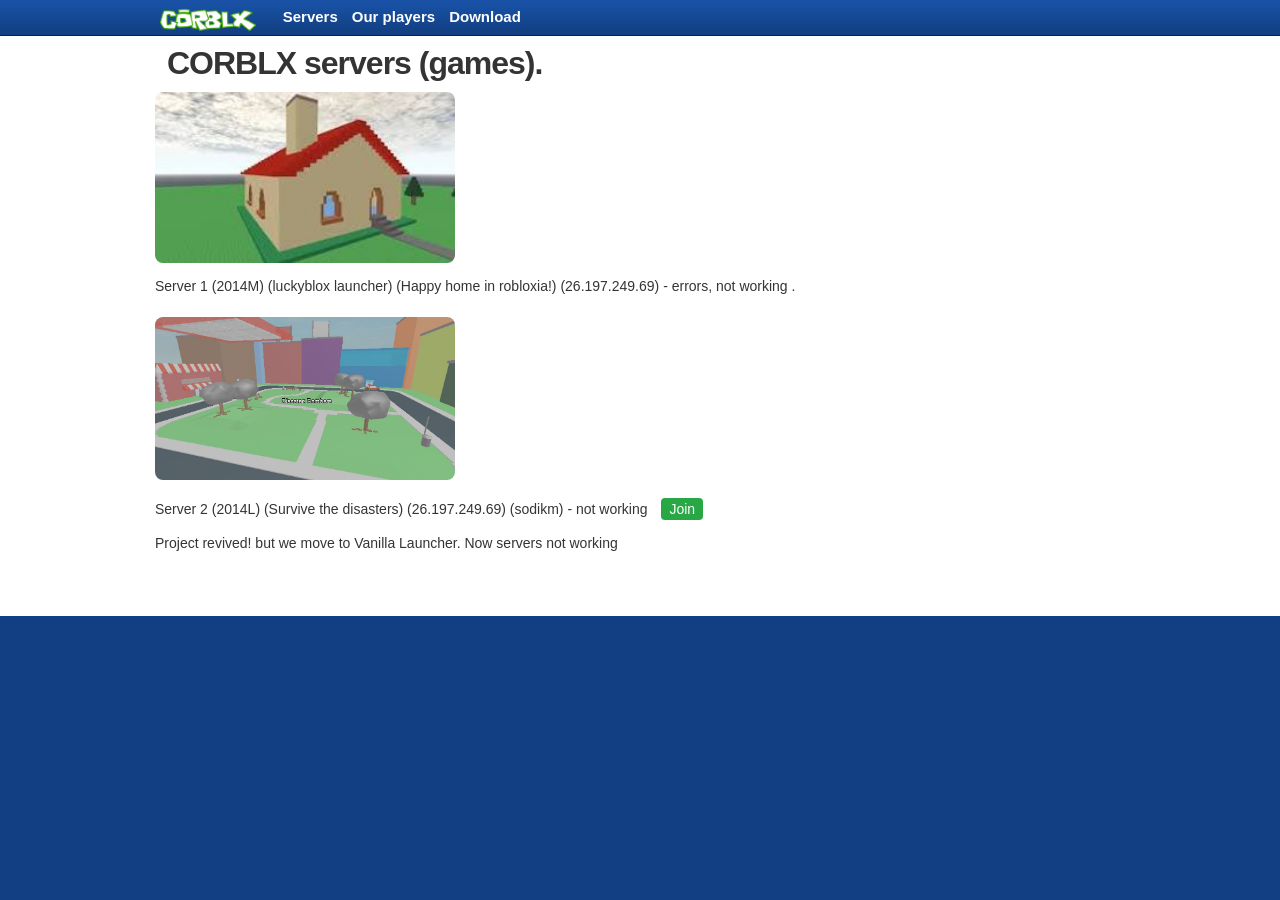
<file: index.html>
<!DOCTYPE html>
<html lang="en">
    <head>
        <title>test</title>
        <script type="text/javascript" src="js/jquery/jquery-1.7.2.min.js"></script> 
        <link rel="stylesheet" href="CSS/StyleGuide.css"> 
        <script type="text/javascript" src="js/roblox.js"></script>
        <link rel="stylesheet" href="CSS/Fetch.CSS">
    </head>
<body>
    <div>
        <div class="site-header">
           <div id="navigation-container">
              <a href="Default.aspx" style="float: left; margin-top: 4px; margin-right: 15px;">
    <img src="images/RevisedHeader/btn-rbx_logo.png" style="height: 32px; width: auto;">
</a>
              <div id="navigation-menu">
                 <ul>
                    <li><a href="/" ref="nav-corblx" data-se="nav-myhome">Servers</a></li>
                     <li><a href="ourplayers.html" ref="nav-ourplayers" data-se="nav-ourplayers">Our players</a></li>
                     <li><a href="https://github.com/antoeogijdaersw2-coder/CORBLX/releases/tag/sodikmforcorblx" class="nav-link">Download</a><li>
                 </ul>
              </div>
              <!-- <div id="header-login-container">
                 <div id="header-login-wrapper" class="iframe-login-signup" data-display-opened="">
                    <a id="header-signup" href="imagesLogin/NewAge.aspx">Sign Up</a>
                    <span id="header-or">or</span>
                    <span id="login-span">
                    <a id="header-login" class="btn-control btn-control-large">Login <span class="grey-arrow">▼</span></a>
                    </span>
                    <div id="iFrameLogin" style="display: none; height: 128px;">
                       <iframe class="login-frame" src="https://web.archive.org/web/20140228121042if_/https://www.roblox.com/Login/iFrameLogin.aspx?loginRedirect=False&amp;parentUrl=https%3a%2f%2fwww.roblox.com%2fNewLogin%3fReturnUrl%3d%2fdevelop" scrolling="no" frameborder="0"></iframe>
                    </div>
                 </div>
              </div> -->
           </div>
        </div>
        <style>
           html {
           background: #123f83;
           }
        </style>
        <div class="forceSpace">&nbsp;</div>
        <noscript>
           <div class="SystemAlert">
              <div class="SystemAlertText">Please enable Javascript to use all the features on this site.</div>
           </div>
        </noscript>
        <div id="BodyWrapper">
           <div id="RepositionBody">
              <div id="Body" style="width:970px">
                 <h1>CORBLX servers (games).</h1>
                  <img src="game-cover2.png" alt="Server 2 Preview" style="width: 300px; height: auto; border-radius: 8px; display: block; margin-top: 5px;">
                 <p>Server 1 (2014M) (luckyblox launcher) (Happy home in robloxia!) (26.197.249.69) - errors, not working
.</p>
                  <div style="text-align: center; margin: 20px 0;">
<img src="game-cover4.jpg" alt="Server 2 Preview" style="width: 300px; height: auto; border-radius: 8px; display: block; margin-top: 5px;">
</div>
                  <p>Server 2 (2014L) (Survive the disasters) (26.197.249.69) (sodikm) - not working 
  <a href="corblx://test" style="background-color: #28a745; color: white; padding: 3px 8px; text-decoration: none; border-radius: 4px; margin-left: 10px;">Join</a>
</p>
                  </p>Project revived! but we move to Vanilla Launcher. Now servers not working 
              </div>
           </div>
        </div>
        <div id="Footer" class="footer-container">
        </div>
     </div>
</body>
</html>
</file>
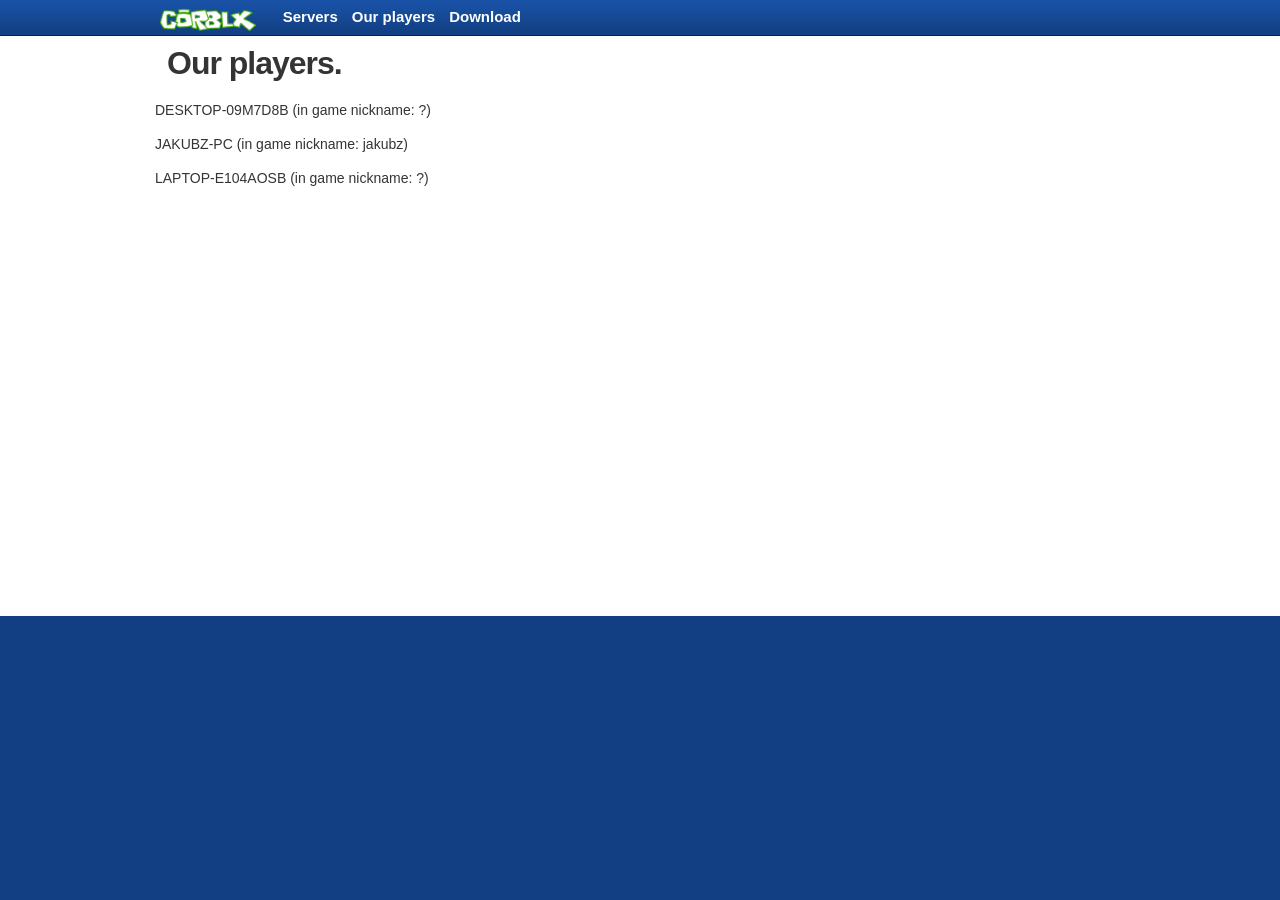
<file: download.html>
<!DOCTYPE html>
<html lang="en">
    <head>
        <title>test</title>
        <script type="text/javascript" src="js/jquery/jquery-1.7.2.min.js"></script> 
        <link rel="stylesheet" href="CSS/StyleGuide.css"> 
        <script type="text/javascript" src="js/roblox.js"></script>
        <link rel="stylesheet" href="CSS/Fetch.CSS">
    </head>
<body>
    <div>
        <div class="site-header">
           <div id="navigation-container">
              <a href="index.html" style="float: left; margin-top: 4px; margin-right: 15px;">
    <img src="images/RevisedHeader/btn-rbx_logo.png" style="height: 32px; width: auto;">
</a>

              <div id="navigation-menu">
                 <ul>
                    <li><a href="index.html" ref="nav-corblx" data-se="nav-myhome">Servers</a></li>
                     <li><a href="ourplayers.html" ref="nav-ourplayers" data-se="nav-ourplayers">Our players</a></li>
                      <li><a href="setup.exe" class="nav-link">Download</a><li>
                 </ul>
              </div>
              <!-- <div id="header-login-container">
                 <div id="header-login-wrapper" class="iframe-login-signup" data-display-opened="">
                    <a id="header-signup" href="imagesLogin/NewAge.aspx">Sign Up</a>
                    <span id="header-or">or</span>
                    <span id="login-span">
                    <a id="header-login" class="btn-control btn-control-large">Login <span class="grey-arrow">▼</span></a>
                    </span>
                    <div id="iFrameLogin" style="display: none; height: 128px;">
                       <iframe class="login-frame" src="https://web.archive.org/web/20140228121042if_/https://www.roblox.com/Login/iFrameLogin.aspx?loginRedirect=False&amp;parentUrl=https%3a%2f%2fwww.roblox.com%2fNewLogin%3fReturnUrl%3d%2fdevelop" scrolling="no" frameborder="0"></iframe>
                    </div>
                 </div>
              </div> -->
           </div>
        </div>
        <style>
           html {
           background: #123f83;
           }
        </style>
        <div class="forceSpace">&nbsp;</div>
        <noscript>
           <div class="SystemAlert">
              <div class="SystemAlertText">Please enable Javascript to use all the features on this site.</div>
           </div>
        </noscript>
        <div id="BodyWrapper">
           <div id="RepositionBody">
              <div id="Body" style="width:970px">
                 <h1>Our players.</h1>
                 <p>DESKTOP-09M7D8B (in game nickname: ?)</p>
                  <p>JAKUBZ-PC (in game nickname: jakubz)</p>
<p>LAPTOP-E104AOSB (in game nickname: ?)<p>
              </div>
           </div>
        </div>
        <div id="Footer" class="footer-container">
        </div>
     </div>
</body>
</html>
</file>
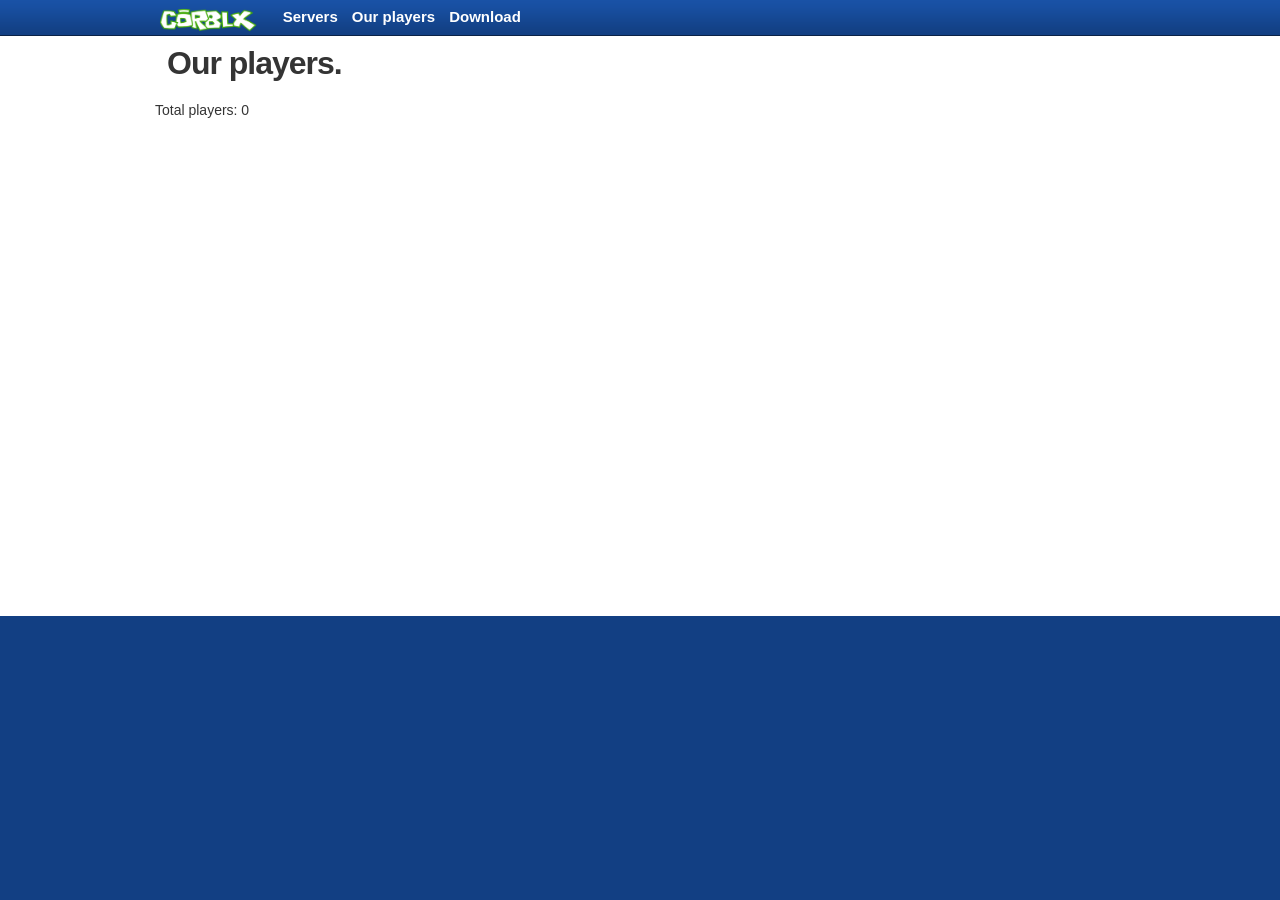
<file: ourplayers.html>
<!DOCTYPE html>
<html lang="en">
    <head>
        <title>test</title>
        <script type="text/javascript" src="js/jquery/jquery-1.7.2.min.js"></script> 
        <link rel="stylesheet" href="CSS/StyleGuide.css"> 
        <script type="text/javascript" src="js/roblox.js"></script>
        <link rel="stylesheet" href="CSS/Fetch.CSS">
    </head>
<body>
    <div>
        <div class="site-header">
           <div id="navigation-container">
              <a href="index.html" style="float: left; margin-top: 4px; margin-right: 15px;">
    <img src="images/RevisedHeader/btn-rbx_logo.png" style="height: 32px; width: auto;">
</a>

              <div id="navigation-menu">
                 <ul>
                    <li><a href="index.html" ref="nav-corblx" data-se="nav-myhome">Servers</a></li>
                     <li><a href="ourplayers.html" ref="nav-ourplayers" data-se="nav-ourplayers">Our players</a></li>
                     <li><a href="https://github.com/antoeogijdaersw2-coder/CORBLX/releases/tag/sodikmforcorblx">Download</a><li>
                 </ul>
              </div>
              <!-- <div id="header-login-container">
                 <div id="header-login-wrapper" class="iframe-login-signup" data-display-opened="">
                    <a id="header-signup" href="imagesLogin/NewAge.aspx">Sign Up</a>
                    <span id="header-or">or</span>
                    <span id="login-span">
                    <a id="header-login" class="btn-control btn-control-large">Login <span class="grey-arrow">▼</span></a>
                    </span>
                    <div id="iFrameLogin" style="display: none; height: 128px;">
                       <iframe class="login-frame" src="https://web.archive.org/web/20140228121042if_/https://www.roblox.com/Login/iFrameLogin.aspx?loginRedirect=False&amp;parentUrl=https%3a%2f%2fwww.roblox.com%2fNewLogin%3fReturnUrl%3d%2fdevelop" scrolling="no" frameborder="0"></iframe>
                    </div>
                 </div>
              </div> -->
           </div>
        </div>
        <style>
           html {
           background: #123f83;
           }
        </style>
        <div class="forceSpace">&nbsp;</div>
        <noscript>
           <div class="SystemAlert">
              <div class="SystemAlertText">Please enable Javascript to use all the features on this site.</div>
           </div>
        </noscript>
        <div id="BodyWrapper">
           <div id="RepositionBody">
              <div id="Body" style="width:970px">
                 <h1>Our players.</h1>
                  <p>Total players: 0</p>
              </div>
           </div>
        </div>
        <div id="Footer" class="footer-container">
        </div>
     </div>
</body>
</html>
</file>
<file: CSS/StyleGuide.css>
﻿body {
    background-color: #fff;
    margin:0;
}
body,
.text,
pre {
    font-family: 'Source Sans Pro', Arial, Helvetica, sans-serif;
    color: #343434;
    font-size: 14px;
    line-height: 1.428;
}

::-webkit-input-placeholder { /* WebKit browsers */
    font-family: 'Source Sans Pro', Arial, Helvetica, sans-serif;
}
:-moz-placeholder { /* Mozilla Firefox 4 to 18 */
    font-family: 'Source Sans Pro', Arial, Helvetica, sans-serif;
}
::-moz-placeholder { /* Mozilla Firefox 19+ */
    font-family: 'Source Sans Pro', Arial, Helvetica, sans-serif;
}
:-ms-input-placeholder { /* Internet Explorer 10+ */
    font-family: 'Source Sans Pro', Arial, Helvetica, sans-serif;
}

body ::selection,
body ::-moz-selection {
    background-color: #00A1DA;
    color: #fff;
}

.text  {
    font-weight: normal;
}
strong {
    font-weight: bold;
}
em {
    font-style: italic;
}
del {
    text-decoration: line-through;
}
textarea
{
    resize:none;
}
h1, h2, h3, h4, h5, h6
{
	display: inline-block;
    margin: 0;
    padding: 0;
    zoom: 1;
}
h1,
h1 a,
h1 a:visited,
h1 a:active,
h1 a:link 
{
    font-size: 32px;
    font-weight: bold;
    margin: 12px;
    color: #343434;
    letter-spacing: -1px;
}
h1 a,
h1 a:visited,
h1 a:active,
h1 a:link 
{
    margin: 0px;
}
h1 a:hover {
    text-decoration: none;
}
h2,
h2 a:link,
h2 a:visited,
h2 a:active,
h2 .text {
    font-size: 30px;
    font-weight: normal;
    color: #343434;
    letter-spacing: -1px;
    text-decoration: none;
}
h2.title {
    margin-top: 20px;
    margin-bottom: 20px;
}
h2.light {
    font-size: 16px;
    font-weight: normal;
    color: #000;
}
h3,
h3 a {
    font-size: 15px;
    font-weight: bold;
    color: #343434;
}
.divider-top {
    border-top: 1px solid #ccc;
}
.divider-bottom {
    border-bottom: 1px solid #ccc;
}
.divider-left {
    border-left: 1px solid #ccc;
}
.divider-right {
    border-right: 1px solid #ccc;
}
.blank-box {
    border: 1px solid #ccc;
}
.dark-box {
    border: 1px solid #bcbcbc;
    background: #e1e1e1;
    padding: 5px;
}
.sub-divider-bottom {
    border-bottom: 1px solid #ededed;
}
a.text-link {
    font-weight: normal;
    text-decoration: none;
    color: #0055B3;
}
a.text-link:hover 
{
    text-decoration: underline;
}

/* TABLE STYLES*/
.table td,.table th {
    padding:5px;
    border-top:1px solid #ccc;
    margin:0;
    text-align: left;
}
table.table {
    border-top:1px solid #9e9e9e;
}
.table-header th {
    border-left: 1px solid #ccc;
    font-weight: 600;
    background-color:#f1f1f1;
    border-top: none;
}
.table-header .first {
    border-left: 1px solid #f1f1f1;
}
/* END TABLE STYLES */

.tip-text {
    padding-top: 2px;
    color: #666;
    display: block;
    font-size: 11px;
}
.tool-tip {
    border:1px solid #ccc;
    font-weight:normal;
    font-size: 12px;
    margin-left:20px;
    position:relative;
    width:120px;
    padding:5px;
}
.tool-tip span {
    color:#a00
}
.tool-tip .right {
    position:absolute;
    left:-10px;
    top:50%;
    margin-top:-5px;
}
.tool-tip .bottom {
    position:absolute;
    top:-10px;
    left:5px;
}
.validator-checkmark {
    width: 15px;
    height: 13px;
    background: url(/images/UI/img-check.png) no-repeat;
    margin-left: 5px;
    display: none;
}
.text-box {
    border:1px solid #a7a7a7;
    padding:0px 3px;
    font-weight:normal
}
.text-box.text-box-small {
    height:18px;
    font-size:11px;
    line-height:18px;   
    border: 1px solid #a7a7a7;
}
.text-box.text-box-medium {
    height:21px;
    font-size: 12px;
    line-height:19px;    
}
.text-box.text-box-large {
    height:25px;
    line-height:24px;
    font-size: 13px;    
}
.text-box.text-area-medium {
    line-height: 19px;
}

/*Button Styles */
.btn-control, .btn-control:active, .btn-control:link, .btn-control:visited, .btn-control:hover {
	border:1px solid #777;
    padding:0px 6px;
	color:#000; 
	text-decoration: none;
	background-color: #ccc;
	text-align:center;
	font-weight:normal;
    cursor: pointer;
    background-position: top;
    display:inline-block;
}
.btn-control:hover {
    background-position: bottom;
    border-color:#888;
    text-decoration: none; 
}
.btn-control.disabled {
	border:1px solid #ccc;
    cursor: default;  
    color: #a7a7a7;
    background-position: center; 
}
.btn-control.btn-control-small {
    height:18px;
    line-height:18px;
    font-size: 11px;
    background-image: url(/images/StyleGuide/btn-control-small-tile.png);           
}
.btn-control.btn-control-medium {
	height:21px;
    line-height:21px;
    font-size: 12px;
    background-image: url(/images/StyleGuide/btn-control-medium-tile.png);        
}
.btn-control.btn-control-large {
	height:25px;
    line-height:24px;
    font-size: 13px;
    padding:0px 7px;
    background-image: url(/images/StyleGuide/btn-control-large-tile.png);   
}
a.btn-control.top-level {
    font-weight: bold;
}
.btn-large,
.btn-medium,
.btn-small {
	margin:0px;
	display:inline-block;
   	zoom:1;
	text-align:center;
	font-weight:normal;
	text-decoration:none;
	border-width:1px;
	border-style:solid;
    cursor: pointer;	
}
.PurchaseModal .btn-large,
.PurchaseModal .btn-medium,
.PurchaseModal .btn-small {
    margin-right: 5px;
    vertical-align: top;
} 
.btn-large {
	padding:9px 13px 0px 13px;
	height:39px;
	min-width:70px;
	font-size:23px;
	line-height:27px;
	background-position:left 0px;
}
input.btn-large {
    padding: 9px 13px;
    height: 50px;
}
.btn-large:hover,
.btn-medium:hover,
.btn-small:hover{
    text-decoration: none;
}
.btn-large:hover {
	background-position:left -48px;
}
.btn-medium {
	padding:1px 13px 3px 13px;
	height:28px;
	min-width:62px;
	font-size:20px;
	background-position:left -96px;
}
.btn-medium:hover {
	background-position:left -128px;
}
.btn-small {
	padding:1px 7px 0px 7px;
	height:20px;
	min-width:40px;
	font-size:14px;
	line-height:18px;	
	background-position:left -160px
}
.btn-small:hover {
	background-position:left -181px
}
.btn-primary,
.btn-primary:link,
.btn-primary:active,
.btn-primary:visited  {
	border-color:#007001;
	background-color:#007001;
	background-image:url(/images/Buttons/StyleGuide/bg-btn-green.png);
	color: white;
}
.btn-neutral,
.btn-neutral:link,
.btn-neutral:active,
.btn-neutral:visited {
	border-color:#0852b7;
	background-color:#0852b7;
	background-image:url(/images/Buttons/StyleGuide/bg-btn-blue.png);
	color: white;
}
.btn-negative,
.btn-negative:link,
.btn-negative:active,
.btn-negative:visited   {
	border-color:#565656;
	background-color:#565656;
	background-image:url(/images/Buttons/StyleGuide/bg-btn-gray.png);
	color: white;
}
.btn-disabled-primary,
.btn-disabled-primary:hover,
.btn-disabled-neutral,
.btn-disabled-neutral:hover,
.btn-disabled-negative,
.btn-disabled-negative:hover {
	cursor:default;
	background-position:left -202px;
}
.btn-disabled-primary,
.btn-disabled-primary:link,
.btn-disabled-primary:active,
.btn-disabled-primary:visited {
    background-color: #99c699;
	background-image:url(/images/Buttons/StyleGuide/bg-btn-green.png);
	border-color:#99c699;
	color: white;
}
.btn-disabled-neutral,
.btn-disabled-neutral:link,
.btn-disabled-neutral:active,
.btn-disabled-neutral:visited 
{
    background-color: #9cbae2;
	background-image:url(/images/Buttons/StyleGuide/bg-btn-blue.png);
	border-color:#9cbae2;
	color: white;
}
.btn-none {
    display: none;
}
.btn-disabled-negative,
.btn-disabled-negative:link,
.btn-disabled-negative:active,
.btn-disabled-negative:visited {
    background-color: #bbbcbb;
	background-image:url(/images/Buttons/StyleGuide/bg-btn-gray.png);
	border-color:#bbbcbb;
	color: white;
}
/* this class should be removed once btn-text has been eliminated from the website */
/* this creates the drop shadow */
.btn-text {
	display:none;
	margin:0px;
	position:relative;
	color:#fff;
}
.btn-text:hover {
	text-decoration: none;
}
.btn-large .btn-text {
	bottom:26px;
}
.btn-medium .btn-text {
	bottom:22px;
}
.btn-small .btn-text {
	bottom:17px;
}
.btn-large-green-play,
.btn-play,
.btn-play:active,
.btn-play:visited,
.btn-play:link {
	padding-left:60px;
	border-color:#007001;
	background:url(/images/Buttons/StyleGuide/bg-lg-green-play.png) no-repeat left top;
	color: white;
    min-width: 26px;
}
.blue-arrow 
{
    background:url(/images/Buttons/StyleGuide/bg-btn-blue-arrow-md.png) right top;
	border-color:#0852b7;
	color: white;
	padding-right:36px;
	min-width:41px;
}
.gray-arrow {
	background:url(/images/Buttons/StyleGuide/bg-btn-gray-arrow-md.png) right top;
	border-color:#565656;
	color:#222;
	padding-right:36px;
	min-width:41px;
}
.gray-arrow:hover, .blue-arrow:hover {
	background-position:right -64px;
}
.disabled-blue-arrow, .disabled-blue-arrow:hover {
	background:url(/images/Buttons/StyleGuide/bg-btn-blue-arrow-md.png) right -32px;
	border-color:#9cbae2;
	color:#99a7b1;
	padding-right:36px;
	cursor:default;
	min-width:41px;	
}
.disabled-gray-arrow, .disabled-gray-arrow:hover {
	background:url(/images/Buttons/StyleGuide/bg-btn-gray-arrow-md.png) right -32px;
	border-color:#bbbcbb;
	color:#a5a5a5;
	padding-right:36px;
	cursor:default;
	min-width:41px;	
}
/* End Standard Button Styles */
/* Paging buttons */
.pager.first,
.pager.last {
    display: none;
}
.pager.previous {
    display: inline-block;
    background: url('/images/Buttons/Arrows/btn-silver-left-27.png') no-repeat top left;
    width: 27px;
    height: 27px;
}
.pager.next {
    display: inline-block;
    background: url('/images/Buttons/Arrows/btn-silver-right-27.png') no-repeat top left;
    width: 27px;
    height: 27px;
}
.page.text {
    position: relative;
    top: -8px;
    padding: 5px;
}
.pager.previous:hover,
.pager.next:hover {
    background-position: bottom left;
    cursor: pointer;
}
.pager.disabled,
.pager.disabled:hover
{
    background-position: 0px -27px;
    cursor: default;
}

/* DropdownMenu */
.dropdown {
	position:relative;
	text-align:left;
	display:block;
	float:left;
}
.dropdown .button {
    background: url(/images/buttons/bg-drop_down_btn.png) no-repeat right top;
	font-size:13px;
	color:#000;
	text-align:center;
	display:block;
	position:relative;
	z-index:2;
	height: 21px;
    padding: 4px 17px 0 8px;
    border: 1px solid #777;
    bottom: -1px;
}
.dropdown .button:hover {
	background-position:right center;
	border-color:#888;
	text-decoration:none;
}
.dropdown .button.active {
	background-position:right bottom;
	border-bottom:none;
}
.dropdown .button.gear {
    background-image:url(/images/BuildPage/btn-gear_sprite_27px.png);
    height: 27px;
    border: none;
    bottom: 0px;
    width: 40px;
    padding: 0px;
}
.dropdown .dropdown-list {
	background-color:#efefef;
	border:1px solid #777;
	position:absolute;
	top:26px;
	z-index:1;
	font-size:12px;
    font-weight: normal;
	display:none;
    margin-top: 0px;
    margin-bottom: 0px;
    margin-left: 0px;
    padding-left: 0px;
    white-space: nowrap;
}
.dropdown .dropdown-list li {
	display:block;
	text-decoration:none;
	color:#000;
	padding:4px 8px;
	margin:0;
	cursor:pointer;
}
.dropdown .dropdown-list li:hover {
	background-color:#0055B3;
	color:#fff;
}
.dropdown .dropdown-list li a {
    display: block;
    color: inherit;
    text-decoration: none;
}
span.robux,
div.robux {
    background: url('/images/Icons/img-robux.png') no-repeat 0px 1px;
    color: #060;    
    font-weight: bold;
    padding: 0px 0px 2px 20px;
    font-size: 12px;
}
span.tickets,
div.tickets {
    background: url('/images/Tickets.png') no-repeat 0px 1px;
    color: #A61;
    padding: 0px 0px 2px 20px;
    font-weight: bold;
    font-size: 12px;
}
.robux-text {
    color: #060;    
    font-weight: bold;
}
.form-outer {
    overflow: hidden;
    width: 100%;
    clear: both;
}
.form-inner.label-column {
    float: left;
    margin-right: 5px;
}
.form-label {
    font-size: 14px;
    color: #343434;
    font-weight: 600;
}
.form-inner.input-column {
    overflow: hidden;
	text-align:left;
}
.form-select {
    margin: 0 5px 0;
    height: 21px;
}

.error-message {
    color: black;
    background-color: #FAE5E5;
    border: solid 1px #c00;
    margin-bottom: 10px;
    text-align: left;
    padding: 3px 10px;
}
.footnote {
    color: #666;
}
.urgent-text {
    color: #c00;
    font-weight: bold;
}
.warning-text {
    color: #c00;
}
.search-match {
    background-color: #ffa;
}
a[disabled=disabled],a[disabled=disabled]:hover,
a[disabled],a[disabled]:hover {
    text-decoration: none;
    cursor: default;
}
.stat-label {
    font-size: 12px;
    color: #999;
    line-height: 1.5em;
}
.stat {
    font-size: 12px;
    color: #000;
    line-height: 1.5em;
}
.hint-text {
    font-style: italic;
    color: #ccc;
}
.invisible
{
    display:none;
}
.selected-text
{
    font-weight:bold;
}
.status-confirm {
	background-color:#e5effa;
	border: 1px solid #06C;
    padding: 5px 10px;
}
.status-error 
{
    background-color: #FAE5E5;
    border: 1px solid #C00;
    padding: 5px 10px;
}
.info-tool-tip {
    background: url(/images/Buttons/questionmark-12x12.png) no-repeat;
    padding-left: 13px;
}

.tab-container 
{
    overflow: hidden;
    padding-left: 5px;
}
.redesign .tab_white_31h_container .ajax__tab_inner,
.tab, .tab-container>div
{
    float: left;
    background-color: #D6D6D6;
    padding: 7px;
    border: 1px solid #9e9e9e;
    font-weight: bold;
    font-size: 15px;
    margin: 4px 2px 0 1px;
    border-bottom-width: 0;
    position: relative;
    top: -1px;
}
.redesign .tab_white_31h_container .ajax__tab_hover .ajax__tab_inner,
.tab:hover, .tab-container>div:hover
{
    background-color: #e9e9e9;
    cursor: pointer;
}
.redesign .tab_white_31h_container .ajax__tab_inner h3,
.tab a
{
    color: #343434;
    font-size: 15px;
    font-weight: bold;
}

.redesign .tab_white_31h_container .ajax__tab_active .ajax__tab_inner,
.tab.active, .tab-container>.tab-active, .tab-container>.tab-active:hover
{
    background-color: #fff;
    margin-top: 0;
    padding: 9px 7px 9px 7px;
    border-bottom: 0;
    position: relative;
    border-color: #ccc;
    z-index: 1;
    margin: 0px 1px 0px 0px;
    top: 1px;
    user-select: none;
    -moz-user-select: none;
    -ms-user-select: none;
}

.redesign .tab_white_31h_container .ajax__tab_panel /*Only affects places page*/
{
    top: -1px; 
    position: relative;    
    background-color: #fff;
    border-top: 1px solid #CCC;   
}

.tab-content, .tab-container+div>div
{
    top: -1px; 
    position: relative;    
    background-color: #fff;
    border-top: 1px solid #CCC;
    display: none;
}

.tab-container+div>div {
    padding: 21px 15px;
}

.tab-container+div>.tab-active
{
    display: block;
}



.arrow
{
    cursor:pointer;
    background-repeat:no-repeat;
    width:17px;
    height:50px;
    display: inline-block;
}
.arrow:hover 
{
    background-position:0 -51px;
}
.arrow.disabled 
{
    cursor: default;
    background-position:0 -102px;
    width:17px;
    height:50px;
}
.arrow.left 
{
    background-image: url(/images/GamesPage/arrow_left.png);
}
.arrow.right 
{
    background-image: url(/images/GamesPage/arrow_right.png);
}
.online-player
{
    font-size: 12px;
    color: #339933;
}
.verticaltab {
    text-decoration: none;
}
.verticaltab:hover {
    background: #EFEFEF;
}
.verticaltab.disabled:hover {
    background: none;
    border: none;
    text-decoration: none;
    cursor: default;
}
.verticaltab.selected {
    background: #EFEFEF;
    border: 1px solid #CCC;
    font-weight: bold;
    border-right: none;
    text-align: left;
}
.verticaltab a 
{
    top: 0;
    left: 0;
    right: 0;
    bottom: 0;
    font-size: 14px;
    color: #363636;
    position: relative;
    display: block;
    z-index: 2;
    height: 35px;
    line-height: 35px;
    text-decoration: none;
    padding-left: 15px;
}
.verticaltab a:hover, .verticaltab a:active
{
    text-decoration: none;
}
.verticaltab.disabled a:hover
{
    cursor: default;
}
.validation-summary-errors 
{
    background-color:#FAE5E5;
    border:1px solid #C00;
    padding:5px 0 5px 5px;
    font-size:12px;
    font-weight:normal;
    text-align:left;
    margin-bottom:10px;
}
.validation-summary-errors ul 
{
    padding: 0;
    margin: 0;
    list-style-type: none;
}
.nav {
  margin-bottom: 20px;
  margin-left: 0;
  list-style: none;
}

.nav li {
    display: inline;
}

.nav > li > a:hover,
.nav > li > a:focus {
  text-decoration: none;
  background-color: #eeeeee;
}

.nav-pills > li > a 
{
    padding: 4px 12px;
    margin: 2px 2px 2px 0;
   -webkit-border-radius: 5px;   
   -moz-border-radius: 5px;
    border-radius: 5px;
    line-height: 14px;
    text-decoration: none;
    color: #095FB5;
    font-size: 13px;
}

.nav-pills > .active > a,
.nav-pills > .active > a:hover,
.nav-pills > .active > a:focus {
  color: #ffffff;
  background-color: #3366cc;
}

@font-face {
  font-family: 'Source Sans Pro';
  font-style: normal;
  font-weight: 300;
  src: local('Source Sans Pro Light'), local('SourceSansPro-Light'), url(https://web.archive.org/web/20140516222354im_/http://themes.googleusercontent.com/static/fonts/sourcesanspro/v7/toadOcfmlt9b38dHJxOBGNbE_oMaV8t2eFeISPpzbdE.woff) format('woff');
}
@font-face {
  font-family: 'Source Sans Pro';
  font-style: normal;
  font-weight: 400;
  src: local('Source Sans Pro'), local('SourceSansPro-Regular'), url(//web.archive.org/web/20140516222354im_/http://themes.googleusercontent.com/static/fonts/sourcesanspro/v5/ODelI1aHBYDBqgeIAH2zlBM0YzuT7MdOe03otPbuUS0.woff) format('woff');
}
@font-face {
  font-family: 'Source Sans Pro';
  font-style: normal;
  font-weight: 600;
  src: local('Source Sans Pro Semibold'), local('SourceSansPro-Semibold'), url(//web.archive.org/web/20140516222354im_/http://themes.googleusercontent.com/static/fonts/sourcesanspro/v5/toadOcfmlt9b38dHJxOBGJ6-ys_j0H4QL65VLqzI3wI.woff) format('woff');
}
@font-face {
  font-family: 'Source Sans Pro';
  font-style: normal;
  font-weight: 700;
  src: local('Source Sans Pro Bold'), local('SourceSansPro-Bold'), url(//web.archive.org/web/20140516222354im_/http://themes.googleusercontent.com/static/fonts/sourcesanspro/v5/toadOcfmlt9b38dHJxOBGFkQc6VGVFSmCnC_l7QZG60.woff) format('woff');
}
</file>
<file: CSS/Fetch.CSS>
/* ~/CSS/Base/CSS/Roblox.css */
html {
	background-color: #123f83;
}

a {
	text-decoration: none;
}

a:hover {
	text-decoration: underline;
}

a:link,
a:visited,
a:active {
	color: #0055B3;
}

a img {
	border: none;
}

abbr,
acronym {
	cursor: help;
	border-bottom: 1px dotted #000;
}

input:focus {
	outline: none;
}

#Body.simple-body {
	margin-top: 35px;
}

#ErrorPage {
	text-align: center;
}

#ErrorPage h1 {
	display: block;
}

.PrivacyPolicy h2 {
	font-size: 1.5em;
	font-weight: bold;
}

.PrivacyPolicy h3 {
	font-size: 1.17em;
	font-weight: bold;
}

pre {
	white-space: pre-wrap;
	white-space: -moz-pre-wrap !important;
	white-space: -pre-wrap;
	white-space: -o-pre-wrap;
	word-wrap: break-word;
}

input.Text {
	border-color: #777;
	border-style: dashed;
}

.ImageButton {
	cursor: pointer;
	padding: 0;
	border: 0;
	text-decoration: none;
	margin: 0;
	display: inline-block;
}

.Button {
	cursor: pointer;
	background-color: #fff;
	border: solid 1px #333;
	color: #333;
	font-size: .9em;
	padding: 3px 10px;
	text-decoration: none;
}

.Button:link,
.Button:visited {
	border: solid 1px #777;
	color: #777;
}

.Button:hover,
.Button:active {
	background-color: #6e99c9;
	border: solid 1px #000;
	color: #fff;
}

#Body {
	min-height: 550px;
	padding: 5px 0 25px 0;
	margin: 0 auto;
	width: 900px;
	background-color: White;
}

#MasterContainer {
	overflow: visible;
	width: 100%;
}

.login-span {
	top: 17px;
	position: relative;
	float: left;
}

.login-span a {
	color: white;
}

#Banner #Options {
	float: left;
	height: 72px;
	position: relative;
	overflow: hidden;
	width: 200px;
}

#Banner #Authentication {
	top: 0;
	left: 0;
	padding: 4px;
	position: absolute;
	background: #6E99C9;
}

#Banner #Options #Settings {
	bottom: 0;
	left: 0;
	padding: 4px;
	position: absolute;
}

#Banner #Logo {
	height: 34px;
	left: 0;
	position: absolute;
	top: 5px;
	width: 140px;
	margin: 0;
	float: none;
	background: url("/images/cssthemes/base/img-robloxlogo.png") no-repeat;
}

.Panel {
	border: solid 1px #000;
}

.Panel h4 {
	background-color: #ccc;
	border-bottom: solid 1px #000;
	color: #333;
	margin: 0;
	text-align: center;
}

.TextBox {
	border: 1px solid #ccc;
	padding: 5px;
}

.Label {
	font-weight: bold;
}

.ErrorReporting,
.ErrorReportingThanks {
	width: 500px;
	margin: 16px auto;
	padding: 10px;
}

.YesNoButtons {
	text-align: right;
}

.modalBackground {
	background-color: Gray;
	filter: alpha(opacity=30);
	opacity: .3;
}

.modalPopup {
	background-color: #ffd;
	border-width: 3px;
	border-style: solid;
	border-color: Gray;
	padding: 3px;
}

.Attention {
	color: Red;
}

.OKCancelButton {
	width: 80px;
}

.Toolbox {
	background-color: ButtonFace;
	padding: 2px;
}

.ToolboxItem {
	border-color: Window;
	border-style: solid;
	border-width: 2px;
	width: 52px;
	height: 52px;
}

.Title {
	font-size: 18px;
}

a.Title:link,
a.Title:visited,
a.Title:active {
	text-decoration: none;
}

a.Title:hover {
	text-decoration: underline;
}

.Header {
	font-size: 14px;
}

.Banner {
	padding: 8px;
}

div.SystemAlert {
	width: 906px;
	margin: 0 auto 5px;
	border: 1px solid gray;
	text-align: center;
	color: #FFF;
	padding: 1px;
}

.SystemAlertText {
	font-size: 16px;
	font-weight: bold;
	padding: 2px;
}

.SystemAlert a {
	color: White;
}

#LeftGutterAdContainer,
#GamesTakeoverGutterAdLeft {
	position: fixed;
	top: 0;
	left: 50%;
	margin-left: -900px;
}

#RightGutterAdContainer,
#GamesTakeoverGutterAdRight {
	position: fixed;
	top: 0;
	left: 50%;
	margin-left: 500px;
}

#RightGutterAdContainer.topMargin,
#LeftGutterAdContainer.topMargin,
#GamesTakeoverGutterAdLeft.topMargin,
#GamesTakeoverGutterAdRight.topMargin {
	top: 25px;
}

#GamesTakeoverGutterAdLeft,
#GamesTakeoverGutterAdRight {
	z-index: 1000;
}

.facepile {
	min-height: 0;
}

.JSPager_Container a {
	margin: 0 2px;
}

.JSPager_Container a:hover {
	cursor: pointer;
}

.JSPager_Container a.disabled:hover {
	cursor: default;
}

.JSPager_Container a.disabled {
	color: #000;
	text-decoration: none;
}

#FreeGames .SEOLinksContainer {
	margin: 0 60px 0 0;
	float: left;
	color: #666;
	font-size: 11px;
}

#FreeGames ul {
	list-style: none;
}

.SquareTabGray {
	list-style: none;
	float: left;
	background-color: #D6D6D6;
	padding: 7px;
	border: 1px solid #9e9e9e;
	font-weight: bold;
	font-size: 15px;
	color: #363636;
	margin: 4px 2px 0 1px;
	border-bottom-width: 0;
	position: relative;
	top: 2px;
}

.SquareTabGray a {
	text-decoration: none;
	color: #363636;
	cursor: pointer;
}

.SquareTabGray a:hover {
	text-decoration: none;
	background-color: #e9e9e9;
}

.SquareTabGray.selected a:hover,
.SquareTabGray.ui-tabs-selected a:hover {
	text-decoration: none;
	background-color: #fff;
}

.SquareTabGray:hover {
	background-color: #e9e9e9;
	cursor: pointer;
}

.SquareTabGray.selected,
.SquareTabGray.selected:hover,
.SquareTabGray.ui-tabs-selected,
.SquareTabGray.ui-tabs-selected:hover {
	background-color: #fff;
	margin-top: 0;
	padding: 9px 7px 12px 7px;
	border-bottom: 1px solid #fff;
	position: relative;
	top: 1px;
	border-color: #ccc;
}

.TabContent {
	display: none;
}

.TabContent.selected {
	display: block;
}

.StandardPanelContainer {
	position: relative;
	clear: both;
	padding-left: 5px;
}

.StandardPanelContainer .StandardPanelWhite {
	background-color: #fff;
	position: relative;
	left: -5px;
	top: -1px;
	width: 100%;
	padding: 6px;
	margin-bottom: -6px;
}

.WhiteSquareTabsContainer {
	background: url('/images/Icons/MyMoney_fakeborderbg2.png') bottom repeat-x;
	width: 100%;
	position: relative;
	padding: 0 0 0 5px;
	display: inline-block;
	margin: 0;
}

.SuperSafePanel {
	position: relative;
	display: block;
	height: 0;
	z-index: 1001;
}

img.SuperSafePrivacyModeImg:hover {
	cursor: pointer;
}

#CreateSetPopupContainerDiv .SuperSafePanel {
	left: 324px;
}

#Container.unfixed,
#MasterContainer.unfixed {
	width: 970px;
}

.mySubmenuFixed.unfixed {
	position: relative !important;
	top: 0 !important;
}

.mySubmenuFixed.Redesign {
	position: fixed;
	top: 35px;
}

.forceSpaceUnderSubmenu {
	height: 25px;
	display: block;
}

.forceSpaceUnderSubmenu.unfixed {
	display: none;
}

#Container #Banner.unfixed,
#Container .site-header.unfixed {
	position: relative;
}

#Container {
	margin: 0 auto;
	width: 100%;
	padding: 0;
	border: 0;
}

.forceSpace {
	display: block;
	width: 100%;
	height: 36px;
	padding-top: 0;
}

.forceSpace.unfixed {
	height: 3px;
}

.Centered {
	margin-left: auto;
	margin-right: auto;
}

.errorStatusBar {
	color: black;
	background-color: #FAE5E5;
	border: solid 1px #c00;
	margin-bottom: 10px;
	text-align: left;
	padding-left: 10px;
	height: inherit;
	min-height: 26px;
}

#birthdayError {
	float: left;
	height: inherit;
	left: 10px;
	position: relative;
}

#UpdateCCButton {
	width: 166px;
	height: 50px;
	cursor: pointer;
	margin-left: auto;
	margin-right: auto;
	background-image: url(/images/Buttons/btn-updatenow.png);
}

#UpdateCCButton:hover {
	background-position: 0 50px;
}

.ReportAbuse {
	text-align: left;
	font-size: 11px;
}

.ReportAbuse .AbuseButton a {
	color: #F99;
	background: none;
	padding-left: 16px;
	padding-bottom: 2px;
}

.ReportAbuse .AbuseButton a:hover {
	background: url("/images/cssspecific/rbx2/abuse.png") no-repeat scroll 0 2px transparent;
	color: #F00;
}

.ReportAbuse img {
	display: none;
}

#FrontPageRectangleAd {
	margin: 5px 0 5px 5px;
	width: 300px;
	height: 250px;
	background-color: Transparent;
}

textarea {
	resize: none;
}

.IncompleteFormField {
	color: red;
}

input.default {
	font-style: italic;
	color: #888;
}

.previous {
	top: 18px;
}

/* ~/CSS/RBXCommon.css */
.blueAndWhite {
	border: 2px solid #6e99c9;
	background-color: #fff;
	color: #000;
}

.blueAndWhite .titleBar {
	background-color: #000;
	color: #FFF;
	font-weight: bold;
	padding: 2px 2px 2px 2px;
	margin-bottom: 5px;
	font-size: 13px;
}

#Authentication span a {
	color: #FFF;
}

.CreateSetButton {
	cursor: pointer;
	text-decoration: none;
}

.CreateSetButton:hover {
	background-color: Gray;
}

.SetAddButtonAlreadyContainsItem {
	background: url(/images/accept.png) no-repeat right 2px;
}

.SetDescription {
	float: left;
	overflow-y: auto scroll;
	overflow-x: hidden;
}

.SetList {
	height: 30px;
	width: 0;
	display: block;
	position: relative;
}

.friendBarDropDown {
	position: absolute;
	margin-top: 0;
	margin-left: 28px;
	z-index: 10;
}

.SetList>img {
	position: relative;
	float: left;
	z-index: 10;
	width: 20px;
	cursor: pointer;
	top: 5px;
	left: 5px;
}

.SetList .NewVersionAvailableBanner {
	background: url(/images/Sets/img-update_available-left.png) no-repeat;
	height: 14px;
	width: 87px;
	position: absolute;
	left: 105px;
	z-index: 2;
	top: 7px;
}

.SetList a.btn-dropdown,
a.btn-dropdown-active {
	background: url(/images/Sets/bg-drop_down_btn.png) no-repeat right top;
	border: 1px solid #777;
	padding: 6px 17px 0 8px;
	height: 19px;
	font: bold 11px Arial, Helvetica, sans-serif;
	color: #000;
	text-decoration: none;
	display: block;
	float: left;
	position: relative;
	z-index: 10;
	width: 70px;
}

.SetList a.btn-dropdown:hover {
	background-position: right center;
	border-color: #888;
	text-decoration: none;
}

.SetList a.btn-dropdown-active:hover,
.SetList a.btn-dropdown-active:link {
	text-decoration: none;
}

.SetList a.btn-dropdown-active {
	background-position: right bottom;
	border-bottom: none;
	height: 20px;
}

.SetListDropDownList {
	position: absolute;
}

.SetListDropDownList .menu {
	width: 140px;
	background-color: #e1e1e1;
	border: 1px solid #777;
	position: relative;
	bottom: 1px;
	z-index: 1;
	clear: both;
	font: 12px normal Arial, Helvetica, sans-serif;
}

.SetListDropDownList .menu a {
	display: block;
	text-decoration: none;
	color: #000;
	padding: 2px 8px;
	margin: 4px 0;
	width: 124px;
}

.SetListDropDownList .menu a:hover,
.ui-autocomplete .ui-menu-item a:hover {
	background-color: #095fb5;
	color: #fff;
	cursor: pointer;
}

.SetListDropDownList .menu p {
	font: 11px normal Arial, Helvetica, sans-serif;
	color: #666;
	padding: 0 8px;
	margin: 5px 0 0 0;
}

.SetListDropDownList .menu p.hr {
	height: 1px;
	background-color: #a7a7a7;
	margin: 5px;
}

.SetListDropDown {
	position: relative;
	z-index: 9;
	left: 0;
	top: 0;
	top: -14px;
}

.ItemOptions .SetListDropDown {
	top: 0;
}

.SetList.SetOptions {
	z-index: 1;
}

.ItemOptions .SetListDropDown {
	left: -102px;
}

.SetListDropDownList.invisible,
.NewVersionAvailableBanner.invisible,
.SetList.ItemOptions.invisible {
	display: none;
}

.ui-autocomplete {
	padding: 0;
	background-color: #e1e1e1;
	border: 1px solid #777;
	font: 12px normal Arial, Helvetica, sans-serif;
	width: 201px;
}

.ui-autocomplete .ui-menu-item {
	list-style: none;
	display: block;
}

.ui-autocomplete .ui-menu-item a {
	display: block;
	text-decoration: none;
	color: #000;
	padding: 2px 8px;
	margin: 4px 0;
}

#PlaceProductPromotionInput {
	width: 200px;
}

.friendBarDropDownList {
	display: none;
	float: left;
	z-index: 10;
	height: 0;
}

.friendBarDropDownList {
	position: relative;
	height: 100%;
	width: 120px;
	border: 1px solid black;
}

.friendBarDropDownList>ul {
	list-style: none outside none;
	margin: 0;
	padding-left: 0;
}

.friendBarDropDownList li {
	background-color: White;
	color: Black;
	cursor: default;
	float: left;
	position: relative;
	list-style: none;
	display: block;
	z-index: 11;
	height: 18px;
}

.friendBarDropDownList li>div {
	margin: 2px;
	width: 116px;
}

.friendBarDropDownList li:hover {
	background-color: Black;
	color: White;
}

.friend_dropdownbutton20 {
	background: url(/images/friendsbar/friend_dropdownBtn20h.jpg);
	float: left;
	cursor: pointer;
	height: 20px;
	width: 20px;
	background-position: top left;
}

.friend_dropdownbutton20:hover {
	background-position: bottom left;
}

ul.ContestPrizes {
	list-style: none;
	margin: 0;
	padding: 0;
}

a.slider_next {
	color: #444;
	font-size: 20px;
	font-weight: bold;
}

a.slider_prev {
	color: #444;
	font-size: 20px;
	font-weight: bold;
}

a.invertedcontesttab {
	float: left;
	background: #bebebe;
	padding: 3px 6px;
	margin-right: 4px;
	text-decoration: none;
	display: block;
	border: 1px solid #9e9e9e;
	border-top: none;
}

a.invertedcontesttab:hover {
	background: #d6d6d6;
	border: 1px solid #9e9e9e;
	border-top: none;
}

a.contesttab:hover {
	background: #d6d6d6;
	color: black;
}

div.ContestBox {
	border: 1px solid #9e9e9e;
	background: white;
	width: 868px;
	float: left;
	margin: 0 5px 5px 5px;
	padding: 10px;
}

.Contests {
	float: left;
	width: 900px;
	margin: 10px auto 0;
	min-height: 760px;
	background-color: #F2F2F2;
}

.ContestTitle {
	color: #363636;
	float: left;
	font-weight: bold;
	font-size: 27px;
}

.Contests h1 {
	margin: 0;
	color: #363636;
	float: left;
	width: 100%;
}

.FullSubmissions {
	width: 300px;
	padding: 5px;
	float: left;
	margin-left: 3px;
	margin-bottom: 1px;
	border-bottom: 1px solid #FFF;
	color: #000;
}

.ContestShowcase {
	width: 90%;
	padding: 2px;
	border: 2px solid transparent;
	cursor: pointer;
	margin: 2px auto;
	background: #d5dec2;
}

.ContestShowcase:hover {
	border: 2px solid #AAA;
}

.VibModalBack {
	z-index: 665;
	position: fixed;
	width: 100%;
	height: 100%;
	background: gray;
	opacity: .5;
	filter: alpha(opacity=50);
	background-repeat: repeat;
	top: 0;
	left: 0;
}

.VibModal {
	z-index: 666;
	position: fixed;
	width: 100%;
	height: 100%;
	top: 0;
	left: 0;
}

.VibModalBox {
	z-index: 667;
	width: 500px;
	margin: 7% auto;
	background: #FFF;
	border: 5px solid #6E99C9;
}

.VibModalContents {
	padding: 10px;
}

.VibModalHeader {
	width: 96%;
	padding: 1% 2%;
	font-size: 20px;
	font-weight: bold;
	background: #6E99C9;
	text-align: center;
	color: #FFF;
}

.VibModalClose {
	font-size: 25px;
	color: #F00;
	font-weight: bold;
	float: right;
	line-height: 17px;
	cursor: pointer;
}

div.cannot_vote {
	height: 30px;
	width: 30px;
	background: url(/images/Contests/not_checked_box.png);
	vertical-align: text-top;
	margin-right: 7px;
	float: left;
}

div.can_vote {
	height: 30px;
	width: 30px;
	background: url(/images/Contests/checked_box.png);
	vertical-align: text-top;
	margin-right: 7px;
	float: left;
}

div.vote_text {
	font-size: 18px;
	float: left;
	color: #0F0;
}

div.no_vote_text {
	font-size: 18px;
	float: left;
	color: #F00;
}

.Contests .StatCounters {
	position: absolute;
	font-size: 30px;
	font-weight: bold;
	color: #444;
	text-align: left;
	margin-left: 10px;
	z-index: 4000;
}

.Contests .StatType {
	font-size: 14px;
	margin-left: 4px;
	margin-top: -7px;
	display: block;
}

.Contests .PlaceOpaqueName {
	width: 148px;
	font-weight: bold;
	text-align: center;
	padding: 3px 6px;
	font-size: 10px;
	color: #444;
	background: #FFF;
	opacity: .6;
	filter: alpha(opacity=60);
	margin: 1px auto 7px auto;
	height: 24px;
	overflow: hidden;
	word-wrap: none;
}

.Contests .FifthPlaceHolder {
	float: left;
	width: 20%;
	margin-top: 5px;
	margin: 0 auto;
	text-align: center;
}

div.friend_dock_chatbox {
	float: left;
	background-color: #E5E3E4;
	width: 200px;
	margin-right: 10px;
	border: solid 1px #7F7F7F;
	padding-bottom: 10px;
}

div.friend_dock_chatsettings {
	color: Black;
	background-color: #E5E5E5;
	border: solid 1px black;
	width: 150px;
	margin-right: 10px;
	font-size: 11px;
	z-index: 1200;
	position: fixed;
	bottom: 110px;
	right: 0;
}

div.chat_settings_group_header {
	font-weight: bold;
	margin-bottom: 5px;
}

div#friend_dock_chatholder {
	position: absolute;
	bottom: 5px;
	z-index: 1022;
}

div#friend_dock_container {
	width: 100%;
	z-index: 1022;
}

div#friend_dock_titlebar ul {
	padding: 0;
	margin: 0;
	list-style-type: none;
}

div#friend_dock_thumb_container {
	border: solid 1px #7F7F7F;
	background-color: White;
	height: 74px;
	padding: 5px;
	width: 100%;
	overflow: hidden;
}

div#friend_dock_thumbnails {
	float: left;
}

div#friend_dock_titlebar {
	height: 18px;
	position: relative;
}

div#friend_dock_titlebar a {
	color: Black;
}

div#friend_dock_minimized_container {
	width: 100%;
	z-index: 1022;
}

div#friend_dock_friendzone,
div#friend_dock_chatzone {
	float: left;
	height: 65px;
	margin-top: 5px;
	margin-right: 10px;
	margin-left: 10px;
}

div.friend_dock_chatbox_closebutton {
	float: right;
	padding-right: 5px;
	font-weight: bold;
	font-size: 14px;
}

div.friend_dock_chatbox_closebutton a.hover {
	color: #fff;
	text-decoration: none;
}

div.blinkoffheader,
div.blinkonheader {
	background-repeat: repeat-x;
	border: none;
	height: 16px;
	padding: 2px;
}

div.blinkoffheader {
	background-image: url('/images/chat/HeaderBarRepeat1x1.jpg');
}

div.blinkonheader {
	background-image: url('/images/chat/HeaderBarRepeat1x1_orange.jpg');
}

div.friend_dock_chatbox_username {
	width: 150px;
	float: left;
	font-size: 14px;
	color: White;
}

div.friend_dock_chatbox_chat {
	background-color: White;
	border: solid 1px black;
	margin-left: 10px;
	margin-top: 5px;
	margin-bottom: 10px;
	width: 176px;
	padding: 2px;
	height: 196px;
	overflow: auto;
}

textarea.friend_dock_chatbox_entry {
	margin-left: 10px;
	width: 176px;
	padding: 2px;
	overflow: auto;
	overflow-x: hidden;
}

span.friend_dock_onlinestatus,
span.friend_dock_offlinestatus,
div.friend_dock_onlinestatus,
div.friend_dock_offlinestatus {
	position: absolute;
	margin-left: 16px;
	width: 16px;
	height: 16px;
	background-repeat: no-repeat;
	background-image: url(/images/online.png);
}

div.friend_dock_onlinestatus,
div.friend_dock_offlinestatus {
	margin-top: 5px;
	margin-left: 5px;
}

span.friend_dock_offlinestatus,
div.friend_dock_offlinestatus {
	background-image: url(/images/offline.png);
}

div.friend_dock_friend {
	width: 50px;
	height: 70px;
	overflow: hidden;
	margin-right: 10px;
	margin-bottom: 10px;
	float: left;
}

div.friend_dock_pager {
	width: 16px;
	height: 16px;
	margin: 25px 10px 10px 0;
}

.Navigation {
	height: 35px;
	z-index: 1022;
}

.Navigation ul {
	list-style: none;
	margin: 0;
	padding: 0;
	width: 930px;
	margin: 0 auto;
}

.Navigation ul li {
	float: left;
	position: relative;
}

.Navigation ul li a,
.Navigation ul li a:visited {
	display: inline-block;
	color: #FFF;
	padding: 0 9px;
	border-left: 1px solid #FFF;
	font-size: 18px;
}

.Navigation ul li a h1,
.Navigation ul li a h2 {
	cursor: pointer;
}

.Navigation ul li:first-child a {
	border-left: none;
}

.friend_dock_username {
	height: 15px;
	overflow: hidden;
	float: left;
	width: 55px;
}

#chat {
	float: left;
}

#partycontainer {
	position: absolute;
	bottom: 5px;
	right: 0;
	z-index: 1022;
}

.ActiveChatThumb {
	z-index: 10;
	cursor: pointer;
}

.RemoveActiveChat {
	position: absolute;
	z-index: 10;
	cursor: pointer;
	margin-left: 40px;
}

.clear {
	overflow: hidden;
	width: 100%;
	font-size: 0;
}

.clear {
	clear: both;
}

.alignCenter {
	text-align: center;
}

.hidden {
	display: none;
}

.followme_green19h {
	background-image: url('/images/Buttons/followme_19h.png');
	background-repeat: no-repeat;
	background-position: left top;
	height: 19px;
	cursor: pointer;
	width: 65px;
	float: left;
	text-align: center;
}

.followme_green19h:hover {
	background-position: left bottom;
}

.followme_gray19h {
	background-image: url('/images/Buttons/followme_19h-gray.png');
	background-repeat: no-repeat;
	background-position: left top;
	height: 19px;
	cursor: pointer;
	width: 65px;
	float: left;
	text-align: center;
}

.followme_gray19h:hover {
	background-position: left bottom;
}

.tab_white19h,
.tab_white19hselected {
	background: transparent url('/images/friendsbar/tab_white19h_l2.gif') no-repeat left top;
	color: #444;
	display: block;
	float: left;
	text-decoration: none;
	padding-left: 2px;
	height: 19px;
	outline: none;
	cursor: pointer;
}

.tab_white19h span,
.tab_white19hselected span {
	background: transparent url('/images/friendsbar/tab_white19h_r2.gif') no-repeat right top;
	display: block;
	height: 15px;
	padding: 2px 15px 2px 7px;
	text-decoration: none;
}

.tab_white19h:hover,
.tab_white19hselected {
	background-position: left bottom;
	color: #000;
	outline: none;
	text-decoration: none;
}

.tab_white19h a,
.tab_white19hselected a {
	text-decoration: none;
	outline: none;
}

.tab_white19h:hover span,
.tab_white19hselected span {
	background-position: right bottom;
	text-decoration: none;
}

.tab_white19h_flash {
	background: transparent url('/images/friendsbar/tab_blue19h_l.gif') no-repeat left top;
}

.tab_white19h_flash span {
	background: transparent url('/images/friendsbar/tab_blue19h_r.gif') no-repeat right top;
	color: White;
}

.videoURL {
	width: 380px;
	height: 250px;
}

.HomeSide {
	font-weight: bold;
	font-size: 14px;
	color: #363636;
}

div.FrontPageLoginBox {
	float: left;
	padding: 0 48px;
	background: #e1e1e1;
	border: 1px solid #bcbcbc;
	height: 248px;
	width: 160px;
	margin-right: 5px;
	text-align: center;
}

a.ControlLoginButton {
	padding: 6px 0 !important;
	margin: 0 auto;
	background: url("/images/UI/btn-big_silver_tile.png") top left;
	display: block;
	width: 88px;
	font-family: Arial;
	font-size: 16px;
	font-weight: bold;
	color: #000;
	height: 18px;
	border: 1px solid #bcbcbc;
}

a.ControlLoginButton:hover,
a.ControlLoginButton:active {
	background-position: bottom left;
	text-decoration: none;
}

.SidePanel #RobloxNews {
	font-size: 12px;
}

.FeaturedGameButton {
	background: url(/images/buttons/btn-playnow_big2.png) no-repeat;
	height: 214px;
	width: 214px;
	height: 214px;
	overflow: hidden;
}

.FeaturedGameButton:hover {
	background-position: 0 -214px;
}

.GiftCards #GiftForm span#remainingCharacters {
	color: Black;
	font-size: 10px;
}

.separateSignUpFromLoginWithBorder {
	margin-top: 10px;
	border-top: 1px solid #bdbdbd;
}

div.testingSitePanel {
	margin: 5px auto 8px;
	width: 870px;
	text-align: center;
	border: 3px #FFE066 solid;
	padding: 10px 5px;
	background: white;
}

div.mySubmenuFixed {
	position: fixed;
	top: 68px;
	width: 100%;
	z-index: 10000;
}

div#Body div#GamesContainer,
div#Body #BrowseContainer {
	padding-top: 5px;
}

div.ProfileAlertPanel .SmallHeaderAlertSpaceLeft {
	background: none !important;
	float: none !important;
	height: 50px !important;
}

div.ProfileAlertPanel .SmallHeaderAlertSpaceLeft .AlertSpace {
	height: 50px !important;
	background: none !important;
}

.BannerCenterContainer {
	width: 970px;
	margin-left: auto;
	margin-right: auto;
	text-align: center;
}

div#Nav {
	position: fixed;
	display: block;
	top: 38px;
	z-index: 1000;
}

img#over13icon {
	float: left;
	padding-left: 7px;
	padding-top: 1px;
	position: relative;
	top: 18px;
	height: 11px;
	width: 20px;
}

a.logoutButton {
	margin-left: -2px;
	padding-top: 2px;
	position: static;
	top: auto;
}

a.btn-playnow,
a.btn-playnow:visited {
	background-position: top left;
	display: block;
	width: 117px;
	height: 34px;
	float: right;
	position: relative;
	top: 2px;
}

a.btn-playnow:hover {
	background-position: bottom left;
}

div#ErrorPage {
	text-align: center;
	margin-bottom: 20px;
}

div#ErrorPage pre {
	text-align: left;
	font: normal 12pt Courier;
}

div#ErrorPage h1 {
	font-size: 40px;
	font-weight: bold;
	color: #363636;
	letter-spacing: -2px;
	margin-bottom: 10px;
	display: block;
}

img.ErrorAlert {
	display: block;
	margin: 25px auto 10px;
}

div#ErrorPage h3 {
	color: #363636;
	font-weight: bold;
	font-size: 16px;
}

div#ErrorPage .divideTitleAndBackButtons {
	margin: 20px auto;
	height: 1px;
	width: 55%;
	border-top: 1px solid #ccc;
}

div#ErrorPage div.CenterNavigationButtonsForFloat {
	width: 253px;
	margin: 0 auto;
}

div.FrontPageLoginBox {
	padding: 0 5px 0 5px;
	width: 250px;
}

div.FrontPageLoginBox .LoginViewContainer {
	padding-left: 10px;
}

span#ForgetPasswordPrompt {
	font-size: 11px;
	padding-left: 5px;
	display: none;
}

div.FrontPageLoginBox span#ForgetPasswordPrompt {
	display: block;
	text-align: left;
	padding: 3px 0 0 0;
}

div.FrontPageLoginBox .fbSplashPageConnect {
	padding-top: 6px;
}

div.FrontPageLoginBox a.SignupButtonImage {
	float: left;
	margin: inherit;
}

div.FrontPageLoginBox div.CenterSignupText {
	margin: 0 auto;
	padding-top: 0;
	margin-top: 12px;
}

.fbSplashPageConnect {
	margin: 5px 0;
}

/* ~/CSS/Base/CSS/Ads.css */
body.banner {
	background-color: transparent;
}

.ad-annotations {
	width: 100%;
	height: 11px;
	position: relative;
	margin: 0 auto;
	font-size: 11px;
	z-index: 100;
}

.ad-identification {
	position: absolute;
	left: 0;
}

.dark-theme-ad-annotation,
.dark-theme-ad-annotation .BadAdButton:link {
	color: #fff;
}

.BadAdButton {
	position: absolute;
	right: 0;
}

.BadAdButton:link {
	color: #80ace6;
}

.Ads_WideSkyscraper {
	float: right;
	text-align: right;
	width: 160px;
}

#AdvertisingLeaderboard {
	margin: 0 auto;
	text-align: center;
	padding-top: 5px;
	margin-bottom: 10px;
	width: 728px;
}

.GPTAd.banner {
	width: 745px;
	height: 90px;
}

.GPTAd.skyscraper {
	width: 160px;
	height: 600px;
	display: block;
}

.GPTAd.rectangle {
	width: 300px;
	height: 250px;
}

.GPTAd.narrowskyscraper {
	width: 120px;
	width: 600px;
}

.GPTAd.gutter {
	width: 400px;
	height: 1180px;
}

.GPTAd.opapushdown {
	width: 970px;
	height: 96px;
}

.GPTAd {
	overflow: hidden;
	margin: 0 auto;
}

#FloorAd {
	height: 1px;
}

/* ~/CSS/Base/CSS/carouselpager.css */
.CarouselPager {
	text-align: center;
}

.CarouselPager .arrow-prev,
.CarouselPager .arrow-next {
	height: 13px;
	width: 36px;
	background: url('/images/Groups/btn-arrowsprite-up_down.png');
	margin: 5px 0;
	display: inline-block;
}

.CarouselPager .arrow-prev {
	background-position: left top;
}

.CarouselPager .arrow-next {
	background-position: right top;
}

.CarouselPager .arrow-prev:hover {
	background-position: left -13px;
}

.CarouselPager .arrow-next:hover {
	background-position: right -13px;
}

.CarouselPager .arrow-prev.disabled {
	background-position: left bottom;
}

.CarouselPager .arrow-next.disabled {
	background-position: right bottom;
}

/* ~/CSS/Base/CSS/ContentBuilder.css */
#ContentBuilderContainer {
	margin-top: 10px;
}

#ContentBuilderContainer h2 {
	margin: 0;
	padding: 0;
}

#ContentBuilderContainer h3 {
	padding: 5px;
	text-align: center;
}

#ContentBuilderContainer blockquote {
	margin: 0 auto;
}

#ContentBuilderContainer .GamePass .Label {
	width: 100px;
	display: block;
	float: left;
}

#ContentBuilderContainer .GamePass .Robux {
	background: url('/images/Icons/img-robux.png') no-repeat 0 1px;
	padding: 0 0 2px 20px;
	color: #060;
	margin-bottom: 2px;
	font-weight: bold;
	font-size: 14px;
}

#ContentBuilderContainer .GamePass .PurchaseModalFooter {
	text-align: left;
}

#ContentBuilderContainer .GamePass .FormElement {
	margin-bottom: 20px;
}

#ContentBuilderContainer .GamePass .PreviewImage {
	float: left;
	margin-right: 20px;
}

#ContentBuilderContainer .GamePass .InstructionsGraphic {
	background: url('/images/BuildPage/img-instructions.png') no-repeat;
	width: 966px;
	height: 323px;
	position: relative;
}

#ContentBuilderContainer .GamePass .BlueDownloadBtn {
	display: block;
	height: 34px;
	width: 122px;
	background: url('/images/Buttons/btn-blue-download_m.png') no-repeat top left;
	position: absolute;
	bottom: 27px;
	left: 33px;
}

#ContentBuilderContainer .GamePass .BlueDownloadBtn:hover {
	background-position: bottom left;
}

#ContentBuilderContainer .GamePass .GreenUploadBtn {
	display: block;
	height: 51px;
	width: 130px;
	background: url('/images/Buttons/btn-green-upload.png') no-repeat top left;
}

#ContentBuilderContainer .GamePass .GreenUploadBtn:hover {
	background-position: bottom left;
}

#ContentBuilderContainer .UploaderPanel,
#ContentBuilderContainer .UpsellPanel {
	text-align: center;
}

#ContentBuilderContainer .SelectorArea {
	margin: 0 auto;
	margin-bottom: 20px;
	margin-top: 20px;
	text-align: center;
}

#ContentBuilderContainer .DisclaimerLink {
	z-index: 9;
	display: inline;
	font-size: 1.2em;
}

#ContentBuilderContainer .DisclaimerLink a span {
	display: none;
}

#ContentBuilderContainer .DisclaimerLink a:hover {
	text-decoration: none;
	border: none;
}

#ContentBuilderContainer .DisclaimerLink a:hover span {
	display: block;
	position: absolute;
	top: 50%;
	left: 12%;
	width: 75%;
	padding: 5px;
	margin: 5px;
	z-index: 10;
	color: white;
	background-color: #6e99c9;
	border-width: 1px;
	border-color: Gray;
	border-style: ridge;
	text-decoration: none;
	line-height: 1.4em;
}

/* ~/CSS/Base/CSS/Footer.css */
#Footer .legal {
	text-align: left;
	width: 900px;
	margin: 0 auto;
}

#Footer .legal .left {
	float: left;
	margin: 0 5px;
}

#Footer .legal .right {
	float: left;
	width: 755px;
}

#Footer .legal #TrusteLogo {
	vertical-align: top;
}

#Footer.footer-container {
	background: #123f83;
	text-align: center;
	font-size: 13px;
	color: #aaa;
	margin: 0;
	width: 100%;
	padding: 2em 0 0 0;
}

#Footer.footer-container a,
#Footer.footer-container a,
#Footer.footer-container a,
#Footer.footer-container .FooterNav {
	color: white;
}

#Footer.footer-container .FooterNav {
	width: 970px;
	margin: 0 auto;
}

#Footer.footer-container .Legalese {
	color: #899fc1;
	font-size: 10px;
	line-height: 17px;
	margin: 0 0 10px 5px;
}

#Footer.footer-container .legal {
	border-top: 1px solid #355C95;
	padding-top: 20px;
}

#Footer .LanguageOptionElement,
#Footer.footer-container .dropuplanguagecontainer,
#Footer .dropuplanguagecontainer {
	display: none;
	white-space: nowrap;
}

#Footer.footer-container .LanguageOptionElement {
	display: inline;
	cursor: pointer;
	height: 12px;
}

#Footer.footer-container #Language {
	color: white;
	cursor: pointer;
}

#Footer.footer-container .dropuplanguagecontainer {
	display: block;
	position: absolute;
	bottom: 15px;
	background-color: #E6E6E6;
	color: black;
	padding: 5px 0;
	left: -9px;
	border: 1px solid black;
	white-space: nowrap;
}

#Footer.footer-container .active .LanguageOption {
	color: black;
	padding: 0 5px;
	white-space: nowrap;
	display: block;
}

#Footer.footer-container .active .LanguageOption:hover {
	color: white;
	background-color: #d6d6d6;
}

#Footer.footer-container .LanguageTrigger {
	position: relative;
}

#Footer.footer-container .FooterArrow {
	font-size: 10px;
	position: relative;
	top: -1px;
}

#Footer .SEOGenreLinks {
	padding: 1em 0 2em 0;
	font-size: 11px;
}

.dropdownmainnav .dropdownoption span {
	margin-left: 1px;
	font-weight: normal;
	padding: 1px 10px 1px 5px;
}

/* ~/CSS/Base/CSS/Header.css */
div#testingSitePanelWrapper,
#BodyWrapper {
	margin: 0 auto;
	width: 970px;
	background: white;
}

/* ~/CSS/Base/CSS/iFrameLogin.css */
.fbSplashPageConnect {
	margin: 5px 0;
}

#facebookSignIn {
	text-align: center;
	margin-top: 8px;
	margin-bottom: 10px;
}

a.facebook-login,
a.facebook-login:visited {
	display: inline-block;
	text-decoration: none;
	font-weight: normal !important;
	font-size: 12px !important;
}

a.facebook-login:hover span.left,
a.facebook-login:hover span.middle {
	background-position: left bottom;
}

a.facebook-login:hover span.right {
	background-position: right bottom;
}

a.facebook-login span.left,
a.facebook-login span.right,
a.facebook-login span.middle {
	float: left;
	height: 25px;
	line-height: 14px;
}

a.facebook-login span.left {
	width: 27px;
	background: url(/images/facebook/bg-fblogin_sides.png) left top no-repeat;
}

a.facebook-login span.middle {
	height: 18px;
	width: auto;
	background: url(/images/facebook/bg-fblogin_middle.png) left top repeat-x;
	color: #394f7d;
	padding: 7px 2px 0 6px;
}

a.facebook-login span.middle span {
	display: block;
	color: #fff;
	position: relative;
	bottom: 16px;
}

a.facebook-login span.right {
	width: 5px;
	background: url(/images/facebook/bg-fblogin_sides.png) right top no-repeat;
}

.LoginFormFieldSet {
	position: relative;
	height: 39px;
	margin-top: -10px;
}

.UserNameDiv {
	float: left;
	width: 156px;
}

.PasswordDiv {
	float: right;
	width: 158px;
	position: relative;
}

.LoginFormInput {
	margin-left: -10px;
}

.newLogin {
	margin: 10px;
}

#SocialNetworkSignIn {
	border-top: 1px solid #ACACAC;
}

.iFrameBlueLogin {
	background: url("/images/btn-login.png") no-repeat;
	background-position: 0 0;
	height: 23px;
	width: 54px;
	position: absolute;
	right: 0;
	top: 50%;
	margin-top: -12px;
}

.iFrameBlueLogin:hover {
	background-position: 0 -23px;
}

.iframe-login-signup {
	margin-top: 6px;
	float: right;
	position: relative;
}

#header-login .grey-arrow {
	color: #666;
	font-size: 12px;
}

#header-login.btn-control.btn-control-large.active {
	background-image: none;
	background-color: #e1e1e1;
	border-color: #000;
}

#header-login {
	font-weight: 600;
	display: inline-block;
	width: 62px;
	position: relative;
	cursor: pointer;
	letter-spacing: -1px;
	font-size: 15px;
}

#header-signup {
	font-weight: 600;
	color: #fff;
	font-size: 15px;
	position: relative;
	top: -2px;
}

#header-or {
	font-weight: normal;
	color: #9Ec3E7;
	font-size: 13px;
	position: relative;
	margin: 0 6px;
	top: -2px;
}

.login-frame {
	height: 100%;
	width: 100%;
}

#iFrameLogin {
	border: 1px solid #0C3060;
	border-top: none;
	height: 128px;
	position: absolute;
	right: 0;
	top: 26px;
	width: 340px;
}

#facebookSignIn {
	margin-top: 8px;
	margin-bottom: 10px;
	text-align: center;
}

/* ~/CSS/Base/CSS/Item.css */
div.PromoteModalBtn {
	background: url('/images/Buttons/btn-add_to_game-sm.png') no-repeat top left;
	display: block;
	width: 100px;
	height: 23px;
	position: relative;
	top: 15px;
	left: 30px;
	margin-right: 5px;
}

div.PromoteModalBtn:hover {
	cursor: pointer;
	background-position: bottom left;
}

.PromoteModalErrorMessage.errorStatusBar {
	height: auto;
	display: none;
	min-height: 0;
	padding: 5px;
}

#PlaceProductPromotionSelectionPanel .thumbs-up-green {
	width: 110px;
	height: 110px;
	background: url('/images/Icons/thumbs_up.png') no-repeat;
	display: block;
}

.PromoteItemTooltip {
	display: inline-block;
	position: relative;
	left: 55px;
	top: -3px;
}

#ItemContainer {
	margin-top: 10px;
}

#ItemContainer #Item {
	float: left;
	width: 800px;
}

#ItemContainer #Thumbnail {
	height: 320px;
	width: 320px;
	padding: 0;
	text-align: left;
	min-width: 0;
	position: relative;
	margin: 20px 0;
}

#assetContainer {
	float: left;
	width: 320px;
	overflow: hidden;
}

#ItemContainer h1 {
	margin: 0;
	padding: 0;
}

#ItemContainer h3 {
	display: block;
}

#ItemContainer .item-type {
	margin: 2px 0 20px 0;
	padding: 0;
}

.fblike {
	margin-left: 20px;
}

#Summary .SummaryDetails {
	margin: 0 20px 5px 20px;
	padding-bottom: 40px;
	position: relative;
	min-height: 249px;
	z-index: 1;
	width: 268px;
	float: left;
}

.SummaryDetails .Avatar {
	padding: 0 0 8px 0;
}

#Summary .BuyPriceBoxContainer {
	text-align: center;
	float: left;
	width: 170px;
}

#Summary .BuyPriceBox {
	width: 158px;
	background-color: #e1e1e1;
	border: 1px solid #a7a7a7;
	padding: 5px;
}

#ItemContainer #Summary #Creator {
	float: left;
}

#Summary .DescriptionPanel {
	clear: both;
}

#ItemContainer #Summary .Description a:hover {
	cursor: pointer;
}

.Description.Full {
	white-space: pre;
}

.Description.body {
	white-space: pre-line;
	white-space: pre;
	max-height: 200px;
	overflow-x: hidden;
}

#ItemContainer #BuyWithTickets,
#ItemContainer #BuyWithRobux {
	margin: 5px 0;
}

.expires-div {
	margin: 0 0 5px 0;
}

#timer {
	margin: 0 0 5px 0;
}

#Summary .item-detail {
	float: left;
	padding-left: 5px;
}

.GenreInfo .GamesInfoIcon {
	display: inline-block;
	background-image: url(/images/GenreIcons/GenreIconsSprite.png);
	width: 16px;
	height: 16px;
}

.RobuxAndTicketsPurchasePanel {
	background: url('/images/UI/img-or_divider.png') no-repeat top left;
	display: block;
	height: 8px;
	width: 147px;
	margin: 0 0 5px 5px;
}

.LimitedEditionRemaining,
#RobuxPurchaseDisabledMsg,
#PricePublicDomain,
.PrivateSalesPurchasePanel,
.PrivateSalesPurchasePanel .Price,
#Summary .BuyPriceBox,
.PublicDomainPrice {
	margin-bottom: 5px;
}

.PrivateSalesPurchasePanel .Price {
	display: block;
}

.PrivateSalesPurchasePanel .invisible,
.ItemOptions .invisible,
pre.Description.Full,
.SetListDropDownList .menu a.invisible {
	display: none;
}

#ItemContainer #Summary {
	float: left;
	margin-bottom: 20px;
	padding: 0;
	width: 480px;
}

.BuyPriceBoxContainer .FavoriteStar {
	background: url('/images/star.png') no-repeat;
	padding: 2px 0 2px 20px;
	margin-top: 5px;
}

#ItemContainer #Summary .ContentRating {
	margin-left: 1px;
	margin-top: 3px;
}

#ItemContainer .UserOwns {
	display: none;
}

#Tabs {
	margin-bottom: 10px;
}

.ui-tabs-hide {
	display: none;
}

#ItemContainer .Ownership {
	float: right;
}

.PrivateSales {
	padding-top: 20px;
}

.PrivateSales h2 {
	margin: 0 0 15px 0;
	display: block;
}

.createSetPanelPopup {
	width: 400px;
	height: 100%;
	padding: 0;
	float: left;
	display: none;
}

.createSetPanelPopup div {
	float: left;
}

.closeBtnCircle_35h:hover {
	background-position: 0 35px;
}

.closeBtnCircle_35h {
	width: 35px;
	height: 35px;
	background: url(/images/Buttons/closeBtnCircle_35h.png);
}

.closeBtnCircle_20h:hover {
	background-position: 0 20px;
}

.closeBtnCircle_20h {
	width: 20px;
	height: 20px;
	cursor: pointer;
	margin-left: 395px;
	position: absolute;
	top: 5px;
	left: 5px;
	background: url(/images/Buttons/btn-x.png);
}

.PurchaseModal .simplemodal-close a {
	background: url('/images/Buttons/btn-x.png') no-repeat top left;
	display: block;
	height: 20px;
	width: 20px;
	position: absolute;
	right: 5px;
}

.PurchaseModal .simplemodal-close a:hover {
	background-position: bottom left;
	cursor: pointer;
}

#ProcessingView {
	width: 200px;
}

#ProcessingView p {
	font-size: 14px;
	color: #fff;
	font-weight: bold;
}

.AssetRecommenderContainer {
	text-align: center;
}

.AssetRecommenderContainer td {
	padding: 0 7px;
}

.AssetRecommenderContainer tr {
	display: block;
}

.SetList.ItemOptions {
	position: relative;
	top: 0;
	right: 210px;
	float: right;
}

.SetList.ItemOptions a.btn-dropdown,
.ItemOptions a.btn-dropdown-active {
	width: 13px;
}

#ItemContainer #Summary #ReportAbuse {
	margin: 0 auto;
	padding: 4px;
	text-align: center;
}

.CommentText .SuperSafePanel {
	left: 322px;
}

.CommentsItemTemplate {
	display: none;
}

#ItemContainer .AjaxCommentsContainer {
	margin: 10px;
	margin-top: 0;
	width: 570px;
}

#ItemContainer .AjaxCommentsContainer {
	padding-bottom: 5px;
}

.Comments .DeleteCommentButton:hover {
	cursor: pointer;
}

.Comments .more span:hover {
	cursor: pointer;
}

.Comments .empty,
.Comments .more {
	text-align: center;
}

.Comments .loading {
	background: #fff url('/images/ProgressIndicator4.gif') no-repeat center;
	width: 100%;
	height: 100px;
}

#ItemContainer .AjaxCommentsContainer .Comments {
	overflow: hidden;
	width: 663px;
	margin-top: 15px;
}

#ItemContainer .AjaxCommentsContainer .Comment {
	padding: 0;
	margin-bottom: 15px;
}

#ItemContainer .AjaxCommentsContainer .Commenter {
	float: left;
	width: 110px;
}

#ItemContainer .AjaxCommentsContainer .Avatar {
	height: 100px;
	width: 100px;
}

#ItemContainer .AjaxCommentsContainer .Post .Audit {
	margin-bottom: 5px;
}

#ItemContainer .AjaxCommentsContainer .Post .Audit .ByLine {
	float: left;
}

#ItemContainer .AjaxCommentsContainer .Post .Audit .AbuseButton {
	float: right;
}

#ItemContainer .AjaxCommentsContainer .PostContainer {
	float: left;
}

#ItemContainer .AjaxCommentsContainer .Post,
#ItemContainer .AjaxCommentsContainer .PostBottom {
	float: none;
	background: url('/images/UI/bg-comments-extra-long.png') no-repeat;
	padding: 15px 15px 15px 35px;
	width: 410px;
}

#ItemContainer .AjaxCommentsContainer .Post {
	min-height: 48px;
}

#ItemContainer .AjaxCommentsContainer .PostBottom {
	background-position: bottom left;
}

#ItemContainer .AjaxCommentsContainer .Content {
	overflow: hidden;
	margin: 10px 0;
}

.AjaxCommentsContainer .PostACommentContainer {
	margin: 15px 0 0 0;
	padding-bottom: 15px;
}

.AjaxCommentsContainer .PostAComment {
	margin: 0;
	float: left;
}

.AjaxCommentsContainer .PostAComment .Buttons {
	margin: 10px 0 0 0;
	padding: 0 10px 10px 10px;
	background: url('/images/UI/bg-comments-compose-v2.png') no-repeat -20px bottom;
	background-position: 0 bottom;
	padding-bottom: 0;
}

#ItemContainer .AjaxCommentsContainer .MultilineTextBox,
#ItemContainer .AjaxCommentsContainer textarea {
	min-height: 0;
	width: 420px;
	background: transparent;
	overflow: auto;
	border: none;
	height: 95px;
	padding: 5px;
}

#ItemContainer .AjaxCommentsContainer div.MultilineTextBox {
	cursor: pointer;
}

.AjaxCommentsContainer textarea:focus {
	outline: none;
}

#ItemContainer .AjaxCommentsContainer .CommentText {
	background: url('/images/UI/bg-comments-compose-v2.png') no-repeat;
	padding-left: 20px;
	width: 440px;
}

#ItemContainer .BlueCommentBtn {
	float: right;
}

#CharsRemaining {
	margin: 3px 8px;
}

.AjaxCommentsContainer #CharsRemaining {
	float: right;
}

#ItemContainer .AjaxCommentsContainer .PostAComment {
	margin: 10px 0 0 0;
}

#ItemContainer .AjaxCommentsContainer .PostAComment .Buttons {
	margin: 10px 0 0 0;
}

.btn-blue-ok-sharp {
	height: 50px;
	width: 102px;
	display: inline-block;
	background: url('/images/Buttons/btn_blue_ok_l.png') top left no-repeat;
}

.btn-blue-ok-sharp:hover {
	cursor: pointer;
	background-position: bottom left;
}

.centered-error-container {
	margin-left: auto;
	margin-right: auto;
	text-align: center;
}

.UserOwnsAsset {
	display: inline-block;
	height: 9px;
	width: 9px;
	vertical-align: middle;
	margin-right: 4px;
	top: 50%;
	margin-top: -4.5px;
	background: url('/images/Icons/comment-user-owns-asset.png');
}

#ItemContainer #Actions {
	min-width: 0;
	overflow: hidden;
	top: 420px;
	width: 408px;
	padding: 5px;
	text-align: left;
}

#ItemContainer #Actions {
	padding: 5px;
	text-align: left;
	width: 230px;
}

.AbuseReportTemplate {
	display: none;
}

.CustomizeCharacterLink {
	display: block;
	margin-top: 10px;
}

.PurchaseModalMessage.SuccessMsg {
	padding: 30px 20px 20px 20px;
	height: auto;
}

.PurchaseModal span.Robux,
.PurchaseModal span.Tickets,
.PurchaseModal span.Free {
	margin-bottom: 2px;
}

.PurchaseModalClose {
	cursor: pointer;
	position: absolute;
	right: -18px;
	top: -18px;
}

.PurchaseModal {
	width: 435px;
	display: none;
	position: absolute;
	border: 2px solid #272727;
	background-color: #E1E1E1;
	padding: 5px;
}

.PurchaseModal .titleBar {
	background-color: #E1E1E1;
	font-weight: bold;
	font-size: 27px;
	letter-spacing: -1px;
	color: #363636;
	height: 38px;
	text-align: center;
}

.PurchaseModalBody {
	background-color: #fff;
}

.PurchaseModalMessage {
	padding: 10px;
	height: 110px;
}

.PurchaseModalMessageImage {
	display: inline-block;
	display: inline;
	zoom: 1;
	width: 110px;
	height: 110px;
}

.PurchaseModalMessageText {
	display: inline-block;
	display: inline;
	zoom: 1;
	width: 275px;
	vertical-align: top;
	padding-top: 28px;
}

.PurchaseModalButtonContainer {
	clear: left;
	padding-top: 10px;
	text-align: center;
}

.PurchaseModalFooter {
	text-align: center;
	margin: 10px auto 0;
	padding-bottom: 5px;
}

.ProcessingModalBody {
	margin: 15px auto;
	text-align: center;
	vertical-align: middle;
	background: none;
}

.CurrencyColor1 {
	color: #080;
	padding-left: 20px;
	background: url(/images/cssspecific/rbx2/head_infobox_icons.png) no-repeat 0 -42px;
}

.CurrencyColor2 {
	color: #A61;
	padding-left: 20px;
	background: url(/images/cssspecific/rbx2/head_infobox_icons.png) no-repeat 0 -122px;
}

.CurrencyColorFree {
	color: #080;
}

.calloutParent {
	position: relative;
}

div.callout {
	width: 175px;
	height: 35px;
	min-height: 50px;
	position: absolute;
	top: -92px;
	left: 73px;
	color: #ccc;
	text-shadow: 0 0 1px #000;
	background-color: #444;
	background-image: -moz-linear-gradient(top, #444, #444);
	border: 1px solid #333;
	border-radius: 3px;
	box-shadow: 0 0 20px #999;
	margin: 10px;
	padding: 10px;
	z-index: 999;
}

.callout::before {
	content: "";
	width: 0;
	height: 0;
	border: .8em solid transparent;
	position: absolute;
}

.callout.top-left::before {
	left: 7px;
	bottom: -20px;
	border-top: 10px solid #444;
}

.fadeInAndOut {
	display: none;
}

.actions {
	position: relative;
	height: 22px;
	clear: both;
	padding-bottom: 15px;
}

.actions .voting {
	position: absolute;
	top: 0;
	left: 10px;
}

/* ~/CSS/Base/CSS/ManageAccount.css */
#BCCompareModal {
	background-color: White;
	border: solid 2px #6e99c9;
	margin: 5px;
	padding: 10px;
}

#BuyBCComparePanelTopInfo {
	text-align: center;
	padding: 10px 40px;
	width: 340px;
}

.BuyBCComparePanelTable {
	font-size: 12px;
	background: #fff;
	width: 340px;
	margin: 0 40px;
	border-collapse: collapse;
	margin-bottom: 15px;
}

.BBCCompareRow td,
.BCCompareHeaderRow {
	color: #2163A5;
	border-bottom: 1px solid #D3D3D3;
}

.BCCompareHeaderRow {
	padding: 10px 8px;
	text-align: left;
}

.BBCCompareRow td {
	padding: 10px;
	padding-right: inherit;
}

.BCCompareModalRow {
	width: 130px;
	border-left: 1px solid #000;
	border-right: 1px solid #000;
	background-color: #DFEFFF;
}

#BCCompareButtons {
	text-align: center;
	width: 340px;
	margin: 0 40px;
}

.daysConversion {
	color: Red;
}

/* ~/CSS/Base/CSS/MediaThumb.css */
div.MediaPlayerControls {
	position: relative;
	margin: 0;
	padding: 0;
	width: 0;
	height: 0;
	border: 0;
}

div.MediaPlayerIcon {
	background-image: url(/images/AssetIcons/MediaPlayerIcons.png);
	background-repeat: no-repeat;
	width: 25px;
	height: 25px;
	border: 0;
}

.MediaPlayerIcon.Play {
	background-position: left top;
	cursor: pointer;
}

.MediaPlayerIcon.Play:hover {
	background-position: right top;
}

.MediaPlayerIcon.Pause {
	background-position: left center;
	cursor: pointer;
}

.MediaPlayerIcon.Pause:hover {
	background-position: right center;
}

.MediaPlayerIcon.Error {
	background-position: left bottom;
}

/* ~/CSS/Base/CSS/Modals.css */
.BCModalImage {
	margin-left: 12px;
	margin-bottom: 12px;
	float: left;
}

#BCMessageDiv.BCMessage {
	margin-top: 35px;
	margin-left: 12px;
	font-weight: bold;
	font-size: 15px;
	float: left;
	width: 250px;
}

.GenericModal .Title,
.ConfirmationModal .Title {
	font-weight: bold;
	font-size: 27px;
	color: #363636;
	margin: 5px;
	letter-spacing: -1px;
}

.GenericModal {
	padding: 5px;
	top: -150px;
}

.GenericModalBody {
	background-color: #fff;
	padding: 10px;
}

.GenericModal .Message {
	display: inline-block;
	width: 275px;
	vertical-align: middle;
	font-weight: bold;
	font-size: 15px;
	letter-spacing: 0;
	font-size-adjust: none;
	font-stretch: normal;
	margin-bottom: 5px;
	float: none;
}

.GenericModal.noImage .Message {
	width: 100%;
	text-align: center;
}

.GenericModal div.ImageContainer {
	display: inline-block;
	height: 110px;
	width: 110px;
	overflow: hidden;
	vertical-align: middle;
	margin-left: -15px;
	float: left;
	margin-left: 0;
}

.GenericModal.noImage div.ImageContainer {
	display: none;
}

.GenericModal img.GenericModalImage {
	display: inline-block;
	max-height: 110px;
	max-width: 110px;
}

.GenericModal .GenericModalButtonContainer {
	text-align: center;
	margin: 5px auto;
}

.largeModal .GenericModalBody {
	position: relative;
}

.largeModal div.ImageContainer {
	position: absolute;
	left: 35px;
	top: 50%;
	margin-top: -55px;
}

div.GenericModalErrorMessage {
	font-size: 12px;
	font-weight: normal;
	text-align: left;
}

a.genericmodal-close {
	margin-left: 400px;
}

.ConfirmationModalButtonContainer {
	clear: both;
	text-align: center;
	padding-bottom: 20px;
	padding-top: 1px;
	height: 50px;
}

.ConfirmationModalButtonContainer a {
	margin-right: 6px;
	cursor: pointer;
}

.ConfirmationModalFooter {
	letter-spacing: normal;
	color: #666;
	font: normal 12px Arial, Helvetica, Sans-Serif;
	text-align: center;
	padding-bottom: 7px;
}

.ConfirmationModal.noImage .Message {
	max-width: 395px;
	width: 395px;
	text-align: center;
	position: relative;
	left: 0;
	top: 4px;
}

.ConfirmationModal .Message {
	margin-top: 0;
	float: none;
	width: 270px;
	position: relative;
	top: 30%;
	left: 127px;
	vertical-align: middle;
	font: bold 15px Arial, Helvetica, Sans-Serif;
	letter-spacing: 0;
	font-size-adjust: none;
	font-stretch: normal;
	text-align: left;
	left: 63px;
	top: 20%;
}

.ConfirmationModal div.ImageContainer {
	position: absolute;
	height: 110px;
	width: 110px;
	left: 20px;
}

.ConfirmationModal.noImage div.ImageContainer {
	display: none;
}

.ConfirmationModal img.GenericModalImage {
	display: inline-block;
	max-height: 110px;
	max-width: 110px;
}

div.ConfirmationModal div.GenericModalBody {
	padding: 0;
}

div.ConfirmationModal.noImage div.TopBody {
	overflow: hidden;
	padding: 15px 15px 20px 15px;
	height: auto;
}

div.ConfirmationModal div.TopBody {
	padding: 15px 15px 22px 15px;
	height: 110px;
}

div.ConfirmationModal {
	padding: 5px;
	top: -150px;
}

.LanguageInstructions {
	width: 415px;
	height: 157px;
	margin: 10px auto;
	background: url("/images/LanguageChangeInstructions.jpg");
}

.unifiedModal {
	background-color: #e1e1e1;
	font: bold 27px Arial;
	color: #363636;
	border: 2px solid #272727;
	text-align: center;
	position: relative;
}

.unifiedModalContent {
	text-align: left;
	background-color: White;
	color: #000;
	font: Bold 15px Arial;
	margin-left: 5px;
	margin-right: 5px;
	margin-bottom: 5px;
	letter-spacing: normal;
}

.unifiedModalSubtext {
	color: #666;
	font: bold 12px Arial;
	border: none;
	letter-spacing: normal;
	cursor: pointer;
	text-align: center;
	margin-top: 10px;
	padding-bottom: 5px;
}

.smallModal {
	width: 425px;
}

.closeBtnCircle_20h:hover {
	background-position: 0 20px;
}

.closeBtnCircle_20h {
	width: 20px;
	height: 20px;
	cursor: pointer;
	position: absolute;
	top: 5px;
	left: 5px;
	background: url(/images/Buttons/btn-x.png);
}

.unifiedModal .smallModal .closeBtnCircle_20h {
	margin-left: 395px;
}

/* ~/CSS/Base/CSS/Navigation2014.css */
.nav-content {
	margin-top: 40px;
	overflow: auto;
	-webkit-overflow-scrolling: touch;
	width: 100%;
	z-index: 10008;
}

.nav-content::after {
	position: fixed;
	top: 0;
	right: 0;
	width: 0;
	height: 0;
	content: '';
	opacity: 0;
	filter: alpha(opacity=0);
	background: #000;
	-moz-transition: opacity .5s, width .1s .5s, height .1s .5s;
	-webkit-transition: opacity .5s, width .1s .5s, height .1s .5s;
	transition: opacity .5s, width .1s .5s, height .1s .5s;
}

.nav-open .nav-content::after {
	width: 100%;
	height: 100%;
	opacity: .4;
	filter: alpha(opacity=40);
	-moz-transition: opacity .5s;
	-webkit-transition: opacity .5s;
	transition: opacity .5s;
	z-index: 10012;
}

@media screen and (min-width: 1280px) {
	.nav-open.no-gutter-ads .nav-content::after {
		display: none;
	}
}

.touch .nav-content {
	margin-top: 50px;
}

.header-2014 {
	height: 40px;
	position: fixed;
	width: 100%;
	min-width: 330px;
	top: 0;
	z-index: 10013;
	box-shadow: 0 0 15px #000;
	box-shadow: 0 0 15px rgba(0, 0, 0, 0.5);
}

.header-2014,
.header-2014 a,
.header-2014 a:visited {
	background-color: #343434;
	color: #fff;
	text-decoration: none;
}

.header-2014 .avatar-image,
.header-2014 .avatar-image img,
.header-2014 .avatar-container {
	height: inherit;
}

.header-2014 div {
	float: left;
	height: 100%;
}

.header-2014 .robux-amount,
.header-2014 .tickets-amount {
	line-height: 40px;
}

.header-2014 .robux-container,
.header-2014 .tickets-container {
	width: 100px;
	position: relative;
}

.header-2014 .notifications-container {
	width: 75px;
	position: relative;
}

.header-2014 .username {
	text-transform: uppercase;
	font-size: 12px;
	line-height: 40px;
	vertical-align: middle;
}

.header-2014 .avatar-container {
	margin-right: 10px;
	margin-left: 10px;
	display: block;
}

.header-2014 .under-13,
.navigation .under-13 {
	background: #989898;
	position: relative;
	border-radius: 8px;
	padding: 2px;
	font-size: 10px;
	margin-right: 3px;
	top: -1px;
}

.header-2014 .right {
	float: right;
}

.header-2014 .roblox-avatar-image {
	margin-right: 10px;
	width: 40px;
}

.touch .header-2014 .roblox-avatar-image {
	width: 50px;
}

@media screen and (max-width: 550px) {

	.header-2014 .username,
	.header-2014 .roblox-avatar-image {
		display: none;
	}

	.header-2014 .notifications-container.flyout-open-indicator:hover .flyout-container.large,
	.header-2014 .notifications-container.flyout-open-indicator.nav-open .flyout-container.large {
		left: -192px;
	}

	.header-2014 .notifications-container div.notch-top,
	.header-2014 .notifications-container div.notch-shadow {
		right: 40px;
		left: auto;
	}
}

.header-2014 .search {
	position: relative;
	overflow: hidden;
	min-width: 0;
	padding: 0;
	height: 100%;
	background: inherit;
	border-radius: 0 0 5px 5px;
	width: 300px;
	-moz-transition: width .15s;
	-webkit-transition: width .15s;
	transition: width .15s;
	transition-timing-function: ease-out;
}

.header-2014 .search-icon {
	background: url('https://web.archive.org/web/20140228121003im_/http://images.rbxcdn.com/c5eaa7168ee2d54d4663f91323dcd757') no-repeat 1px -987px;
	height: 60%;
	width: 30px;
	display: block;
	position: absolute;
	margin-top: 7px;
	right: 10px;
	top: 0;
	background-color: #939393;
	border-radius: 0 5px 5px 0;
}

.header-2014 .search-input-container {
	background: #fff;
	height: 60%;
	padding: 0 10px;
	float: none;
	margin: 7px 25px 7px 10px;
	border-radius: 5px;
}

.header-2014 .search input {
	background: none;
	font-size: 16px;
	border: none;
	border-radius: 5px;
	padding: 0;
	display: block;
	float: right;
	width: 100%;
	height: 100%;
	line-height: 100%;
}

@media screen and (min-width: 970px) {
	.header-2014 .search {
		width: 33%;
	}
}

@media screen and (max-width: 970px) {
	.header-2014 .search {
		width: 50px;
	}

	.header-2014 .search.nav-open,
	.header-2014 .search.closing {
		position: absolute;
		top: 100%;
	}

	.header-2014 .search-icon {
		background-color: #343434;
	}

	.header-2014 .nav-open .search-icon {
		border-radius: 0 5px 5px 0;
		background-color: #939393;
	}

	.header-2014 .search.nav-open {
		width: 100%;
	}

	.header-2014 .nav-open .search-input-container {
		left: 0;
	}
}

.nav-icon {
	position: fixed;
	height: 30px;
	width: 40px;
	margin: 5px 5px 5px 0;
	left: 0;
	top: 0;
	z-index: 10014;
	background: url('https://web.archive.org/web/20140228121003im_/http://images.rbxcdn.com/c5eaa7168ee2d54d4663f91323dcd757') no-repeat;
	background-position: 5px -728px;
	padding-left: 5px;
}

.nav-icon:hover,
.header-2014 .search-icon:hover,
.header-2014 .notifications-container:hover,
.header-2014 .robux-container:hover,
.header-2014 .tickets-container:hover {
	cursor: pointer;
}

.header-2014 .logo {
	height: 100%;
	width: 170px;
	padding: 0;
	background: url('https://web.archive.org/web/20140228121003im_/http://images.rbxcdn.com/e4392be0d0a4fd94a99d74ba7487eb47') no-repeat 55px center;
	display: block;
	float: left;
}

.header-2014 .notifications-icon,
.header-2014 .robux-icon,
.header-2014 .tickets-icon {
	width: 50px;
	height: 60%;
	margin-top: 11px;
	background: url('https://web.archive.org/web/20140228121003im_/http://images.rbxcdn.com/c5eaa7168ee2d54d4663f91323dcd757') no-repeat;
}

.header-2014 .notifications-icon {
	background-position: 13px -895px;
}

.header-2014 .robux-icon {
	background-position: 13px -764px;
}

.header-2014 .tickets-icon {
	background-position: 13px -829px;
}

.nav-container .nav-open .notifications-icon,
.header-2014 .unread .notifications-icon {
	background-position: 13px -958px;
}

.header-2014 .unread .notifications-icon:hover,
.header-2014 .notifications-icon:hover {
	background-position: 13px -928px;
}

.header-2014 .robux-container:hover>.robux-icon,
.nav-container .nav-open .robux-icon {
	background-position: 13px -797px;
}

.header-2014 .tickets-container:hover>.tickets-icon,
.nav-container .nav-open .tickets-icon {
	background-position: 13px -862px;
}

.header-2014 .flyout-container {
	top: 40px;
}

.header-2014 .flyout a {
	background: none;
	color: #000;
}

.header-2014 .flyout {
	padding: 0;
}

.header-2014 .flyout .empty {
	padding: 10px 0;
	width: 100%;
	text-align: center;
}

.header-2014 .robux-container .flyout,
.header-2014 .tickets-container .flyout {
	text-align: center;
}

.header-2014 .robux-container .flyout a,
.header-2014 .tickets-container .flyout a {
	padding: 2px 0 0 30px;
	display: block;
	text-align: left;
}

.header-2014 .robux-container .flyout .currency-balance,
.header-2014 .tickets-container .flyout .currency-balance {
	display: block;
	color: #888;
	padding: 10px;
	border-bottom: 1px solid #ccc;
}

.header-2014 .robux-container .flyout .currency-balance:hover,
.header-2014 .tickets-container .flyout .currency-balance:hover {
	cursor: default;
}

.header-2014 .robux-container .flyout .upsell,
.header-2014 .tickets-container .flyout .upsell {
	background: url('https://web.archive.org/web/20140228121003im_/http://images.rbxcdn.com/c5eaa7168ee2d54d4663f91323dcd757') no-repeat;
	display: block;
	height: 25px;
	margin: 10px;
}

.header-2014 .robux-container .flyout .upsell {
	background-position: -8px -370px;
}

.header-2014 .tickets-container .flyout .upsell {
	background-position: -8px -469px;
}

.header-2014 .notifications-container .messages,
.header-2014 .notifications-container .friend-requests,
.header-2014 .notifications-container .announcements {
	background: url('https://web.archive.org/web/20140228121003im_/http://images.rbxcdn.com/c5eaa7168ee2d54d4663f91323dcd757') no-repeat;
	display: block;
	height: 30px;
	margin: 5px 10px;
	padding: 0 0 0 35px;
	float: none;
}

.header-2014 .notifications-container .messages a,
.header-2014 .notifications-container .friend-requests a,
.header-2014 .notifications-container .announcements a {
	padding-top: 5px;
	display: block;
	height: inherit;
}

.header-2014 .notifications-container .messages .right,
.header-2014 .notifications-container .friend-requests .right,
.header-2014 .notifications-container .announcements .right {
	color: #a8a8a8;
	font-weight: bold;
}

.header-2014 .notifications-container .messages {
	background-position: -8px -564px;
}

.header-2014 .notifications-container .friend-requests {
	background-position: -8px -597px;
}

.header-2014 .notifications-container .announcements {
	background-position: -8px -630px;
}

.touch .header-2014 {
	height: 50px;
}

.touch .header-2014 .robux-amount,
.touch .header-2014 .tickets-amount {
	line-height: 50px;
}

.touch .header-2014 .username {
	line-height: 50px;
}

.touch .header-2014 .search-icon {
	background-position: 0 -663px;
	margin-top: 10px;
	width: 40px;
}

.touch .header-2014 .search-input-container {
	margin: 10px 35px 10px 10px;
}

.touch .nav-icon {
	height: 40px;
	background-position: 0 -723px;
}

.touch .header-2014 .notifications-icon,
.touch .header-2014 .robux-icon,
.touch .header-2014 .tickets-icon {
	margin-top: 11px;
}

.touch .header-2014 .notifications-icon {
	background-position: 10px -500px;
}

.touch .header-2014 .robux-icon {
	background-position: 10px -302px;
}

.touch .header-2014 .tickets-icon {
	background-position: 10px -400px;
}

.touch .nav-container .nav-open .notifications-icon,
.touch .header-2014 .unread .notifications-icon {
	background-position: 10px -533px;
}

.touch .header-2014 .unread .notifications-icon:hover,
.touch .header-2014 .notifications-icon:hover {
	background-position: 10px -698px;
}

.touch .header-2014 .robux-container:hover>.robux-icon,
.touch .nav-container .nav-open .robux-icon {
	background-position: 10px -335px;
}

.touch .header-2014 .tickets-container:hover>.tickets-icon,
.touch .nav-container .nav-open .tickets-icon {
	background-position: 10px -433px;
}

.touch .header-2014 .flyout-container {
	top: 50px;
}

@media screen and (max-width: 700px) {
	.header-2014 .logo {
		background: url('https://web.archive.org/web/20140228121003im_/http://images.rbxcdn.com/59d1745ee25b2975213c8afbe746ee31') no-repeat 55px center;
		width: 85px;
	}

	.header-2014 .robux-container,
	.header-2014 .tickets-container {
		width: 50px;
	}

	.header-2014 .robux-amount,
	.header-2014 .tickets-amount {
		display: none;
	}
}

.navigation {
	position: fixed;
	top: 0;
	left: 0;
	min-width: 195px;
	height: 100%;
	-moz-transition: all .25s;
	-webkit-transition: all .25s;
	transition: all .25s;
	transition-timing-function: ease-out;
	-ms-transform: translate(-100%, 0);
	-moz-transform: translate(-100%, 0);
	-webkit-transform: translate(-100%, 0);
	transform: translate(-100%, 0);
	overflow: hidden;
	z-index: 10009;
	display: none;
}

@media only screen and (width) {
	.navigation {
		display: block;
	}
}

.navigation ul {
	margin: 0;
	padding: 0;
	list-style: none;
	top: 40px;
	position: relative;
	box-shadow: none;
	margin-right: 15px;
	background: #202020;
	height: 100%;
}

.navigation li {
	border-top: 1px solid #000;
}

.navigation ul li .menu-item {
	text-decoration: none;
	display: block;
	padding: 14px 5px;
	text-transform: uppercase;
	text-shadow: 0 0 1px rgba(255, 255, 255, 0.1);
	font-weight: 300;
	color: #fff;
	position: relative;
	letter-spacing: 1px;
}

.navigation ul li .menu-item a {
	color: #fff;
	text-decoration: none;
}

.navigation li.expand .menu-item {
	background: url('https://web.archive.org/web/20140228121003im_/http://images.rbxcdn.com/c5eaa7168ee2d54d4663f91323dcd757') no-repeat right -1014px;
	padding-right: 30px;
}

.navigation ul ul li .menu-item:hover,
.navigation ul .expand ul li .menu-item:hover,
.navigation li .menu-item:hover {
	cursor: pointer;
	background-color: #343434;
}

.nav-open .navigation {
	left: 0;
	-ms-transform: translate(0, 0);
	-moz-transform: translate(0, 0);
	-webkit-transform: translate(0, 0);
	transform: translate(0, 0);
	display: block;
	z-index: 10013;
}

.nav-open .navigation ul {
	box-shadow: 0 0 10px #000;
	margin-right: 15px;
}

.navigation li.user {
	display: none;
}

.navigation .user .menu-item {
	padding: 0;
	height: 50px;
	line-height: 50px;
}

.navigation .user a,
.navigation .under-13 {
	display: block;
	float: left;
}

.navigation .under-13 {
	line-height: initial;
	margin-top: 17px;
}

@media screen and (max-width: 550px) {
	.navigation li.user {
		display: block;
	}
}

@media screen and (min-width: 1280px) {
	.no-gutter-ads .navigation {
		left: 0;
		-ms-transform: translate(0, 0);
		-moz-transform: translate(0, 0);
		-webkit-transform: translate(0, 0);
		transform: translate(0, 0);
		display: block;
	}

	.no-gutter-ads .navigation ul {
		box-shadow: 0 0 10px;
		margin-right: 15px;
	}

	.layout-2014 .no-gutter-ads #Container #Body,
	.layout-2014 .no-gutter-ads #BodyWrapper,
	.layout-2014 .no-gutter-ads #Footer.footer-container,
	.layout-2014 .no-gutter-ads #AdvertisingLeaderboard {
		padding-left: 210px;
	}

	.layout-2014 .no-gutter-ads #Footer.footer-container {
		width: auto;
	}
}

.navigation ul ul,
.no-gutter-ads .navigation ul ul {
	margin: 0;
	padding: 0;
	list-style: none;
	height: 0;
	top: 0;
	overflow: hidden;
	-moz-transition: all .25s;
	-webkit-transition: all .25s;
	transition: all .25s;
	transition-timing-function: ease-out;
	box-shadow: none;
}

.navigation li li {
	border: none;
}

.navigation ul ul li .menu-item,
.navigation ul .expand ul li .menu-item {
	padding: 12px 5px 12px 70px;
	background: url('/images/Icons/Navigation2014/white_.png') 45px 16px no-repeat;
}

.navigation ul .sponsor ul li .menu-item {
	background: none;
	padding: 12px 5px 12px 60px;
}

.nav-open .navigation ul ul {
	box-shadow: none;
	margin-right: 0;
}

.navigation .my-roblox ul.nav-open {
	height: 215px;
}

.navigation .community ul.nav-open {
	height: 128px;
}

.navigation .account ul.nav-open,
.navigation .purchase ul.nav-open {
	height: 84px;
}

.navigation .sponsor ul.nav-open.count1 {
	height: 49px;
}

.navigation .sponsor ul.nav-open.count2 {
	height: 92px;
}

.navigation .sponsor ul.nav-open.count3 {
	height: 134px;
}

.navigation .sponsor ul.nav-open.count4 {
	height: 183px;
}

.navigation .icon {
	background: url('https://web.archive.org/web/20140228121003im_/http://images.rbxcdn.com/c5eaa7168ee2d54d4663f91323dcd757') no-repeat;
	padding: 5px 14px;
	margin-right: 10px;
	display: block;
	float: left;
	position: relative;
	top: -5px;
}

.navigation .my-roblox .icon {
	background-position: -5px -5px;
}

.navigation .games .icon {
	background-position: -5px -38px;
}

.navigation .catalog .icon {
	background-position: -5px -71px;
}

.navigation .develop .icon {
	background-position: -5px -105px;
}

.navigation .purchase .icon {
	background-position: -5px -137px;
}

.navigation .community .icon {
	background-position: -5px -169px;
}

.navigation .forum .icon {
	background-position: -5px -236px;
}

.navigation .sponsor .icon {
	background-position: -5px -203px;
}

.navigation .account .icon {
	background-position: -5px -269px;
}

.navigation .logout .icon {
	background-position: -5px 219px;
}

.touch .navigation ul {
	top: 50px;
}

.touch .navigation ul ul {
	top: 0;
}

.layout-2014 #Footer.footer-container {
	padding-bottom: 60px;
	background: #343434;
	left: 0;
}

.layout-2014 #Footer.footer-container .legal {
	border-top: 1px solid #aaa;
}

.layout-2014 #Footer.footer-container .Legalese {
	color: #aaa;
}

.layout-2014 #MasterContainer,
.layout-2014 #Container {
	background: #fff;
}

.layout-2014 #Body.simple-body {
	margin-top: 0;
}

.layout-2014 #header-login {
	color: #000;
	background: #ccc;
}

.layout-2014 #header-login-container {
	margin-right: 6px;
}

html {
	height: 100%;
	background: #343434;
}

#RightGutterAdContainer.topMargin,
#LeftGutterAdContainer.topMargin {
	z-index: 11;
	margin-top: 0;
	top: 50px;
}

.layout-2014 .ad-annotations {
	z-index: 10;
}

/* ~/CSS/Base/CSS/Party.css */
.partyWindow {
	color: #666;
	font-size: 11px;
	width: 250px;
}

.partyWindow .title {
	background: transparent url('/images/friendsbar/tab_blue19h_l.gif') no-repeat left top;
	display: block;
	text-decoration: none;
	padding-left: 2px;
	height: 19px;
	width: 248px;
	cursor: pointer;
}

.partyWindow .title span {
	background: transparent url('/images/friendsbar/tab_blue19h_r.gif') no-repeat right top;
	display: block;
	height: 15px;
	padding: 2px 15px 2px 7px;
	text-decoration: none;
	color: #fff;
}

.partyWindow .title_flash {
	background: transparent url('/images/friendsbar/tab_white19h_l2.gif') no-repeat left top;
}

.partyWindow .title_flash span {
	background: transparent url('/images/friendsbar/tab_white19h_r2.gif') no-repeat right top;
	color: #444;
}

.partyWindow .title strong {
	display: block;
	padding: 2px 15px 4px 6px;
	background: url("/images/chat/tab_blue21h_r.png") no-repeat right top;
	color: #fff;
	width: 227px;
	font-weight: bold;
}

.partyWindow .closeparty {
	width: 10px;
	height: 9px;
	margin: 5px 9px 0 0;
	cursor: pointer;
	position: absolute;
	right: 0;
	top: 0;
	color: #fff;
	font-weight: bold;
	font-size: 14px;
}

.partyWindow .main {
	clear: both;
	width: 248px;
	height: auto;
	margin: 0;
	background: #f2f2f2;
	border: 1px solid #a6a6a6;
	border-top: 0 none;
	overflow: auto;
}

.partyWindow .kickuser {
	float: right;
	padding-right: 5px;
	color: Red;
	cursor: pointer;
}

#new_party p {
	text-align: center;
	padding: 40px 0 0 0;
}

#party_none .main .btn_green21h {
	margin: 15px 0 0 77px;
}

.clear {
	clear: both;
}

.main #new_party_clear {
	padding: 40px 0 0 0;
}

.btn_green21h {
	float: left;
	background: url("/images/chat/btn_green21h_l.png") no-repeat left top;
	padding: 0 0 0 2px;
}

.btn_green21h a {
	display: block;
	padding: 2px 14px 4px 10px;
	background: url("/images/chat/btn_green21h_r.png") no-repeat right top;
	color: White;
	font-weight: bold;
	text-decoration: none;
}

.btn_green21h:hover {
	background: url("/images/chat/btn_green21h_over_l.png") no-repeat left top;
}

.btn_green21h:hover a {
	background: url("/images/chat/btn_green21h_over_r.png") no-repeat right top;
}

.btn_red21h {
	float: left;
	background: url("/images/chat/btn_red21h_l.png") no-repeat left top;
	padding: 0 0 0 2px;
}

.btn_red21h a {
	display: block;
	padding: 2px 14px 4px 10px;
	background: url("/images/chat/btn_red21h_r.png") no-repeat right top;
	color: White;
	font-weight: bold;
	text-decoration: none;
}

.btn_red21h:hover {
	background: url("/images/chat/btn_red21h_over_l.png") no-repeat left top;
}

.btn_red21h:hover a {
	background: url("/images/chat/btn_red21h_over_r.png") no-repeat right top;
}

.btn_black21h {
	float: left;
	background: url("/images/chat/btn_black21h_l.png") no-repeat left top;
	padding: 0 0 0 2px;
	color: White;
}

.btn_black21h a {
	display: block;
	padding: 2px 14px 4px 10px;
	background: url("/images/chat/btn_black21h_r.png") no-repeat right top;
	color: #FFF;
	font-weight: bold;
	text-decoration: none;
}

.btn_black21h:hover {
	background: url("/images/chat/btn_black21h_over_l.png") no-repeat left top;
}

.btn_black21h:hover a {
	background: url("/images/chat/btn_black21h_over_r.png") no-repeat right top;
}

.main h1 {
	padding: 15px 20px 15px 20px;
	font-size: 130%;
	text-align: center;
}

.main #invite_status {
	padding: 10px 0 10px 0;
}

.main p {
	padding: 0 0 7px 0;
}

.main .btn_green21h {
	float: left;
	margin: 0 0 0 35px;
}

.main .btn_black21h {
	float: right;
	margin: 0 35px 0 0;
}

.main #invite_clear {
	padding: 15px 0 0 0;
}

dt {
	float: left;
}

dd {
	margin-left: 30px;
}

.grey9 {
	color: gray;
	font-size: 9px;
}

.status {
	color: gray;
	font-size: 11px;
}

.name_me {
	font-weight: bold;
	color: #06c;
}

.name_other {
	font-weight: bold;
	color: #007b00;
}

.name_status {
	font-weight: bold;
}

.partyWindow {
	color: black;
	font-size: 11px;
	height: auto;
}

.members dl {
	padding: 0 0 0 5px;
}

.members dt {
	padding: 4px 0 0 0;
}

.members dd {
	padding: 4px 0 1px 0;
}

.main p {
	padding: 10px 0 5px 0;
	text-align: center;
}

#chat_messages {
	padding: 0 3px 3px 3px;
	margin: 5px 5px 0 5px;
	height: 217px;
	overflow: auto;
	background-color: white;
	border-style: solid;
	border-width: 1px;
	border-color: #aaa;
}

#chat_messages li {
	padding: 6px 0 0 0;
	list-style-type: none;
}

#party_game_thumb {
	width: 75px;
	margin-right: 5px;
	float: left;
}

#party_current_game {
	margin: 5px;
}

#party_game_name {
	width: 140px;
	float: left;
}

#party_game_follow_me {
	margin-top: 5px;
}

#chat_input {
	margin: 5px 5px 0 5px;
	padding-right: 2px;
}

#chat_input input {
	border: 1px solid #ccc;
	width: 236px;
	height: 40px;
}

#chat_input textarea {
	border: 1px solid #aaa;
	overflow: auto;
	width: 100%;
	height: 50px;
}

.main #leader_clear {
	padding: 15px 0 0 0;
}

#party_my .main .btn_black21h {
	margin: 15px 70px 0 0;
}

/* ~/CSS/Base/CSS/PersonalServerAccessPrivilegesRoleSet.css */
.pplList {
	overflow-y: auto;
	overflow-x: hidden;
	border: none;
	max-height: 147px;
}

.pplList div img {
	margin-right: 6px;
}

.PersonalServerRoleSet {
	width: 195px;
	font-size: 11px;
	float: left;
}

.PersonalServerRoleSet div {
	margin-bottom: 5px;
	margin-top: 7px;
	margin-top: 5px;
}

/* ~/CSS/Base/CSS/Place.css */
.ItemPurchaseAjaxContainer .TicketsPurchasePanel,
.GamePassContainer .RobuxPurchasePanel {
	text-align: center;
	margin-left: 5px;
	float: left;
}

.ItemPurchaseAjaxContainer .PurchaseModalMessageText {
	padding-left: 10px;
}

.ItemPurchaseAjaxContainer span.Free {
	color: #080;
	font-weight: bold;
}

.PlacePagePagersItem.template {
	display: none;
}

.PlacePagePagersItem .roblox-item-image {
	float: left;
	width: 75px;
	height: 75px;
	margin-right: 5px;
}

.PlacePagePagersItem .original-image {
	height: 75px;
	width: 75px;
}

.PlacePagePagersItem .InfoContainer {
	float: left;
	font-size: 11px;
	height: 85px;
	position: relative;
	margin-left: 5px;
}

#GamePassesItemContainer .PlacePagePagersItem .InfoContainer {
	height: 95px;
}

.PlacePagePagersItem .InfoContainer a,
.PlaceProductPromotionItem .InfoContainer .TotalSales {
	font-weight: bold;
}

.PlacePagePagersItem .InfoContainer .label {
	color: #666;
}

.PlacePagePagersItem {
	width: 32%;
	margin-right: 1%;
	float: left;
	text-align: left;
}

.PlacePagePagersItem .NameDiv {
	width: 100px;
	max-height: 30px;
	overflow: hidden;
}

.PlacePagePagersItem .prices-div {
	height: 41px;
}

.PlacePagePagersItem .UserOwns {
	display: none;
}

.PlaceProductPromotionsContainer h3,
.GamePassesDisplayContainer h3 {
	margin-bottom: 20px;
	text-align: left;
}

.PlaceProductPromotionsContainer,
.GamePassesDisplayContainer {
	width: 720px;
	text-align: left;
}

.PlaceProductPromotionItem {
	position: relative;
}

.PlaceProductPromotionItem .DeleteProductPromotion {
	height: 13px;
	width: 13px;
	display: block;
	background: url('/images/Buttons/btn-x-sm.png') top left no-repeat;
	position: absolute;
	z-index: 2;
	left: 55px;
	top: 5px;
}

#DeleteProductPromotionModal .PurchaseModalMessage {
	height: auto;
}

.PlaceProductPromotionItem .DeleteProductPromotion:hover {
	background-position: bottom left;
	cursor: pointer;
}

.GamePassesDisplayContainer {
	margin-bottom: 30px;
}

#GamePassesItemContainer .Robux,
#GamePassesItemContainer .Tickets,
#GamePassesItemContainer .Free {
	display: none;
}

#PromotionsItemContainer,
#GamePassesItemContainer {
	height: 95px;
	overflow: hidden;
}

#PromotionsItemContainer.empty,
#GamePassesItemContainer.empty {
	height: inherit;
}

.PromotionsItemContainer.empty.template,
.GamePassesItemContainer.empty.template {
	display: none;
}

#PromotionsItemContainer .loading,
#GamePassesItemContainer .loading {
	height: 95px;
	width: 100%;
	background: url('/images/ProgressIndicator4.gif') no-repeat center;
}

.PlaceProductPromotionsContainer .divider-bottom,
.GamePassesDisplayContainer .divider-bottom {
	height: 10px;
	width: inherit;
	margin-top: 0;
	display: block;
	clear: left;
	margin-bottom: 10px;
}

.GuestPlayAvatarImage {
	border: solid 3px green;
}

.GuestPlayAvatarImage:Hover {
	border: solid 3px #0C0;
}

.ABGuestPlayAvatarImage {
	padding-top: 5px;
}

.ABImageSelected {
	background: transparent url(/images/img-check.png) no-repeat;
	position: absolute;
	height: 35px;
	width: 33px;
	right: -3px;
	top: -7px;
}

.ABCloseCircle {
	cursor: pointer;
	position: absolute;
	top: -10px;
	right: -10px;
}

.Avatars {
	height: 125px;
	width: 115px;
	position: relative;
	cursor: pointer;
}

.Avatars span {
	font: bold 14px Arial;
}

.Message {
	margin-top: 12px;
	float: right;
	width: 200px;
	color: #404040;
	text-align: left;
	padding: 0;
}

/* ~/CSS/Base/CSS/PlaceItem.css */
.GamePassesDisplayContainer .robux,
.GamePassesDisplayContainer .tickets {
	display: none;
}

#DeleteProductPromotionModal .thumbs-up-green {
	width: 110px;
	height: 110px;
	background: url('/images/Icons/thumbs_up.png') no-repeat;
	display: block;
}

.PurchaseModalMessage.SuccessMsg {
	padding: 30px 20px 20px 20px;
	height: auto;
}

#DeleteProductPromotionModal .thumbs-up-green {
	width: 110px;
	height: 110px;
	background: url('/images/Icons/thumbs_up.png') no-repeat;
	display: block;
}

.AbuseReportTemplate {
	display: none;
}

#ItemContainer.PlaceItemContainer {
	margin-top: 10px;
}

#ItemContainer.PlaceItemContainer span.robux,
.PurchaseModal span.robux,
#ItemContainer.PlaceItemContainer span.tickets,
.PurchaseModal span.tickets,
#ItemContainer.PlaceItemContainer span.robux-text,
.PurchaseModal span.robux-text {
	margin-bottom: 2px;
}

#ItemContainer.PlaceItemContainer.PlaceItemContainer .item-header {
	color: #000;
	font: bold 18px Arial, Helvetica, Sans-Serif;
	padding-bottom: 5px;
}

.PlaceItemContainer .PlayGames {
	border: none !important;
	background: none !important;
}

#ItemContainer.PlaceItemContainer #Item.PlaceItem {
	float: left;
	width: 709px;
}

.PlaceItem {
	padding: 0 5px !important;
}

#ItemContainer.PlaceItemContainer #Thumbnail_Place {
	border: solid 1px #eee;
	padding: 0;
	text-align: left;
	min-width: 0;
	width: 420px;
}

#ItemContainer.PlaceItemContainer #Actions {
	background-color: #fff;
	min-width: 0;
	overflow: hidden;
	top: 420px;
	width: 408px;
	padding: 5px;
	text-align: left;
}

#ItemContainer.PlaceItemContainer #Actions {
	padding: 5px;
	text-align: left;
	width: 230px;
}

.AddRemoveFavorite {
	background: url(/images/cssspecific/rbx2/favoriteStar_20h.png) no-repeat 0 -20px;
	margin: 0;
	display: inline-block;
	position: relative;
	top: 3px;
	display: inline;
	zoom: 1;
	padding-top: 4px;
	padding-left: 25px;
	height: 18px;
}

.AddRemoveFavorite:hover,
.AddRemoveFavorite.Favorited {
	background-position: 0 0;
}

.OwnerPlaceActionPanel {
	position: absolute;
	text-align: right;
	width: 250px;
}

.OwnerPlaceAction {
	height: 20px;
	margin-top: 5px;
}

.PlaceItemHR {
	background-color: #848484;
	border: 0;
	color: #848484;
	height: 1px;
	margin-left: 0;
	margin-top: 0;
}

#ItemContainer.PlaceItemContainer .PlayGames {
	background-color: #ccc;
	border: dashed 1px Green;
	color: Green;
	margin-top: 10px;
	padding: 10px 5px;
	text-align: center;
	width: 408px;
}

#ItemContainer.PlaceItemContainer .Warning {
	color: red;
}

#ItemContainer.PlaceItemContainer .BadgeStats {
	width: 720px;
	padding: 10px 0;
}

#ItemContainer.PlaceItemContainer .RunningGames {
	background-color: #ccc;
	border: dashed 1px #555;
	color: #555;
	margin-top: 10px;
	padding: 10px 5px;
	text-align: center;
	width: 408px;
}

#ItemContainer.PlaceItemContainer .GameInstances {
	background-color: #fff;
	border: solid 1px #000;
	color: #555;
	width: 408px;
}

#ItemContainer.PlaceItemContainer .RefreshRunningGames {
	margin: 10px 0;
	text-align: center;
}

.GroupBuildRunningGameItem {
	border: solid 2px #50F;
}

.VisitButton,
.VisitButtonDisabled {
	display: inline;
	width: 10px;
}

.VisitButtonSoloPlay,
.VisitButtonBuild,
.VisitButtonEdit {
	height: 50px;
}

.VisitButtonDisabled {
	opacity: .5;
	filter: alpha(opacity=50);
}

.BuildSolo {
	background: url(/images/BuildSolo2.png);
	width: 143px;
	height: 48px;
}

.EditButton {
	background: url(/images/EditMode2.png);
	width: 143px;
	height: 48px;
	float: left;
	margin-top: 10px;
	margin-bottom: 10px;
	display: inline;
}

.PersonalServerAccessDenied {
	color: red;
	line-height: 1.5em;
	text-align: left;
	margin: 15px 0;
}

.iLocked,
.iUnlocked,
.SharedIcon,
.CopyLockedIcon,
.GenreGearIcon,
.NoGearIcon {
	display: inline-block;
	height: 20px;
	width: 20px;
}

.iUnlocked {
	background: url(/images/cssspecific/rbx2/icon_public.png);
}

.iLocked {
	background: url(/images/cssspecific/rbx2/icon_public.png);
	background-position: -20px;
}

.BadgeStatsHR {
	margin-left: 0;
	margin-left: -10px;
	width: 708px;
}

#BadgeStats,
#PassStats {
	width: 708px;
}

.PlaceItemContainer .BadgeStatsHR {
	width: 720px;
}

.PlaceItemContainer #BadgeStats,
.PlaceItemContainer #PassStats {
	width: 720px;
}

#BadgeStats .BadgeTable,
#PassStats .BadgeTable {
	border: 0;
	border-spacing: 0;
	font: normal 12px arial, helvetica, sans-serif;
	width: 100%;
}

#BadgeStats .BadgeTable a,
#PassStats .BadgeTable a {
	color: #496780;
}

#BadgeStats .BadgeRow,
#BadgeStats .AlternatingBadgeRow,
#PassStats .BadgeRow,
#PassStats .AlternatingBadgeRow {
	height: 100px;
}

#BadgeStats .AlternatingBadgeRow,
#PassStats .AlternatingBadgeRow {
	background-color: #eee;
	color: #000;
}

#BadgeStats .BadgeIconColumn,
#PassStats .BadgeIconColumn {
	text-align: center;
	width: 100px;
}

#BadgeStats .BadgeDescriptionColumn,
#PassStats .BadgeDescriptionColumn {
	width: 60%;
	padding-right: 50px;
	padding-left: 5px;
}

#BadgeStats .BadgeStatsColumn,
#PassStats .BadgeStatsColumn {
	width: 26%;
	padding-left: 5px;
}

#BadgeStats .BadgeEmptyTableColumn,
#PassStats .BadgeEmptyTableColumn {
	width: 100%;
}

#BadgesShowContainer,
#PassesShowContainer {
	text-align: center;
	margin-top: 5px;
	font: bold 12px Arial, Helvetica, sans-serif;
}

#BadgesShowMore,
#PassesShowMore {
	cursor: pointer;
}

div.BadgeStats .divider-bottom {
	margin-bottom: 10px;
}

#GamePassesPagerContainer {
	margin-top: 10px;
}

.PlaceItemContainer .GamePassContainer .template {
	display: none;
}

.PlaceItemContainer .GamePassContainer .roblox-item-image img {
	width: 75px;
	height: 75px;
}

#GamePassContainer #RobuxPurchaseDisabledPanel {
	display: none;
}

.GamePassContainer .PublicDomainPurchasePanel {
	float: left;
	margin-left: 5px;
}

.GamePassContainer .PublicDomainPrice {
	text-align: center;
}

h3.RecommendationHeader2 {
	padding-left: 5px;
	padding-top: 5px;
	width: 100%;
}

h3.RecommendationHeader2 a {
	margin-left: 13px;
}

.WideAspectRatio {
	font: bold 11px Arial, Helvetica, Sans-Serif;
	padding: 0 7px;
	width: 160px !important;
	height: 165px;
}

.WideAspectRatio .AssetThumbnail {
	background-color: #FFF;
	border: 1px #000;
	height: 100px;
	width: 160px;
}

.WideAspectRatio .AssetDetails {
	overflow: hidden;
	padding: 5px;
	height: 90px;
	width: 158px;
}

.WideAspectRatio .AssetName a {
	line-height: 1.5em;
	vertical-align: top;
}

.DescriptionSeeMore {
	cursor: pointer;
}

.PlaceItemContainer .fblike {
	margin-left: 0;
}

.Description.Full {
	white-space: pre;
}

.Description.body {
	white-space: pre-line;
	white-space: pre;
	max-height: 200px;
	overflow-x: hidden;
}

/* ~/CSS/Base/CSS/PlaceLauncher.css */
.PlaceLauncherStatus {
	color: #333;
	display: none;
	font-size: 16px;
	font-weight: bolder;
	line-height: 19px;
}

.PlaceLauncherStatusBackBuffer {
	position: relative;
	display: none;
}

.CancelPlaceLauncherButton {
	background-color: White;
	border: none;
	color: Blue;
	cursor: pointer;
	font-size: 12px;
}

.CancelPlaceLauncherButton:Hover,
.CancelPlaceLauncherButton:Active {
	background-color: White;
	border: none;
	color: Blue;
	cursor: pointer;
	text-decoration: underline;
}

.PlaceLauncherModal {
	border: none;
	color: Black;
	height: 125px;
	margin: 1.5em;
	padding: 10px;
	text-align: center;
	width: 360px;
}

#FeaturedGameButtonContainer,
#FeaturedGameButtonContainerABTest {
	border: none;
	width: 330px;
	height: 267px;
}

.FeaturedGameButton {
	cursor: pointer;
	position: absolute;
	right: 60px;
	top: 28px;
}

.FeaturedGameButton.International,
.FeaturedGameButton.International:hover {
	background: url(/images/StyleGuide/I18N_play_now.png) top;
	height: 214px;
	width: 215px;
	cursor: pointer;
}

.FeaturedGameButton.International:hover {
	background-position: bottom;
}

.FeaturedGameButtonABTest,
.FeaturedGameButtonABTest:hover {
	background-image: url(/images/buttons/playRoblox01.png);
	background-position: 0 0;
	background-repeat: no-repeat;
	position: absolute;
	top: 20px;
	right: 65px;
	height: 214px;
	width: 215px;
	cursor: pointer;
}

.FeaturedGameButtonABTest:hover {
	background-position: 0 -214px;
}

.VisitButtonsGuestCharacter {
	display: inline-block;
	display: inline;
	padding: 10px 5px;
	cursor: pointer;
}

/* ~/CSS/Base/CSS/RevisedCharacterSelectModal.css */
.Revised .VisitButtonGirlGuest,
.Revised .VisitButtonBoyGuest,
.Revised .VisitButtonGirlGuest:hover,
.Revised .VisitButtonBoyGuest:hover {
	width: 180px;
	background-repeat: no-repeat;
	height: 228px;
	display: inline-block;
	padding: 0;
}

.Revised .VisitButtonGirlGuest {
	background-image: url(/images/Buttons/AB-female_character.jpg);
	background-position: center;
}

.Revised .VisitButtonBoyGuest {
	background-image: url(/images/Buttons/AB-male_character.jpg);
	background-position: center;
	margin-right: 25px;
}

.Revised .VisitButtonGirlGuest:hover {
	background-image: url(/images/Buttons/AB-female_character.jpg);
	background-position: bottom;
}

.Revised .VisitButtonBoyGuest:hover {
	background-image: url(/images/Buttons/AB-male_character.jpg);
	background-position: bottom;
	margin-right: 25px;
}

.Revised .Title {
	text-align: center;
	color: #333;
	font-size: 24px;
	font-weight: bold;
	padding: 5px 0;
}

.RevisedCharacterSelectSignup {
	width: 72px;
	height: 20px;
	float: left;
}

.RevisedCharacterSelectSignup {
	background-image: url(/images/Buttons/sign_up_small.png);
	background-position: top;
}

.RevisedCharacterSelectSignup:hover {
	background-image: url(/images/Buttons/sign_up_small.png);
	background-position: bottom;
}

.Revised .HaveAccount {
	float: right;
	color: #095fb5;
	font-size: 14px;
	cursor: pointer;
}

.Revised.GuestModePromptModal {
	width: 475px;
	border: 2px solid #333;
	padding: 0 5px 5px 5px;
	background-color: #e1e1e1;
}

.RevisedFooter {
	height: 38px;
	width: 90%;
	margin: 0 auto;
	border-top: 1px solid #e1e1e1;
	text-align: center;
}

/* ~/CSS/Base/CSS/Sets.css */
textarea {
	resize: none;
}

#MySets_Tab,
#SubscribedSets_Tab {
	float: left;
}

#SetsContainer {
	margin: 15px;
}

#SetsPane {
	position: relative;
	top: -1px;
	clear: both;
	min-height: 300px;
}

#SetsPane.StandardBox {
	background: url(/images/cssspecific/rbx2/standardBox_01_bkg.png) top repeat-x white;
}

#SetInfoPane {
	float: left;
	margin: 5px 5px 20px 5px;
	margin: 5px 5px 10px 5px;
	width: 775px;
	position: relative;
}

#SetIconIMG {
	margin: 1px;
}

#DeleteUnsubscribe_delete,
#DeleteUnsubscribe_unsubscribe,
#Edit_button,
#SortButtonDiv,
.setspage_subscribe_btn {
	float: left;
	margin-right: 3px;
	top: 0;
}

#SetsPane #DeleteUnsubscribe_delete a:hover,
#SetsPane #DeleteUnsubscribe_unsubscribe a:hover,
#SortButtonDiv a:hover,
.setspage_subscribe_btn a:hover {
	cursor: pointer;
}

.setspage_subscribe_btn {
	top: 4px;
}

.ReportAbusePanel {
	float: right;
	clear: right;
	margin: 8px;
}

.SetNameLong {
	padding: 0;
	padding-bottom: 5px;
	float: left;
}

#SetInfoPane .SetIcon {
	float: left;
}

#SetInfoPane .SetInfo {
	float: left;
	padding-left: 10px;
}

#SetSubscribersOwner {
	clear: left;
}

#EditDeleteSubscribe_Container {
	margin: 3px 1px;
}

#EditDeleteSubscribe_Container .button-container {
	clear: left;
}

.DisplaySetInfo {
	float: left;
	width: 604px;
}

#SelectedSetDescription {
	float: left;
	clear: left;
	padding: 5px;
	padding-left: 0;
	width: 500px;
	overflow: hidden;
	word-wrap: break-word;
}

#SetsList {
	overflow: auto;
	margin-top: 5px;
}

#SetsContainer .divider-left {
	float: left;
	width: 785px;
}

#AssetSetItems {
	min-height: 300px;
	text-align: center;
	position: relative;
	clear: both;
}

#SetsListContainer {
	float: left;
	width: 150px;
	position: relative;
}

.content.left {
	float: left;
	width: 95px;
}

.content.right {
	float: left;
	width: 480px;
	padding: 0 5px;
}

.content.right input,
.content.right textarea {
	width: 100%;
}

.content.right textarea {
	height: 50px;
}

.SetList-Set {
	margin: 0;
	list-style-type: none;
	width: 100%;
	overflow: hidden;
	padding-bottom: 5px;
	height: 35px;
}

.SetList-Set:hover {
	cursor: pointer;
}

.SetList-SetContainer {
	clear: both;
	padding: 5px 13px;
	position: relative;
}

.SetList-SetContainer img {
	margin-right: 5px;
	background-color: #fff;
}

.SetList-SetContainer div {
	float: left;
}

.SetList-SetContainer .name {
	text-decoration: none;
	text-align: left;
	float: left;
	position: relative;
	top: 6px;
	width: 85px;
}

.SetList-SetContainer .name a:hover {
	text-decoration: none;
}

.SetList-Set.selected {
	background-color: #EFEFEF;
	border-top: 1px solid #CCC;
	border-bottom: 1px solid #CCC;
	font-weight: bold;
}

.SetList-Set:hover {
	background-color: #EFEFEF;
}

#SetsList ul {
	margin: 0;
	padding: 0;
}

#CreateFind_Button {
	float: right;
}

#HasNoSubscribedSetsPanel,
#HasNoOwnedSetsPanel {
	text-align: center;
	width: 100%;
}

#SetUrlDiv {
	text-align: center;
	padding: 15px;
}

.editSetPanelPopup {
	position: absolute;
	top: 0;
	left: 0;
	height: 100%;
	width: 100%;
}

.editSetPanelPopup .mask {
	background: #000;
	-moz-opacity: .50;
	filter: alpha(opacity=50);
	opacity: .50;
	position: absolute;
	top: 0;
	left: 0;
	height: 100%;
	width: 100%;
}

.Paging_Input {
	width: 20px;
	text-align: center;
}

#editSetContainerDiv .sort-msg {
	width: 100%;
	clear: both;
	text-align: center;
	position: relative;
	top: 20px;
}

.ButtonDiv {
	text-align: right;
	float: left;
	position: relative;
}

.ButtonDiv.bottom {
	float: none;
	text-align: center;
}

#MoreDescButton:hover {
	cursor: pointer;
}

#PagingContainerDivTop,
#PagingContainerDivBottom {
	text-align: center;
	margin: 5px 0 0 0;
}

#PagingContainerDivBottom {
	margin: 5px 0 5px 0;
}

#PagingContainerDivTop div,
#PagingContainerDivBottom div {
	display: -moz-inline-stack;
	display: inline-block;
	zoom: 1;
	display: inline;
}

.PagingContainerDivTop {
	text-align: center;
	margin: 5px 0 0 0;
}

.PagingContainerDivTop div {
	display: -moz-inline-stack;
	display: inline-block;
	zoom: 1;
	display: inline;
}

.paging_pagenums_container a {
	padding: 0 3px;
}

#AssetSetItems .item {
	width: 115px;
	height: 140px;
	float: left;
	margin: 10px;
	border: 1px solid #E5E5E5;
	position: relative;
	text-align: center;
	z-index: 500;
}

.item .link_container {
	overflow: hidden;
	width: 110px;
	height: 140px;
	display: inline-block;
	font-size: 12px;
}

#AssetSetItems .setitem_options {
	position: absolute;
	top: 2px;
	right: 2px;
	display: none;
	height: 20px;
	width: 20px;
	background: url('/images/Sets/btn-gear_sprite.png') left -1px;
}

#AssetSetItems .setitem_options:hover {
	background-position: left bottom;
	cursor: pointer;
	display: none;
}

#AssetSetItems .setitem_options:hover {
	display: block;
}

#AssetSetItems .item:hover .setitem_options,
#AssetSetItems .setitem_options.true,
#AssetSetItems .setitem_options.true2 {
	display: block;
}

.setitem_options .spacer {
	position: absolute;
	top: 0;
	right: -2px;
	width: 115px;
	height: 75px;
	display: none;
	background: #fff;
	opacity: 0;
	-ms-filter: Ã¢â‚¬Å“alpha(opacity=0)Ã¢â‚¬Â;
	filter: alpha(opacity=0);
	-khtml-opacity: 0;
	-moz-opacity: 0;
}

.setitem_options .container.outer {
	position: absolute;
	top: 20px;
	right: -2px;
	width: 115px;
	overflow: hidden;
	display: none;
}

.setitem_options .container.inner {
	position: relative;
	text-align: left;
	border: 1px solid #aaa;
	background-color: #fff;
	top: -75px;
	font-size: 11px;
}

#AssetSetItems .item:hover {
	background-color: #F5F5F5;
	border-color: #C2C2C2;
}

#AssetSetItems .link_container.handle:hover {
	cursor: move;
}

#AssetSetItems .item a {
	text-decoration: none;
}

#AssetSetItems .item img {
	width: 100px;
	height: 100px;
	margin-top: 8px;
}

.newversion_banner {
	height: 14px;
	width: 93px;
	background: url('/images/Sets/update_available.png') top left no-repeat;
	position: absolute;
	top: 5px;
	left: 3px;
}

.NewVersionDropDown {
	position: absolute;
	border: 1px solid gray;
	background-color: #fff;
	display: none;
	width: 113px;
	z-index: 900;
}

.NewVersionDropDownItem {
	display: block;
	cursor: pointer;
	width: 100%;
	padding: 2px;
}

.NewVersionDropDownItem:hover {
	background-color: #6e99c9;
}

.SetsPagePopupContainer .PurchaseModalMessage {
	height: auto;
}

.SetsPagePopupContainer p {
	margin: 0;
	padding: 0;
	margin-top: 10px;
}

.SetsPagePopupContainer textarea {
	width: 408px;
	height: 100px;
	resize: none;
}

.CreateEditSetTitle,
.MoveItemModalTitle {
	text-align: center;
	font-size: 16px;
	font-weight: bold;
	padding: 10px 10px 0 10px;
}

.moveItemContainerDiv {
	text-align: center;
	width: 380px;
	padding: 20px 10px;
	float: left;
}

#SetsPane .loading {
	width: 788px;
	height: 99%;
	position: absolute;
	top: 0;
	left: 0;
	background-color: white;
	background: url('/images/ProgressIndicator4.gif') center no-repeat #fff;
	margin: 5px;
	z-index: 5000;
	opacity: .75;
	-ms-filter: Ã¢â‚¬Å“alpha(opacity=75)Ã¢â‚¬Â;
	filter: alpha(opacity=75);
	-khtml-opacity: .75;
	-moz-opacity: .75;
}

#SetsList.CarouselPager .arrow-prev,
#SetsList.CarouselPager .arrow-next {
	display: none;
}

#SetsContainer .StandardPanelWhite {
	padding-top: 0;
	background-color: #fff;
	width: 100%;
	padding-left: 5px;
}

.ButtonDiv input {
	float: left;
	margin: 0;
	margin-right: 3px;
}

#SetsContainer .message-container {
	margin-bottom: 0;
	margin-top: 50px;
}

/* ~/CSS/Base/CSS/Signup.css */
div.Signup {
	margin: 0 auto;
	color: #666;
	float: left;
	background: #E1E1E1;
	border: 1px solid #BCBCBC;
	height: 248px;
	width: 260px;
	margin-right: 5px;
	text-align: center;
}

div.Signup h2 {
	text-align: center;
	border-bottom: none;
	text-transform: uppercase;
	font-size: 16px;
	font-weight: bold;
	padding-top: 9px;
	color: black;
}

div.Signup .formRow {
	float: left;
	width: 250px;
	padding: 2px 0 6px 13px;
}

div.Signup .formRow label {
	float: left;
	padding: 0;
	width: 60px;
	text-align: left;
	font-size: 11px;
	color: black;
	top: -3px;
	position: relative;
}

div.Signup .formRow input {
	float: left;
	border: 1px solid #999;
	padding: 3px;
	width: 140px;
}

div.Signup .formRow select {
	padding: 1px;
	margin: 0;
}

div.Signup .formRadio {
	float: left;
	width: 158px;
	text-align: left;
}

div.Signup .formRadio input {
	width: auto;
	float: none;
	border: 0;
}

div.SignupWrapper .formRow .formRadio input {
	width: auto;
	float: none;
	border: 0;
}

div.Signup .formRadio label {
	width: auto;
	float: none;
	font-size: 12px;
}

div.Signup .formSelect {
	float: left;
	width: 185px;
	text-align: left;
}

input#MaleBtn {
	margin-left: 0;
}

input#FemaleBtn {
	margin-left: 20px;
}

.SignupWrapper {
	width: 760px;
	margin: 0 auto;
	;
}

.SignupWrapper .title {
	text-align: center;
}

.SignupWrapper h1 {
	font-size: 40px;
	font-weight: bold;
	color: #363636;
	display: block;
	letter-spacing: -2px;
}

.SignupWrapper .SignupBox {
	width: 540px;
	border-right: 1px solid #ccc;
	float: left;
	margin-top: 25px;
	padding-top: 10px;
}

.SignupWrapper .LowerRightBox {
	float: left;
	padding-left: 10px;
	width: 190px;
	padding-top: 15px;
}

.SignupWrapper .UpperRightBox {
	border-bottom: 1px solid #ccc;
	float: left;
	height: 36px;
	padding-right: 30px;
	padding-left: 10px;
	margin-top: 25px;
	padding-top: 10px;
}

.SignupWrapper .loginLink {
	background: url(/images/UI/btn-login-gray-small.png);
	background-position: top left;
	width: 51px;
	height: 23px;
	cursor: pointer;
	float: right;
}

.SignupWrapper .fbLoginButton {
	background: url(/images/UI/btn-login_with_fb.png);
	background-position: top left;
	width: 170px;
	height: 25px;
	cursor: pointer;
	display: block;
	text-align: center;
	margin-top: 10px;
}

.SignupWrapper .signupMainButton {
	background: url(/images/UI/btn-sign_up-mainpage.png);
	background-position: top left;
	width: 119px;
	height: 50px;
	cursor: pointer;
	display: block;
	margin: 0 auto;
}

.SignupWrapper .submitMainButton {
	background: url(/images/UI/btn-submit.png);
	background-position: top left;
	width: 134px;
	height: 50px;
	cursor: pointer;
	display: block;
	margin: 0 auto;
}

.SignupWrapper .signupMainButton:hover,
.SignupWrapper .fbLoginButton:hover,
.SignupWrapper .loginLink:hover,
.SignupWrapper .submitMainButton:hover {
	background-position: bottom left;
}

.SignupWrapper .Termsandconditions {
	padding-top: 20px;
	font-size: 11px;
	padding-bottom: 7px;
}

div.SignupWrapper div.rightFormColumn {
	float: left;
	width: 350px;
}

div.SignupWrapper .inputColumn {
	float: left;
	width: 183px;
	text-align: left;
}

div.SignupWrapper .formRadio {
	float: left;
	width: 132px;
	text-align: left;
}

div.SignupWrapper .formRow {
	float: left;
	padding: 2px 0 14px 23px;
}

div.SignupWrapper .formRow label,
div.NewEmailForm .formRow span.FormTitle {
	float: left;
	padding: 0;
	width: 140px;
	text-align: left;
	margin-top: 4px;
}

div.SignupWrapper .formRow input {
	width: 170px;
	float: left;
}

div.SignupWrapper .formRow select {
	float: left;
	margin-left: 0;
}

div.SignupWrapper .formRadio label {
	width: auto;
	float: none;
	font-size: 12px;
	font-weight: normal;
}

div.SignupWrapper .formSelect {
	float: left;
	text-align: left;
}

input#MaleBtn {
	margin-left: 0;
}

input#FemaleBtn {
	margin-left: 20px;
}

div.SignupWrapper .formRow input.newsletterCheck {
	width: auto;
	margin-right: 10px;
	margin-top: 1px;
	border: 0;
}

div.NewEmailForm .formRow span.FormTitle {
	width: 100px;
}

div.NewEmailForm .SignupBox {
	width: 477px;
	border: none;
	float: none;
	margin: 0 auto;
}

div.NewEmailForm .btn-large {
	float: left;
}

div.NewEmailForm .noThanksLink {
	padding-left: 10px;
	top: 18px;
	position: relative;
	color: #888;
}

.SignupWrapper #birthdayError {
	left: -5px;
}

.SignupWrapper #genderError {
	top: -12px;
	left: -2px;
}

.SignupWrapper #CaptchaContainer {
	width: 315px !important;
	margin: 0 auto !important;
	padding-bottom: 20px;
	padding-top: 5px;
}

div.NewEmailForm #NewsletterCheckText {
	font-size: 12px;
	font-weight: normal;
	padding: inherit;
	margin-top: 1px;
	width: 300px;
}

.validation {
	float: left;
	position: relative;
	width: 140px;
	height: 14px;
}

.validator-container {
	position: absolute;
	width: 180px;
	height: 48px;
}

.validator-tooltip-top,
.validator-tooltip-bottom {
	background: url(/images/UI/bg-bubble.png) no-repeat right top;
	width: 180px;
	height: 3px;
}

.validator-tooltip-bottom {
	background-position: right bottom;
}

.validator-tooltip-main {
	width: 165px;
	color: #a00;
	font-weight: normal;
	font-size: 11px;
	background: url(/images/UI/bg-bubble.png) no-repeat left center;
	padding-left: 15px;
}

.validator-tooltip-main p {
	margin: 0;
}

.emailValidation {
	float: left;
	position: relative;
	overflow: hidden;
}

div#EmailError {
	display: none;
}

div#EmailGood {
	display: none;
}

div#ReferrerError {
	display: none;
}

div#ReferrerGood {
	display: none;
}

/* ~/CSS/Base/CSS/tipsy.css */
.tipsy {
	font-size: 10px;
	position: absolute;
	padding: 5px;
	z-index: 100000;
}

.tipsy-inner {
	background-color: #000;
	color: #FFF;
	max-width: 200px;
	padding: 5px 8px 4px 8px;
	text-align: center;
}

.tipsy-inner {
	border-radius: 3px;
	-moz-border-radius: 3px;
	-webkit-border-radius: 3px;
}

.tipsy-arrow {
	position: absolute;
	width: 0;
	height: 0;
	line-height: 0;
	border: 5px dashed #000;
}

.tipsy-arrow-n {
	border-bottom-color: #000;
}

.tipsy-arrow-s {
	border-top-color: #000;
}

.tipsy-arrow-e {
	border-left-color: #000;
}

.tipsy-arrow-w {
	border-right-color: #000;
}

.tipsy-n .tipsy-arrow {
	top: 0;
	left: 50%;
	margin-left: -5px;
	border-bottom-style: solid;
	border-top: none;
	border-left-color: transparent;
	border-right-color: transparent;
}

.tipsy-nw .tipsy-arrow {
	top: 0;
	left: 10px;
	border-bottom-style: solid;
	border-top: none;
	border-left-color: transparent;
	border-right-color: transparent;
}

.tipsy-ne .tipsy-arrow {
	top: 0;
	right: 10px;
	border-bottom-style: solid;
	border-top: none;
	border-left-color: transparent;
	border-right-color: transparent;
}

.tipsy-s .tipsy-arrow {
	bottom: 0;
	left: 50%;
	margin-left: -5px;
	border-top-style: solid;
	border-bottom: none;
	border-left-color: transparent;
	border-right-color: transparent;
}

.tipsy-sw .tipsy-arrow {
	bottom: 0;
	left: 10px;
	border-top-style: solid;
	border-bottom: none;
	border-left-color: transparent;
	border-right-color: transparent;
}

.tipsy-se .tipsy-arrow {
	bottom: 0;
	right: 10px;
	border-top-style: solid;
	border-bottom: none;
	border-left-color: transparent;
	border-right-color: transparent;
}

.tipsy-e .tipsy-arrow {
	right: 0;
	top: 50%;
	margin-top: -5px;
	border-left-style: solid;
	border-right: none;
	border-top-color: transparent;
	border-bottom-color: transparent;
}

.tipsy-w .tipsy-arrow {
	left: 0;
	top: 50%;
	margin-top: -5px;
	border-right-style: solid;
	border-left: none;
	border-top-color: transparent;
	border-bottom-color: transparent;
}

/* ~/CSS/Base/CSS/Trade.css */
.TradeWindowContainer {
	height: 608px;
	width: 882px;
}

.TradeHeader {
	margin-left: 15px;
	max-height: 20px;
	padding: 10px 5px 15px 0;
}

.TradeTitle {
	color: #000;
	font-size: 16px;
	font-weight: 700;
}

.TradingPartner {
	color: #000;
	font-size: 11px;
	font-weight: 400;
}

.MakeTradeButton,
.MakeTradeButton:hover,
.MakeTradeButton.disabled {
	background: url(/images/buttons/btn-make_trade.png) top;
	height: 50px;
	width: 179px;
	margin: 0 auto;
}

.MakeTradeButton:hover {
	background: url(/images/buttons/btn-make_trade.png) bottom;
	cursor: pointer;
}

.OfferList {
	min-height: 125px;
}

.LockImage {
	height: 15px;
	padding-right: 2px;
	width: 15px;
}

.LockImage.Green {
	background: url(/images/buttons/img-trade_icon_green_small.png);
}

.LockImage.Red {
	background: url(/images/buttons/img-trade_icon_red_small.png);
}

.OfferItems {
	min-height: 68px;
	padding-left: 2px;
}

.OfferHeaderWrapper {
	width: 100%;
	margin: 0 auto;
	padding: 15px 0 5px 5px;
}

.OfferHeader {
	color: black;
	font-size: 15px;
	font-weight: 700;
}

.Offer {
	background: #e1e1e1;
	border: 1px solid #a7a7a7;
	display: inline-block;
	min-height: 355px;
	width: 268px;
	margin: 0 0 0 20px;
}

.ExitText {
	color: #000;
	cursor: pointer;
	float: right;
	font-size: 12px;
	font-weight: 400;
	text-align: right;
	margin-top: -15px;
}

#ButtonCancel,
#ButtonCancel:hover,
#ButtonYes,
#ButtonYes:hover {
	cursor: pointer;
	width: 176px;
	float: left;
	height: 50px;
}

#ButtonYes,
#ButtonYes:hover {
	background: url(/images/Buttons/yes-gray2.png) top;
	margin-right: 10px;
	width: 100px;
}

#ButtonYes:hover {
	background: url(/images/Buttons/yes-gray2.png) bottom;
}

#ButtonCancel,
#ButtonCancel:hover {
	background: url(/images/Buttons/cancel-blue2.png) top;
	width: 101px;
}

#ButtonCancel:hover {
	background: url(/images/Buttons/cancel-blue2.png) bottom;
}

.InventoryContainer {
	width: 559px;
	margin: 0 5px;
}

.InventoryContainer .InventoryHeaderWrapper {
	margin-bottom: 10px;
}

.InventoryContainer .InventoryHeader {
	color: #363636;
	font-size: 15px;
	font-weight: bold;
}

.InventoryContainer .InventoryDropDownContainer {
	color: #363636;
	font-size: 11px;
	font-weight: bold;
}

.InventoryContainer .InventorySmall {
	color: #000;
	font-size: 11px;
	font-weight: bold;
}

.InventoryContainer .InventoryHandle {
	height: 208px;
}

.InventoryContainer .InventoryRowContainer {
	display: block;
	height: 250px;
	width: 576px;
}

.InventoryContainer .PagingContainerDivTop {
	text-align: center;
	padding: 8px 0 12px;
}

.InventoryContainer .paging_wrapper {
	color: #363636;
	font-size: 11px;
}

.InventoryItemContainerInner {
	width: 60px;
	z-index: 1;
}

.InventoryItemContainerInner,
.InventoryItemContainerInner:hover {
	background: #FFF;
	border: 0;
	outline: 0;
	overflow: visible;
	position: absolute;
	margin: 0;
	padding: 0;
}

.InventoryItemContainerInner:hover {
	position: absolute;
}

.SmallInventoryItem {
	background: #FFF;
	border: 1px solid #ccc;
	height: 60px;
	position: relative;
	width: 60px;
}

.SmallInventoryItem .InventoryItemContainerInner {
	height: 60px;
	position: relative;
	width: 60px;
}

.LargeInventoryItem .InventoryItemContainerInner {
	height: 94px;
	width: 76px;
}

.SmallInventoryItem:hover .InventoryItemContainerInner {
	border: 1px solid #ccc;
	height: 155px;
	left: -25px;
	top: -28px;
	width: 109px;
	z-index: 6;
}

.LargeInventoryItem,
.RobuxTradeRequestItem {
	background: #FFF;
	border: 1px solid #ccc;
	height: 94px;
	position: relative;
	width: 76px;
}

.RobuxTradeRequestItem {
	float: left;
	top: 4px;
	height: 94px;
	margin: 0 2px;
}

.LargeInventoryItem:hover .InventoryItemContainerInner {
	border: 1px solid #ccc;
	height: 182px;
	left: -17px;
	top: -25px;
	width: 109px;
	z-index: 6;
}

#TradeRequest .LargeInventoryItem:hover .InventoryItemContainerInner {
	border: 1px solid #ccc;
	height: 157px;
	left: -17px;
	top: -25px;
	width: 109px;
	z-index: 6;
}

.InventoryItemName {
	color: #000;
	font-size: 10px;
	font-weight: bold;
	text-align: center;
	width: 69px;
}

.SmallInventoryItem .InventoryItemName {
	display: none;
	height: 30px;
	padding: 0 2px;
	overflow: hidden;
	margin: auto;
}

.LargeInventoryItem .InventoryItemName {
	display: block;
	height: 30px;
	overflow: hidden;
	text-align: center;
	line-height: 14px;
}

.InventoryItemContainerInner:hover .InventoryItemName {
	display: block;
	text-align: center;
	width: 96%;
	margin: 0;
}

.ItemInfoLabel,
.InventoryItemContainerInner:hover .ItemInfoLabel {
	color: #666;
	display: none;
	font-size: 9px;
	margin-left: 6px;
	margin-right: 3px;
	text-align: left;
	padding: 0;
}

.ItemInfoData,
.InventoryItemContainerInner:hover .ItemInfoData {
	color: #006c00;
	display: none;
	font-size: 9px;
	margin-left: 2px;
	padding: 0;
}

.InventoryItemContainerInner .InventoryItemSerial,
.InventoryItemContainerInner .SerialNumberTotal {
	color: #000;
	display: none;
	font-size: 9px;
	margin: 0;
	padding: 0;
}

.InventoryItemContainerInner .HoverContent {
	display: block;
}

.InventoryItemContainerInner .ItemImg {
	border: 0;
	height: 60px;
	outline: 0;
	text-align: center;
	width: 60px;
	padding: 0;
}

.InventoryContainer .AddButton,
.InventoryContainer .RequestButton {
	cursor: pointer;
}

.LargeInventoryItem:hover .ItemImg {
	height: 83px;
	width: 83px;
	margin: 5px 5px 5px 2px;
}

.SmallInventoryItem:hover .ItemImg {
	margin-left: -1px;
	margin-top: -3px;
}

.InventoryItemContainerOuter {
	float: left;
	padding: 4px 2px;
}

div.ItemLinkDiv {
	height: 60px;
	width: 60px;
	margin: auto;
}

#TradeConfirmModal {
	padding: 5px;
	margin-top: -150px;
}

.LargeInventoryItem:hover div.ItemLinkDiv {
	height: 88px;
	width: 88px;
}

div.TradeItemSilverButtonContainer,
.InventoryItemContainerInner:hover div.TradeItemSilverButtonContainer {
	display: none;
	left: 5px;
	padding-top: 6px;
	width: 94px;
	margin: auto;
}

.InventoryItemContainerInner:hover div.TradeItemSilverButtonContainer {
	display: block;
}

a.TradeItemSilverButton,
a.TradeItemSilverButton:hover,
a.TradeItemSilverButtonDisabled {
	background: url(/images/Buttons/btn-small_silver_tile.png) repeat-x top;
	border: 1px solid #a7a7a7;
	color: #000;
	display: block;
	font-size: 11px;
	font-weight: normal;
	height: 15px;
	padding-top: 1px;
	text-align: center;
	text-decoration: none !important;
}

a.TradeItemSilverButton:hover {
	background-position: bottom;
	border-color: #777;
}

a.TradeItemSilverButtonDisabled {
	border: 1px solid #CCC;
	color: #A7A7A7;
	cursor: default;
}

.SendTrade,
.SendTrade:hover {
	background: url(/images/Buttons/sendTrade2.png) top;
	cursor: pointer;
	height: 50px;
	width: 176px;
	margin: 0 auto 10px auto;
}

.SendTrade:hover {
	background: url(/images/Buttons/sendTrade2.png) bottom;
}

.TradeDivider {
	border-top: 1px solid #A7A7A7;
	height: 15px;
	margin-left: 5px;
	width: 574px;
}

.ErrorText {
	font-size: 12px;
	font-weight: normal;
	text-align: left;
}

.ErrorTextContainer {
	background-color: #FAE5E5;
	border: 1px solid #C00;
	width: 258px;
	margin-left: 20px;
	margin-top: 5px;
	padding: 5px;
	display: none;
	float: left;
}

.ModalButtonContainer {
	margin: 0 102px 0 102px;
	height: 60px;
}

.BlankItem {
	background: #FFF;
	border: 1px solid #ccc;
	float: left;
	height: 60px;
	width: 60px;
	margin: 4px 2px 0;
}

.BlankItem.LargeInventoryItem {
	background: #FFF;
	border: 1px solid #ccc;
	height: 94px;
	position: relative;
	width: 73px;
	margin: 4px 2px 0;
}

.MissingItemContainer {
	border: 1px solid #ccc;
	height: 93px;
	position: relative;
	width: 73px;
	float: left;
	margin: 4px 2px 0;
}

.MissingItem {
	height: 80px;
	width: 60px;
	background: url(/images/missing_user_asset.png) no-repeat;
	margin: 5px auto;
}

.MissingItem.Deleted {
	background: url(/images/deleted_user_asset.png) no-repeat;
}

.RBXImg {
	margin: 0 2px;
	position: relative;
	top: 2px;
}

.OfferValue,
.RobuxCost {
	color: #006800;
	margin-right: 5px;
	font-weight: bold;
}

.OfferValueContainer {
	clear: both;
	font-size: 11px;
	text-align: right;
	display: inline;
	float: right;
	margin-top: 2px;
}

.Offer .OfferValueContainer {
	margin-right: 5px;
}

.OpenTradeButton,
.OpenTradeButton:hover {
	background: url(/images/Buttons/tradeItems.png) top;
	cursor: pointer;
	float: right;
	height: 23px;
	margin-right: 10px;
	margin-top: -24px;
	width: 91px;
}

.OpenTradeButton:hover {
	background: url(/images/Buttons/tradeItems.png) bottom;
}

#ButtonAcceptTrade,
#ButtonAcceptTrade:hover,
#ButtonCounterTrade,
#ButtonCounterTrade:hover,
#ButtonDeclineTrade,
#ButtonDeclineTrade:hover {
	margin-right: 5px;
	cursor: pointer;
}

#ButtonCancelTrade,
#ButtonCancelTrade:hover {
	cursor: pointer;
	margin-left: 5px;
}

div#TradeRequest {
	width: 593px;
	padding: 5px;
	top: -200px;
}

#TradeRequest div.ActionButtonContainer {
	padding-bottom: 10px;
	margin: 30px auto -3px auto;
	text-align: center;
}

#TradeRequest .ButtonOK,
#TradeRequest .ButtonOK:hover {
	float: left;
	cursor: pointer;
	position: relative;
}

#TradeRequest div.ReviewButtonContainer {
	padding-bottom: 10px;
	text-align: center;
	margin: 30px auto -3px auto;
	padding-top: 0;
}

#TradeRequest .ViewButtonContainer {
	padding-bottom: 10px;
	width: 100px;
	margin: 30px auto -3px auto;
	padding-top: 0;
}

.TradePartnerName {
	color: #095fb5;
}

#TradeRequest .TradeExpiration {
	color: #666;
	font-size: 11px;
	text-align: center;
}

#TradeRequest .TradeRequestText {
	color: #363636;
	font-size: 15px;
	font-weight: 700;
	text-align: center;
}

#TradeRequest .roblox-avatar-image img[Title] {
	height: 142px;
	width: 106px;
}

#TradeRequest .roblox-avatar-image img[style] {
	left: 15px !important;
}

#TradeRequestExpiration.Red {
	color: #C00;
}

#TradeRequest .roblox-avatar-image {
	margin: 12px auto -12px;
}

#TradeRequest .LeftContentContainer {
	border-right: 1px solid #CCC;
	display: inline;
	float: left;
	height: 321px;
	width: 148px;
	margin: 12px 0 0 0;
}

#TradeRequest .closeBtnCircle_20h {
	cursor: pointer;
	margin-left: 573px;
	position: absolute;
	top: 5px;
}

#TradeRequest .OfferHeaderWrapper {
	padding: 5px 0 5px 5px;
	width: 410px;
}

.InventoryDropDowns {
	margin-top: -15px;
}

.InventoryContainer .InventoryDropDowns,
.TradeWindowContainer .Inventories {
	float: right;
}

.Inventories {
	width: 580px;
}

.InventoryItemContainerInner .RBXImg,
div.FooterButtonPlaceHolder,
.HeaderButtonPlaceHolder {
	display: none;
}

.TradeWindowContainer .GenericModal {
	top: -50px;
}

div.InventoryItemContentContainer {
	text-align: center;
	position: relative;
	margin-left: -2px;
	padding: 0 2px;
}

div.InventoryDropDownContainer.noItems {
	text-align: center;
	font-size: 11px;
}

div.LargeInventoryItem div.InventoryNameWrapper {
	overflow: hidden;
	text-align: center;
	height: 30px;
	padding: 0 2px;
}

.InventoryItemContainerInner:hover .ItemInfoLabel,
.InventoryItemContainerInner:hover .ItemInfoData,
.InventoryItemContainerInner:hover .InventoryItemSerial,
.InventoryItemContainerInner:hover .SerialNumberTotal,
.InventoryItemContainerInner:hover .RBXImg {
	display: inline;
}

a.ViewTradeLink,
.AddToOffer,
.RequestFor {
	cursor: pointer;
}

.InventoryItemContainerInner .InventoryItemLink,
#TradeRequest .roblox-avatar-image div {
	text-align: center;
}

#TradeRequest a:hover,
.TradeWindowContainer a:hover {
	color: black;
}

.Offer .OfferRobuxWrapper {
	height: 50px;
	margin: 5px auto;
	text-align: center;
}

.Offer img.OfferRobux {
	position: relative;
	top: 2px;
}

.Offer.TradeSystemRobux .AddRobuxBox {
	font-weight: normal;
	font-size: 11px;
	width: 80px;
	border: 1px solid #A7A7A7;
	height: 17px;
	padding: 1px 0 0 3px;
}

.Asterisk {
	font-size: 17px;
	line-height: 14px;
	position: relative;
	top: 5px;
	font-weight: bold;
	padding-left: 1px;
}

.ValueEntered {
	display: none;
	color: #006800;
	font-weight: bold;
}

#TradeRequest .OfferContainer {
	min-height: 290px;
	margin-bottom: 5px;
	margin-top: 7px;
	width: 417px;
	float: left;
}

#TradeRequest.TradeSystemRobux .RobuxItemAsterisk {
	display: none;
	margin-left: 3px;
}

#TradeRequest .RobuxAmountWrapper {
	font-weight: bold;
	font-size: 10px;
	text-align: center;
	height: 27px;
	padding: 0 2px 10px 2px;
}

.FeeNote {
	margin-left: 5px;
	font-weight: normal;
}

.TradeWindowContainer .FeeNote {
	margin-left: 20px;
	margin-top: 130px;
	font-size: 10px;
}

.Offer .RobuxTopLinePositionElement {
	display: inline;
	position: relative;
	margin: 0 auto;
}

#TradeRequest .FeeNote {
	font-size: 11px;
}

#TradeRequest .FeeNoteContainer {
	padding-top: 40px;
	height: 17px;
	padding-bottom: 5px;
}

.paging_previous:hover {
	cursor: pointer;
	background-position: left 72px;
}

.paging_next:hover {
	cursor: pointer;
	background-position: left 120px;
}

.paging_pagenums_container .selected {
	font-weight: bold;
}

.paging_previous,
.paging_next {
	height: 24px;
	width: 24px;
	background: url('/images/Sets/blue_arrow_btns_sprite.png');
	background-position: left top;
}

.paging_previous {
	background-position: left 96px;
}

.paging_previous.disabled {
	cursor: default;
	background-position: left 24px;
}

.paging_next.disabled {
	background-position: left 48px;
	cursor: default;
}

.paging_wrapper {
	position: relative;
	top: -6px;
	top: -3px;
	margin: 0 10px;
}

.paging_wrapper input {
	position: relative;
	top: 1px;
}

/* ~/CSS/Base/CSS/Upgrades.css */
#PaymentMethodsContainer,
#PaymentContainer,
#PayPalContainer {
	background-color: #fff;
	margin: 0 auto;
	padding: 20px 80px;
}

#UpgradeCompleteContainer {
	background-color: #fff;
	margin: 0 auto;
}

#MembershipOptions .Label {
	text-align: center;
}

#PaymentMethodsContainer .PaymentMethods {
	border: none;
	margin: 20px auto;
	padding: 10px;
	width: 600px;
}

#PaymentMethodsHeader {
	margin: 0 auto;
	padding-left: 60px;
	width: 600px;
}

.PaymentMethodRow {
	background-color: transparent;
	color: #090;
}

.PaymentMethodRow:hover {
	background-color: #f2f2f2;
	cursor: pointer;
	color: #00d900;
}

.PaymentMethodRowUnavailable a {
	color: #090;
}

.PaymentMethodRow td,
.PaymentMethodRowUnavailable td {
	border: none;
	padding: 20px;
}

#PaymentMethodsContainer .PaymentMethodName {
	color: #333;
	font-weight: bold;
	font-size: medium;
}

#Legend {
	margin-top: 10px;
}

#CurrentBalance {
	color: #333;
}

#PaymentContainer #Account,
#PaymentContainer #BillingInfo,
#PaymentContainer #ProductAndPricing,
#PaymentContainer #ProductAndPricing1,
#PaymentContainer #CreditCard,
#PayPalContainer #ConfirmDetails,
#PayPalContainer #Notes {
	margin-bottom: 20px;
}

#PaymentContainer #Pay,
#PayPalContainer #Continue {
	margin: 0 auto;
	text-align: center;
}

.PaymentDropDownList {
	padding: 5px;
	width: 95%;
}

#PaymentContainer .Label,
#PayPalContainer .Label {
	float: left;
	font-size: 1.25em;
	height: 40px;
	line-height: 40px;
	padding: 0 10px;
	vertical-align: middle;
	width: 250px;
}

#PaymentContainer .BokuLabel {
	float: none;
	font-size: 1em;
	font-weight: bold;
	height: 20px;
	line-height: 20px;
	padding: 0 6px 0 0;
	vertical-align: middle;
}

#ConfirmDetails .Detail {
	background-color: #EEE;
	border-bottom: solid 1px #CCC;
	border-top: solid 1px #CCC;
	height: 40px;
	line-height: 40px;
}

#PaymentContainer .Field,
#PayPalContainer .Field {
	float: left;
	height: 40px;
	line-height: 40px;
	padding: 0 10px;
	vertical-align: middle;
	width: 400px;
}

#PaymentContainer .BokuField {
	float: none;
	font-size: 1em;
	height: 20px;
	line-height: 20px;
	padding: 0 6px 0 0;
	;
	vertical-align: middle;
}

#BokuOrderSummary {
	font-weight: bold;
	font-size: 1.25em;
	padding: 0 20px 0 5px;
	vertical-align: middle;
}

#PaymentContainer .Button,
#PayPalContainer .Button {
	font-size: 16px;
	margin: 0 3px;
}

#PaymentMethodsContainer .ExistingSubscription {
	font-size: 16px;
	color: Blue;
	width: 50%;
	text-align: center;
}

#PayPalContainer .PayPalDisallowedMessage {
	font-size: 16px;
	padding-bottom: 12px;
	color: Blue;
	width: 90%;
}

#ProductAndPricing,
#ProductAndPricing1 {
	float: left;
	width: 865px;
}

#ProductAndPricing .TotalRowName,
#ProductAndPricing .TotalRowPrice {
	font-size: 14px;
	font-weight: bold;
	padding-top: 10px;
}

.TotalRowName,
.TotalRowPrice,
.ProductName,
.SuperchargeProductName,
.ProductPrice,
.SuperchargeProductPrice {
	float: left;
	font-weight: bold;
}

.ProductName,
.TotalRowName,
.SuperchargeProductName {
	width: 640px;
}

.ProductPrice,
.TotalRowPrice,
.SuperchargeProductPrice {
	width: 200px;
}

.SuperchargeProductName,
.SuperchargeProductPrice {
	color: #E6B800;
}

#PaymentDetails #Account .Field,
#PaymentDetails #ProductAndPricing .Field,
#PayPalContainer #ConfirmDetails .Field {
	font-size: 1.25em;
	font-weight: bold;
}

#PaymentDetailsTable {
	width: 400px;
}

#UpgradeCompleteContainer #Message,
#AccountUpgradesConfirmationContainer #Message {
	background-color: #eee;
	border: solid 1px #ccc;
	margin: 0 auto;
	margin-top: 15px;
	padding: 10px;
	width: 580px;
}

.ExtensionNote {
	margin: 10px 0;
}

.UpgradeStatus {
	font-weight: bold;
	margin: 20px;
	text-align: center;
}

#UpgradeCompleteContainer {
	border: 2px solid #6e99c9;
	margin-bottom: 20px;
	padding: 10px;
	background-color: #fff;
}

.AwardAssetDisplayList {
	display: inline-block;
	display: inline;
	zoom: 1;
	vertical-align: top;
	width: 100px;
	height: 135px;
}

.PaymentTextBox {
	padding: 5px;
	width: 90%;
}

.PaymentLabel {
	width: 120px;
	font-weight: bold;
}

.PaymentPadding {
	padding: 5px;
}

.AutoRecurText {
	color: Red;
	display: none;
}

div.GiftCards {
	height: 625px;
}

.GiftCards #Column1 {
	display: inline-block;
	float: left;
	left: 14px;
	position: relative;
}

.GiftCards #Column2 {
	display: inline-block;
	float: right;
	height: 496px;
	position: relative;
	right: 14px;
}

.GiftCards #Products {
	position: relative;
	top: -4px;
	cursor: pointer;
}

.GiftCards #GiftForm {
	padding: 10px;
	background: #E1E1E1;
	width: 400px;
	color: black;
	border: 1px solid #A7A7A7;
}

.GiftCards #ErrorDiv {
	color: orange;
	font-weight: bold;
}

.GiftCards #PurchaseButtonContainer {
	text-align: right;
	margin-top: 16px;
	font-weight: bold;
	color: black;
}

.GiftCards #CreateHeader {
	display: block;
	margin: 10px 0 0 14px;
}

.GiftCards .GiftHeader {
	margin: 10px 0;
}

.GiftCards .GCProduct {
	background-repeat: no-repeat;
	height: 109px;
	width: 421px;
	margin: 12px 0;
	position: relative;
}

.GiftCards .GCTheme {
	display: inline-block;
	display: inline;
	zoom: 1;
	background-repeat: no-repeat;
	height: 77px;
	width: 103px;
	margin: 0 12px 0 0;
	position: relative;
	cursor: pointer;
}

.GiftCards #GCTheme1 {
	margin: -14px 12px 0 132px;
}

.GiftCards #GCTheme2 {
	margin: -14px 12px 0 0;
}

.GiftCards .CheckMark {
	background-image: url(/images/Gifting/img-unchecked.png);
	position: absolute;
	top: 7px;
	right: 7px;
	width: 25px;
	height: 24px;
}

.GiftCards .GCProductSelected .CheckMark {
	background-image: url(/images/Gifting/img-checked.png);
}

.GiftCards .ThemeCheckMark {
	background: url(/images/Gifting/img-checked-small.png) no-repeat 0 -25px;
	position: absolute;
	top: 3px;
	right: 4px;
	height: 17px;
	width: 19px;
}

.GiftCards .GCThemeSelected .ThemeCheckMark {
	background-position: 0 0;
}

.GiftCards #Product0 {
	background: url("/images/gifting/new/gifting_bc.jpg") center no-repeat;
}

.GiftCards #Product0:hover {
	background-color: #283d68;
}

.GiftCards #Product1 {
	background: url("/images/gifting/new/gifting_tbc.jpg") center no-repeat;
}

.GiftCards #Product1:hover {
	background-color: #630;
}

.GiftCards #Product2 {
	background: url("/images/gifting/new/gifting_obc.jpg") center no-repeat;
}

.GiftCards #Product2:hover {
	background-color: #000;
}

.GiftCards #Product3 {
	background: url("/images/gifting/new/gifting_anyAmount.jpg") center no-repeat;
}

.GiftCards #Product3:hover {
	background-color: #004d00;
}

.GiftCards .GCThemeClassic {
	background: url("/images/gifting/theme-thumb-classic.png") no-repeat 0 0;
}

.GiftCards .GCThemeClassic:hover {
	background-position: 0 -77px;
}

.GiftCards .GCThemeChristmas {
	background: url("/images/gifting/theme-thumb-christmas.png") no-repeat 0 0;
}

.GiftCards .GCThemeChristmas:hover {
	background-position: 0 -77px;
}

.GiftCards .GCThemeJustForYou1 {
	background: url("/images/gifting/theme-thumb-justforyou1.png") no-repeat 0 0;
}

.GiftCards .GCThemeJustForYou1:hover {
	background-position: 0 -77px;
}

.GiftCards .GCThemeJustForYou2 {
	background: url("/images/gifting/theme-thumb-justforyou2.png") no-repeat 0 0;
}

.GiftCards .GCThemeJustForYou2:hover {
	background-position: 0 -77px;
}

.GiftCards .ThemePreview {
	position: absolute;
	width: 261px;
	height: 194px;
	top: 30px;
	right: 20px;
	display: none;
}

.GiftCards .GCThemeClassic .ThemePreview {
	background: url("/images/gifting/theme-preview-classic.png") no-repeat 0 0;
}

.GiftCards .GCThemeChristmas .ThemePreview {
	background: url("/images/gifting/theme-preview-christmas.png") no-repeat 0 0;
}

.GiftCards .GCThemeJustForYou1 .ThemePreview {
	background: url("/images/gifting/theme-preview-justforyou1.png") no-repeat 0 0;
}

.GiftCards .GCThemeJustForYou2 .ThemePreview {
	background: url("/images/gifting/theme-preview-justforyou2.png") no-repeat 0 0;
}

.GiftCards .Hint {
	color: Orange;
	font: bold 19px Arial, Helvetica, Sans-Serif;
}

.GiftCards .GCProduct input {
	color: #888;
}

.GiftCards .GCProductSelected input {
	color: #000;
}

.GiftCards .GiftFieldInput {
	width: 240px;
}

.GiftCards .GiftFieldLabel {
	color: black;
	display: inline-block;
	font-weight: bold;
	padding-left: 10px;
	width: 120px;
}

.GiftCards #CustomValueDollars {
	text-align: right;
	width: 50px;
}

.GiftCards #CustomValueCents {
	width: 20px;
}

.PreviewGiftCard,
.EditGiftCard {
	color: #00f;
	text-decoration: underline;
	cursor: pointer;
	font-weight: bold;
}

.PreviewGiftCard:hover,
.EditGiftCard:hover {
	color: #00d;
}

.OrderSummary #ThankYou {
	font: bold 18px Arial, Helvetica, Sans-Serif;
}

.OrderSummary #SummaryText {
	margin: 12px 0 18px 10px;
	line-height: 1.5em;
}

.OrderSummary #GiftCardContainer {
	margin: 0 0 10px 10px;
}

.OrderSummary #GiftCardTable .Header {
	font-weight: bold;
}

.OrderSummary .PurchaseAnother {
	background: url(/images/Buttons/btn-purchase_another.png) no-repeat;
	display: inline-block;
	display: inline;
	width: 219px;
	height: 50px;
}

.OrderSummary .PurchaseAnother:hover {
	background-position: 0 -50px;
}

.OldStyle .MicroNode {
	display: block;
	margin: 15px auto;
	text-align: center;
}

/* ~/CSS/Base/CSS/User.css */
#UserPlacesPane {
	clear: both;
	background-color: #FFF;
}

#UserBadgesPane,
#UserStatisticsPane {
	margin: 10px 0 0 0;
}

#UserStatisticsPane {
	text-align: left;
}

#FriendsPane,
#FavoritesPane {
	clear: right;
	margin: 10px 0 0 0;
}

#UserAssetsPane {
	margin-bottom: 10px;
}

#UserBadgesPane #UserBadges {
	background-color: #fff;
	text-align: center;
}

#UserStatisticsPane #UserStatistics {
	background-color: #eee;
	padding-bottom: 10px;
}

#UserStatisticsPane #UserStatistics .Statistic {
	line-height: 1.8em;
	margin: 0 auto;
	width: 385px;
}

#UserStatisticsPane #UserStatistics .Label {
	float: left;
	text-align: right;
	width: 178px;
}

#UserStatisticsPane #UserStatistics .Value {
	float: right;
	width: 177px;
}

.NoResults {
	line-height: 1.3em;
	padding: 10px;
	text-align: center;
}

.Badge {
	margin: 10px 10px;
	text-align: center;
}

.Friend {
	width: 125px;
	height: 180px;
	overflow: hidden;
}

.Friend .Avatar {
	text-align: center;
}

.Friend .Summary,
.Friend .Options {
	margin-top: 5px;
	text-align: center;
}

#UserPlaces .Place .PlayStatus {
	margin: 5px 0 0 0;
	display: inline;
}

#UserPlaces .Place .PlayOptions {
	margin: 10px 0 0 0;
	display: block;
	min-height: 48px;
}

#UserPlaces .Place .Statistics {
	line-height: 1.7em;
	border: none;
}

#UserPlaces .Place .Thumbnail {
	border: solid 1px #555;
	margin: 0;
}

#UserPlaces .Place .Configuration {
	border: none;
}

.UserOnlineMessage {
	color: Red;
}

.UserOfflineMessage {
	color: Gray;
}

.AdPanel {
	position: relative;
	margin: 0 auto;
	z-index: 999;
}

.PlaceAccessIndicator {
	color: #000;
}

.ProfileAlertPanel {
	width: 348px;
	padding: 5px;
	background-color: #FFF;
	border: none;
	height: 64px;
}

.UserBlurb {
	overflow: hidden;
	width: 348px;
	padding: 5px;
	line-height: 20px;
	background-color: #FFF;
	margin-bottom: 10px;
}

#OwnedSetsContainerDiv,
#SubscribedSetsContainerDiv {
	text-align: center;
	padding-bottom: 25px;
	height: auto;
}

#OwnedSetsContainerDiv .TiledSets,
#SubscribedSetsContainerDiv .TiledSets {
	width: 110px;
	height: 90px;
}

.TiledSets {
	float: left;
	margin: 10px 0;
	text-align: center;
}

#OwnedSetsContainerDiv .AssetCreator,
#SubscribedSetsContainerDiv .AssetCreator {
	font-size: .8em;
}

#OwnedSetsContainerDiv .SetsPager_Container,
#SubscribedSetsContainerDiv .SetsPager_Container {
	clear: both;
	text-align: center;
	position: absolute;
	bottom: 11px;
	width: 100%;
	left: 0;
}

#OwnedSetsContainerDiv .loading,
#SubscribedSetsContainerDiv .loading {
	text-align: center;
	height: 350px;
	position: relative;
	background: url('/images/ProgressIndicator4.gif') center no-repeat;
}

#OwnedSetsContainerDiv .NoSets,
#SubscribedSetsContainerDiv .NoSets {
	position: relative;
	top: 10px;
}

#ToggleBetweenOwnedSubscribedSets:hover {
	cursor: pointer;
}

#BadgesDisplayPane input[disabled],
#UserGroupsPane input[disabled],
#FriendRequests input[disabled] {
	background-position: 0 -27px;
	cursor: default;
}

/* ~/CSS/Base/CSS/Utility.css */
.MyRobloxContainer h1 {
	display: block;
}

.StandardBox,
.StandardBoxGray {
	float: none;
	border: 2px solid #6e99c9;
	background-color: White;
	padding: 10px;
	margin-bottom: 10px;
	display: block;
}

.StandardBoxHeader,
.StandardTabGrayActive {
	float: none;
	background-color: #6e99c9;
	text-align: center;
	color: White;
	font-size: 16px;
	font-weight: bold;
	padding: 5px 12px 5px 12px;
	display: block;
	display: inline;
	zoom: 1;
}

.StandardTabGrayActive {
	display: inline-block;
	height: 26px;
	z-index: 2;
	position: relative;
	display: inline;
	zoom: 1;
}

.StandardTabGrayActive {
	margin-right: 4px;
}

.StandardTabGrayActive a {
	color: #333;
}

.StandardTabGrayActive a:hover {
	text-decoration: none;
}

.StandardTabGrayActive {
	background-color: #6c98cb;
	color: White;
}

.StandardTabGrayActive,
.StandardTabGray:hover {
	background: url(/images/cssspecific/rbx2/tab_white_31h_t1.png) no-repeat left top;
	background-position: left 0;
	height: 31px;
	padding: 0;
	text-align: left;
	cursor: pointer;
	margin: 0;
}

.StandardTabGrayActive {
	background-position: left -62px;
}

.StandardTabGrayActive span {
	background: url(/images/cssspecific/rbx2/tab_white_31h_t2.png) no-repeat right top;
	background-position: right 0;
	height: 25px;
	padding: 6px 16px 0 8px;
	margin: 0 0 0 4px;
	color: #333;
	font-size: 16px;
	font-weight: bold;
	display: block;
}

.StandardTabGrayActive span {
	background-position: right -62px;
}

.StandardBox {
	padding: 5px;
	margin-bottom: 8px;
	background: url(/images/cssspecific/rbx2/standardBox_01_bkg.png) top repeat-x #fff;
	border: 1px solid #aaa;
	z-index: 0;
}

.StandardBoxHeader {
	height: 33px;
	padding: 0 7px 0 5px;
	text-align: left;
	z-index: 2;
	background: url(/images/cssspecific/rbx2/tab_black_33h_t1.png) no-repeat left top;
	font-size: 20px;
	font-weight: bold;
	color: #fff;
	z-index: 0;
}

.StandardBoxHeader span {
	display: block;
	width: 100%;
	height: 29px;
	padding: 5px 5px 0 2px;
	background: url(/images/cssspecific/rbx2/tab_black_33h_t2.png) no-repeat right top;
	overflow: hidden;
}

.Column1e {
	margin-top: 10px;
	margin-left: 10px;
	width: 150px;
	float: left;
}

.Column2e {
	margin-top: 10px;
	width: 790px;
	margin-left: 10px;
	float: left;
}

.Repeater {
	border: 0;
	width: 100%;
}

.Repeater .AlternatingItemTemplateOdd {
	background-color: #F3F3F3;
	padding: 5px;
}

.Repeater .AlternatingItemTemplateEven {
	background-color: #fff;
	padding: 5px;
}

.Repeater thead {
	font-size: 15px;
	font-weight: normal;
	color: #2163A5;
	border-bottom: 1px solid #D3D3D3;
}

.tab_white_31h_container .ajax__tab_header {
	background: none;
}

.tab_white_31h_container .ajax__tab_outer {
	margin: 0;
	background: none;
	height: auto;
}

.tab_white_31h_container .ajax__tab_inner {
	position: relative;
	background: url(/images/cssspecific/rbx2/tab_white_31h_t1.png) no-repeat left top;
	height: 31px;
	padding-left: 0;
	z-index: 2;
}

.tab_white_31h_container .ajax__tab_tab {
	background: url(/images/cssspecific/rbx2/tab_white_31h_t2.png) no-repeat right top;
	height: 25px;
	padding: 6px 16px 0 8px;
	margin: 0 0 0 4px;
}

.tab_white_31h_container .ajax__tab_hover .ajax__tab_outer {
	background: none;
	height: auto;
}

.tab_white_31h_container .ajax__tab_hover .ajax__tab_inner {
	position: relative;
	background: url(/images/cssspecific/rbx2/tab_white_31h_t1.png) no-repeat left top;
	background-position: left -31px;
	height: 31px;
	padding-left: 0;
	z-index: 2;
}

.tab_white_31h_container .ajax__tab_hover .ajax__tab_tab {
	background: url(/images/cssspecific/rbx2/tab_white_31h_t2.png) no-repeat right top;
	background-position: right -31px;
	height: 25px;
	padding: 6px 16px 0 8px;
	margin: 0 0 0 4px;
}

.tab_white_31h_container .ajax__tab_active .ajax__tab_outer {
	background: none;
	height: auto;
}

.tab_white_31h_container .ajax__tab_active .ajax__tab_inner {
	position: relative;
	background: url(/images/cssspecific/rbx2/tab_white_31h_t1.png) no-repeat left top;
	background-position: left -62px;
	height: 31px;
	padding-left: 0;
	z-index: 2;
}

.tab_white_31h_container .ajax__tab_active .ajax__tab_tab {
	background: url(/images/cssspecific/rbx2/tab_white_31h_t2.png) no-repeat right top;
	background-position: right -62px;
	height: 25px;
	padding: 6px 16px 0 8px;
	margin: 0 0 0 4px;
}

.tab_white_31h_container .ajax__tab_body {
	border: 1px solid #aaa;
	padding: 8px 5px;
	background: url(/images/cssspecific/rbx2/standardBox_01_bkg.png) top repeat-x #fff;
	position: relative;
	top: -2px;
}

.GreenButton,
.RedButton2 {
	display: inline-block;
	font: bold 14px Arial, Helvetica, Sans-Serif;
	cursor: pointer;
	display: inline;
	zoom: 1;
}

.GreenButton span,
.RedButton2 span {
	margin: 0 0 0 4px;
	display: block;
	padding: 7px 12px 0 5px;
	cursor: pointer;
	color: White;
}

.GreenButton span a,
.RedButton2 span a {
	color: White;
	text-decoration: none;
}

.GreenButton:hover {
	background-position: 0 -30px;
	cursor: pointer;
}

.GreenButton span:hover {
	background-position: right -30px;
	cursor: pointer;
}

.GreenButton:hover,
.RedButton2:hover {
	text-decoration: none;
}

.GreenButton {
	height: 30px;
	background: url(/images/btn_green_30h_t1.png) no-repeat;
}

.GreenButton span {
	height: 23px;
	background: url(/images/btn_green_30h_t2.png) no-repeat top right;
}

.Money {
	color: #090;
}

.SuccessBox,
.ResultSuccessBox {
	border: solid 2px #a6dba6;
	color: #090;
	font-weight: bold;
	padding: 5px;
}

.SuccessBox,
.ErrorBox {
	margin: 10px 0;
}

.SuccessBox p {
	margin: 0;
}

.BoxTextAligned {
	margin-left: 10px;
	position: relative;
	top: -20px;
}

.DarkGradientBox {
	color: Black;
}

.DarkGradientBox .DGB_Header {
	padding-bottom: 5px;
	text-transform: uppercase;
	font-size: 19px;
	font-weight: 600;
	padding-top: 8px;
}

.DarkGradientBox .DGB_TextBox {
	height: 18px;
	border: 1px solid #bcbcbc;
	width: 95%;
	margin-right: 5px;
	padding-left: 5px;
}

.DarkGradientBox .DGB_Label {
	font-size: 12px;
	font-weight: bold;
	height: 20px;
	line-height: 20px;
	padding: 1px 0;
	position: relative;
	text-align: left;
}

/* ~/CSS/Base/CSS/VideoPreRoll.css */
#videoPrerollPanel {
	display: none;
	width: 713px;
	height: 473px;
	padding: 20px 20px 20px 35px;
	background-color: #fff;
}

#videoPrerollTitleDiv {
	font-size: 18px;
	font-weight: bold;
	padding-bottom: 20px;
}

#videoPrerollMainDiv {
	width: 391px;
	height: 312px;
	margin: 0;
	padding: 0;
	float: left;
}

#videoPrerollCompanionAd {
	width: 300px;
	height: 250px;
	margin: 0;
	padding-top: 25px;
	padding-left: 20px;
	float: left;
}

#videoPrerollLoadingDiv {
	margin-left: auto;
	margin-right: auto;
	font-weight: bold;
	font-size: 13px;
	clear: both;
	width: 584px;
	padding-top: 30px;
}

#videoPrerollLoadingBar {
	width: 582px;
	height: 8px;
	border: 1px solid #697D03;
	background-color: #808081;
}

#videoPrerollLoadingBarCompleted {
	background-color: #CBFF01;
	height: 8px;
	width: 0;
	padding: 0;
	margin: 0;
}

#videoPrerollJoinBC {
	text-align: center;
	font-size: 16px;
	font-weight: bold;
	padding-top: 22px;
}

#videoPrerollJoinBCButton {
	width: 180px;
	height: 40px;
	background-image: url(/images/VideoPreRoll/btn-buildersclub.png);
	background-position: top;
	display: inline-block;
	vertical-align: middle;
}

#videoPrerollJoinBCButton:hover {
	background-position: bottom;
}

/* ~/CSS/Base/CSS/StyleGuide.css */
body {
	background-color: #fff;
	margin: 0;
}

body,
.text,
pre {
	font-family: 'Source Sans Pro', Arial, Helvetica, sans-serif;
	color: #343434;
	font-size: 14px;
	line-height: 1.428;
}

::-webkit-input-placeholder {
	font-family: 'Source Sans Pro', Arial, Helvetica, sans-serif;
}

:-moz-placeholder {
	font-family: 'Source Sans Pro', Arial, Helvetica, sans-serif;
}

::-moz-placeholder {
	font-family: 'Source Sans Pro', Arial, Helvetica, sans-serif;
}

:-ms-input-placeholder {
	font-family: 'Source Sans Pro', Arial, Helvetica, sans-serif;
}

body ::selection,
body ::-moz-selection {
	background-color: #00A1DA;
	color: #fff;
}

.text {
	font-weight: normal;
}

strong {
	font-weight: bold;
}

em {
	font-style: italic;
}

del {
	text-decoration: line-through;
}

h1,
h2,
h3,
h4,
h5,
h6 {
	display: inline-block;
	display: inline;
	margin: 0;
	padding: 0;
	zoom: 1;
}

h1,
h1 a,
h1 a:visited,
h1 a:active,
h1 a:link {
	font-size: 32px;
	font-weight: bold;
	margin: 12px;
	color: #343434;
	letter-spacing: -1px;
}

h1 a,
h1 a:visited,
h1 a:active,
h1 a:link {
	margin: 0;
}

h1 a:hover {
	text-decoration: none;
}

h2,
h2 a:link,
h2 a:visited,
h2 a:active,
h2 .text {
	font-size: 30px;
	font-weight: normal;
	color: #343434;
	letter-spacing: -1px;
	text-decoration: none;
}

h2.title {
	margin-top: 20px;
	margin-bottom: 20px;
}

h2.light {
	font-size: 16px;
	font-weight: normal;
	color: #000;
}

h3,
h3 a {
	font-size: 15px;
	font-weight: bold;
	color: #343434;
}

.divider-top {
	border-top: 1px solid #ccc;
}

.divider-bottom {
	border-bottom: 1px solid #ccc;
}

.divider-left {
	border-left: 1px solid #ccc;
}

.divider-right {
	border-right: 1px solid #ccc;
}

.blank-box {
	border: 1px solid #ccc;
}

.dark-box {
	border: 1px solid #bcbcbc;
	background: #e1e1e1;
	padding: 5px;
}

.sub-divider-bottom {
	border-bottom: 1px solid #ededed;
}

a.text-link {
	font-weight: normal;
	text-decoration: none;
	color: #0055B3;
}

a.text-link:hover {
	text-decoration: underline;
}

.table td,
.table th {
	padding: 5px;
	border-top: 1px solid #ccc;
	margin: 0;
	text-align: left;
}

table.table {
	border-top: 1px solid #9e9e9e;
}

.table-header th {
	border-left: 1px solid #ccc;
	font-weight: 600;
	background-color: #f1f1f1;
	border-top: none;
}

.table-header .first {
	border-left: 1px solid #f1f1f1;
}

.tip-text {
	padding-top: 2px;
	color: #666;
	display: block;
	font-size: 11px;
}

.tool-tip {
	border: 1px solid #ccc;
	font-weight: normal;
	font-size: 12px;
	margin-left: 20px;
	position: relative;
	width: 120px;
	padding: 5px;
}

.tool-tip span {
	color: #a00;
}

.tool-tip .right {
	position: absolute;
	left: -10px;
	top: 50%;
	margin-top: -5px;
}

.tool-tip .bottom {
	position: absolute;
	top: -10px;
	left: 5px;
}

.validator-checkmark {
	width: 15px;
	height: 13px;
	background: url(/images/UI/img-check.png) no-repeat;
	margin-left: 5px;
	display: none;
}

.text-box {
	border: 1px solid #a7a7a7;
	padding: 0 3px;
	font-weight: normal;
}

.text-box.text-box-small {
	height: 18px;
	font-size: 11px;
	line-height: 18px;
	border: 1px solid #a7a7a7;
}

.text-box.text-box-medium {
	height: 21px;
	font-size: 12px;
	line-height: 19px;
}

.text-box.text-box-large {
	height: 25px;
	line-height: 24px;
	font-size: 13px;
}

.text-box.text-area-medium {
	line-height: 19px;
}

.btn-control,
.btn-control:active,
.btn-control:link,
.btn-control:visited,
.btn-control:hover {
	border: 1px solid #777;
	padding: 0 6px;
	color: #000;
	text-decoration: none;
	background-color: #ccc;
	text-align: center;
	font-weight: normal;
	cursor: pointer;
	background-position: top;
	display: inline-block;
	zoom: 1;
	display: inline;
}

.btn-control:hover {
	background-position: bottom;
	border-color: #888;
	text-decoration: none;
}

.btn-control.disabled {
	border: 1px solid #ccc;
	cursor: default;
	color: #a7a7a7;
	background-position: center;
}

.btn-control.btn-control-small {
	height: 18px;
	line-height: 18px;
	font-size: 11px;
	background-image: url(/images/StyleGuide/btn-control-small-tile.png);
}

.btn-control.btn-control-medium {
	height: 21px;
	line-height: 21px;
	font-size: 12px;
	background-image: url(/images/StyleGuide/btn-control-medium-tile.png);
}

.btn-control.btn-control-large {
	height: 25px;
	line-height: 24px;
	font-size: 13px;
	padding: 0 7px;
	background-image: url(/images/StyleGuide/btn-control-large-tile.png);
}

a.btn-control.top-level {
	font-weight: bold;
}

.btn-large,
.btn-medium,
.btn-small {
	margin: 0;
	display: inline-block;
	zoom: 1;
	text-align: center;
	font-weight: normal;
	text-decoration: none;
	border-width: 1px;
	border-style: solid;
	cursor: pointer;
	display: inline;
	vertical-align: top;
}

.PurchaseModal .btn-large,
.PurchaseModal .btn-medium,
.PurchaseModal .btn-small {
	margin-right: 5px;
	vertical-align: top;
}

.btn-large {
	padding: 9px 13px 0 13px;
	height: 39px;
	min-width: 70px;
	font-size: 23px;
	line-height: 27px;
	background-position: left 0;
}

input.btn-large {
	padding: 9px 13px;
	height: 50px;
}

.btn-large:hover,
.btn-medium:hover,
.btn-small:hover {
	text-decoration: none;
}

.btn-large:hover {
	background-position: left -48px;
}

.btn-medium {
	padding: 1px 13px 3px 13px;
	height: 28px;
	min-width: 62px;
	font-size: 20px;
	background-position: left -96px;
}

.btn-medium:hover {
	background-position: left -128px;
}

.btn-small {
	padding: 1px 7px 0 7px;
	height: 20px;
	min-width: 40px;
	font-size: 14px;
	line-height: 18px;
	background-position: left -160px;
}

.btn-small:hover {
	background-position: left -181px;
}

.btn-primary,
.btn-primary:link,
.btn-primary:active,
.btn-primary:visited {
	border-color: #007001;
	background-color: #007001;
	background-image: url(/images/Buttons/StyleGuide/bg-btn-green.png);
	color: white;
}

.btn-neutral,
.btn-neutral:link,
.btn-neutral:active,
.btn-neutral:visited {
	border-color: #0852b7;
	background-color: #0852b7;
	background-image: url(/images/Buttons/StyleGuide/bg-btn-blue.png);
	color: white;
}

.btn-negative,
.btn-negative:link,
.btn-negative:active,
.btn-negative:visited {
	border-color: #565656;
	background-color: #565656;
	background-image: url(/images/Buttons/StyleGuide/bg-btn-gray.png);
	color: white;
}

.btn-disabled-primary,
.btn-disabled-primary:hover,
.btn-disabled-neutral,
.btn-disabled-neutral:hover,
.btn-disabled-negative,
.btn-disabled-negative:hover {
	cursor: default;
	background-position: left -202px;
}

.btn-disabled-primary,
.btn-disabled-primary:link,
.btn-disabled-primary:active,
.btn-disabled-primary:visited {
	background-color: #99c699;
	background-image: url(/images/Buttons/StyleGuide/bg-btn-green.png);
	border-color: #99c699;
	color: white;
}

.btn-disabled-neutral,
.btn-disabled-neutral:link,
.btn-disabled-neutral:active,
.btn-disabled-neutral:visited {
	background-color: #9cbae2;
	background-image: url(/images/Buttons/StyleGuide/bg-btn-blue.png);
	border-color: #9cbae2;
	color: white;
}

.btn-none {
	display: none;
}

.btn-disabled-negative,
.btn-disabled-negative:link,
.btn-disabled-negative:active,
.btn-disabled-negative:visited {
	background-color: #bbbcbb;
	background-image: url(/images/Buttons/StyleGuide/bg-btn-gray.png);
	border-color: #bbbcbb;
	color: white;
}

.btn-text {
	display: none;
	margin: 0;
	position: relative;
	color: #fff;
}

.btn-text:hover {
	text-decoration: none;
}

.btn-large .btn-text {
	bottom: 26px;
}

.btn-medium .btn-text {
	bottom: 22px;
}

.btn-small .btn-text {
	bottom: 17px;
}

.btn-large-green-play,
.btn-play,
.btn-play:active,
.btn-play:visited,
.btn-play:link {
	padding-left: 60px;
	border-color: #007001;
	background: url(/images/Buttons/StyleGuide/bg-lg-green-play.png) no-repeat left top;
	color: white;
	min-width: 26px;
}

.blue-arrow {
	background: url(/images/Buttons/StyleGuide/bg-btn-blue-arrow-md.png) right top;
	border-color: #0852b7;
	color: white;
	padding-right: 36px;
	min-width: 41px;
}

.gray-arrow {
	background: url(/images/Buttons/StyleGuide/bg-btn-gray-arrow-md.png) right top;
	border-color: #565656;
	color: #222;
	padding-right: 36px;
	min-width: 41px;
}

.gray-arrow:hover,
.blue-arrow:hover {
	background-position: right -64px;
}

.disabled-blue-arrow,
.disabled-blue-arrow:hover {
	background: url(/images/Buttons/StyleGuide/bg-btn-blue-arrow-md.png) right -32px;
	border-color: #9cbae2;
	color: #99a7b1;
	padding-right: 36px;
	cursor: default;
	min-width: 41px;
}

.disabled-gray-arrow,
.disabled-gray-arrow:hover {
	background: url(/images/Buttons/StyleGuide/bg-btn-gray-arrow-md.png) right -32px;
	border-color: #bbbcbb;
	color: #a5a5a5;
	padding-right: 36px;
	cursor: default;
	min-width: 41px;
}

.pager.first,
.pager.last {
	display: none;
}

.pager.previous {
	display: inline-block;
	background: url('/images/Buttons/Arrows/btn-silver-left-27.png') no-repeat top left;
	width: 27px;
	height: 27px;
}

.pager.next {
	display: inline-block;
	background: url('/images/Buttons/Arrows/btn-silver-right-27.png') no-repeat top left;
	width: 27px;
	height: 27px;
}

.page.text {
	position: relative;
	top: -8px;
	padding: 5px;
	top: -4px;
}

.pager.previous:hover,
.pager.next:hover {
	background-position: bottom left;
	cursor: pointer;
}

.pager.disabled,
.pager.disabled:hover {
	background-position: 0 -27px;
	cursor: default;
}

.dropdown {
	position: relative;
	text-align: left;
	display: block;
	float: left;
}

.dropdown .button {
	background: url(/images/buttons/bg-drop_down_btn.png) no-repeat right top;
	font-size: 13px;
	color: #000;
	text-align: center;
	display: block;
	position: relative;
	z-index: 2;
	height: 21px;
	padding: 4px 17px 0 8px;
	border: 1px solid #777;
	bottom: -1px;
}

.dropdown .button:hover {
	background-position: right center;
	border-color: #888;
	text-decoration: none;
}

.dropdown .button.active {
	background-position: right bottom;
	border-bottom: none;
}

.dropdown .button.gear {
	background-image: url(/images/BuildPage/btn-gear_sprite_27px.png);
	height: 27px;
	border: none;
	bottom: 0;
	width: 40px;
	padding: 0;
}

.dropdown .dropdown-list {
	background-color: #efefef;
	border: 1px solid #777;
	position: absolute;
	top: 26px;
	z-index: 1;
	font-size: 12px;
	font-weight: normal;
	display: none;
	margin-top: 0;
	margin-bottom: 0;
	margin-left: 0;
	padding-left: 0;
	white-space: nowrap;
}

.dropdown .dropdown-list li {
	display: block;
	text-decoration: none;
	color: #000;
	padding: 4px 8px;
	margin: 0;
	cursor: pointer;
}

.dropdown .dropdown-list li:hover {
	background-color: #0055B3;
	color: #fff;
}

.dropdown .dropdown-list li a {
	display: block;
	color: inherit;
	text-decoration: none;
}

span.robux,
div.robux {
	background: url('/images/Icons/img-robux.png') no-repeat 0 1px;
	color: #060;
	font-weight: bold;
	padding: 0 0 2px 20px;
	font-size: 12px;
}

span.tickets,
div.tickets {
	background: url('/images/Tickets.png') no-repeat 0 1px;
	color: #A61;
	padding: 0 0 2px 20px;
	font-weight: bold;
	font-size: 12px;
}

.robux-text {
	color: #060;
	font-weight: bold;
}

.form-outer {
	overflow: hidden;
	width: 100%;
	clear: both;
}

.form-inner.label-column {
	float: left;
	margin-right: 5px;
}

.form-label {
	font-size: 14px;
	color: #343434;
	font-weight: 600;
}

.form-inner.input-column {
	overflow: hidden;
	text-align: left;
}

.form-select {
	margin: 0 5px 0;
	height: 21px;
}

.error-message {
	color: black;
	background-color: #FAE5E5;
	border: solid 1px #c00;
	margin-bottom: 10px;
	text-align: left;
	padding: 3px 10px;
}

.footnote {
	color: #666;
}

.urgent-text {
	color: #c00;
	font-weight: bold;
}

.warning-text {
	color: #c00;
}

.search-match {
	background-color: #ffa;
}

a[disabled=disabled],
a[disabled=disabled]:hover,
a[disabled],
a[disabled]:hover {
	text-decoration: none;
	cursor: default;
}

.stat-label {
	font-size: 12px;
	color: #999;
	line-height: 1.5em;
}

.stat {
	font-size: 12px;
	color: #000;
	line-height: 1.5em;
}

.hint-text {
	font-style: italic;
	color: #ccc;
}

.status-confirm {
	background-color: #e5effa;
	border: 1px solid #06C;
	padding: 5px 10px;
}

.status-error {
	background-color: #FAE5E5;
	border: 1px solid #C00;
	padding: 5px 10px;
}

.info-tool-tip {
	background: url(/images/Buttons/questionmark-12x12.png) no-repeat;
	padding-left: 13px;
}

.tab-container {
	overflow: hidden;
	padding-left: 5px;
}

.redesign .tab_white_31h_container .ajax__tab_inner,
.tab {
	float: left;
	background-color: #D6D6D6;
	padding: 7px;
	border: 1px solid #9e9e9e;
	font-weight: bold;
	font-size: 15px;
	margin: 4px 2px 0 1px;
	border-bottom-width: 0;
	position: relative;
	top: -1px;
}

.redesign .tab_white_31h_container .ajax__tab_hover .ajax__tab_inner,
.tab:hover {
	background-color: #e9e9e9;
	cursor: pointer;
}

.redesign .tab_white_31h_container .ajax__tab_inner h3,
.tab a {
	color: #343434;
	font-size: 15px;
	font-weight: bold;
}

.redesign .tab_white_31h_container .ajax__tab_active .ajax__tab_inner,
.tab.active {
	background-color: #fff;
	margin-top: 0;
	padding: 9px 7px 9px 7px;
	border-bottom: 0;
	position: relative;
	border-color: #ccc;
	z-index: 1;
	margin: 0 1px 0 0;
	top: 1px;
}

.redesign .tab_white_31h_container .ajax__tab_panel,
.tab-content {
	top: -1px;
	position: relative;
	background-color: #fff;
	border-top: 1px solid #CCC;
}

.arrow {
	cursor: pointer;
	background-repeat: no-repeat;
	width: 17px;
	height: 50px;
	display: inline-block;
}

.arrow:hover {
	background-position: 0 -51px;
}

.arrow.disabled {
	cursor: default;
	background-position: 0 -102px;
	width: 17px;
	height: 50px;
}

.arrow.left {
	background-image: url(/images/GamesPage/arrow_left.png);
}

.arrow.right {
	background-image: url(/images/GamesPage/arrow_right.png);
}

.online-player {
	font-size: 12px;
	color: #393;
}

.invisible {
	display: none;
}

.selected-text {
	font-weight: bold;
}

.verticaltab {
	text-decoration: none;
}

.verticaltab:hover {
	background: #EFEFEF;
}

.verticaltab.disabled:hover {
	background: none;
	border: none;
	text-decoration: none;
	cursor: default;
}

.verticaltab.selected {
	background: #EFEFEF;
	border: 1px solid #CCC;
	font-weight: bold;
	border-right: none;
	text-align: left;
}

.verticaltab a {
	top: 0;
	left: 0;
	right: 0;
	bottom: 0;
	font-size: 14px;
	color: #363636;
	position: relative;
	display: block;
	z-index: 2;
	height: 35px;
	line-height: 35px;
	text-decoration: none;
	padding-left: 15px;
}

.verticaltab a:hover,
.verticaltab a:active {
	text-decoration: none;
}

.verticaltab.disabled a:hover {
	cursor: default;
}

.validation-summary-errors {
	background-color: #FAE5E5;
	border: 1px solid #C00;
	padding: 5px 0 5px 5px;
	font-size: 12px;
	font-weight: normal;
	text-align: left;
	margin-bottom: 10px;
}

.validation-summary-errors ul {
	padding: 0;
	margin: 0;
	list-style-type: none;
}

.nav {
	margin-bottom: 20px;
	margin-left: 0;
	list-style: none;
}

.nav li {
	display: inline;
}

.nav>li>a:hover,
.nav>li>a:focus {
	text-decoration: none;
	background-color: #eee;
}

.nav-pills>li>a {
	padding: 4px 12px;
	margin: 2px 2px 2px 0;
	-webkit-border-radius: 5px;
	-moz-border-radius: 5px;
	border-radius: 5px;
	line-height: 14px;
	text-decoration: none;
	color: #095FB5;
	font-size: 13px;
}

.nav-pills>.active>a,
.nav-pills>.active>a:hover,
.nav-pills>.active>a:focus {
	color: #fff;
	background-color: #36c;
}

@font-face {
	font-family: 'Source Sans Pro';
	font-style: normal;
	font-weight: 300;
	src: local('Source Sans Pro Light'), local('SourceSansPro-Light'), url(https://web.archive.org/web/20140228121003im_/http://themes.googleusercontent.com/static/fonts/sourcesanspro/v7/toadOcfmlt9b38dHJxOBGNbE_oMaV8t2eFeISPpzbdE.woff) format('woff');
}

@font-face {
	font-family: 'Source Sans Pro';
	font-style: normal;
	font-weight: 400;
	src: local('Source Sans Pro'), local('SourceSansPro-Regular'), url(//web.archive.org/web/20140228121003im_/http://themes.googleusercontent.com/static/fonts/sourcesanspro/v5/ODelI1aHBYDBqgeIAH2zlBM0YzuT7MdOe03otPbuUS0.woff) format('woff');
}

@font-face {
	font-family: 'Source Sans Pro';
	font-style: normal;
	font-weight: 600;
	src: local('Source Sans Pro Semibold'), local('SourceSansPro-Semibold'), url(//web.archive.org/web/20140228121003im_/http://themes.googleusercontent.com/static/fonts/sourcesanspro/v5/toadOcfmlt9b38dHJxOBGJ6-ys_j0H4QL65VLqzI3wI.woff) format('woff');
}

@font-face {
	font-family: 'Source Sans Pro';
	font-style: normal;
	font-weight: 700;
	src: local('Source Sans Pro Bold'), local('SourceSansPro-Bold'), url(//web.archive.org/web/20140228121003im_/http://themes.googleusercontent.com/static/fonts/sourcesanspro/v5/toadOcfmlt9b38dHJxOBGFkQc6VGVFSmCnC_l7QZG60.woff) format('woff');
}

/* ~/CSS/RBX2/CSS/Utility.css */
.MyRobloxContainer {
	margin: 0 auto;
	width: 890px;
}

/* ~/CSS/Pages/IDE/Login.css */
#loginBody {
	margin-top: 20px;
	margin-left: 21px;
	margin-right: 21px;
	font-family: Arial, Verdana, sans-serif;
}

#loginPanel {
	float: left;
}

#loginPanel label {
	padding-right: 5px;
}

#loginPanel input[type="text"],
input[type="password"] {
	width: 242px;
}

#loginPanel input[type="password"] {
	margin-left: 1px;
}

#username {
	font-weight: bold;
	font-size: 12px;
	margin-bottom: 22px;
}

#password {
	font-weight: bold;
	font-size: 12px;
	margin-bottom: 22px;
}

#forgotPasswordPanel {
	float: left;
	line-height: 38px;
	margin-bottom: 10px;
	font-size: 12px;
	color: #095FB5;
	margin-top: 2px;
}

#signInButtonPanel {
	float: right;
	text-align: center;
	margin-bottom: 10px;
}

div .clearFloats {
	height: 0;
	line-height: 0;
	display: block;
	clear: both;
}

#SplashPageConnect {
	border-top: 1px solid;
	border-color: #c0c0c0;
	text-align: center;
	padding-top: 20px;
}

#signUpPanel {
	float: right;
	text-align: center;
	width: 400px;
	height: auto;
	padding-top: 5px;
	padding-left: 2px;
	margin-right: 0;
}

#signUpPanel p {
	margin-top: 9px;
	margin-bottom: 5px;
	font-size: 12px;
}

#signUpPanel h2 {
	margin-top: 0;
	margin-bottom: 6px;
}

#signUpPanel select {
	margin-top: 5px;
	border: 1px solid #A7A7A7;
}

#signUpPanel input {
	margin-top: 15px;
}

p#disclaimer {
	margin-top: 5px;
	padding-top: 2px;
	color: #666;
	display: block;
	font-size: 11px;
}

div.validation-summary-errors {
	background-color: #FAE5E5;
	border: 1px solid #C00;
	margin-top: 22px;
	padding: 5px 0 5px 5px;
	font-size: 12px;
	font-weight: normal;
	text-align: left;
	margin-bottom: 20px;
	margin-left: 1px;
}

a.btn-primary {
	margin-top: 14px;
	margin-bottom: 13px;
}

div.validation-summary-errors ul {
	padding: 0;
	margin: 0;
	list-style-type: none;
}

div.validation-summary-errors ul li {
	list-style-type: none;
}

div#recaptcha_widget_div {
	margin-top: -3px;
	margin-bottom: 9px;
}

#signUpPanel select {
	font-size: 12px;
}

#logintable td {
	padding-bottom: 20px;
	padding-right: 0;
}

/* ~/CSS/Base/CSS/iFrameLogin.css */
.fbSplashPageConnect {
	margin: 5px 0;
}

#facebookSignIn {
	text-align: center;
	margin-top: 8px;
	margin-bottom: 10px;
}

a.facebook-login,
a.facebook-login:visited {
	display: inline-block;
	text-decoration: none;
	font-weight: normal !important;
	font-size: 12px !important;
}

a.facebook-login:hover span.left,
a.facebook-login:hover span.middle {
	background-position: left bottom;
}

a.facebook-login:hover span.right {
	background-position: right bottom;
}

a.facebook-login span.left,
a.facebook-login span.right,
a.facebook-login span.middle {
	float: left;
	height: 25px;
	line-height: 14px;
}

a.facebook-login span.left {
	width: 27px;
	background: url(/images/facebook/bg-fblogin_sides.png) left top no-repeat;
}

a.facebook-login span.middle {
	height: 18px;
	width: auto;
	background: url(/images/facebook/bg-fblogin_middle.png) left top repeat-x;
	color: #394f7d;
	padding: 7px 2px 0 6px;
}

a.facebook-login span.middle span {
	display: block;
	color: #fff;
	position: relative;
	bottom: 16px;
}

a.facebook-login span.right {
	width: 5px;
	background: url(/images/facebook/bg-fblogin_sides.png) right top no-repeat;
}

.LoginFormFieldSet {
	position: relative;
	height: 39px;
	margin-top: -10px;
}

.UserNameDiv {
	float: left;
	width: 156px;
}

.PasswordDiv {
	float: right;
	width: 158px;
	position: relative;
}

.LoginFormInput {
	margin-left: -10px;
}

.newLogin {
	margin: 10px;
}

#SocialNetworkSignIn {
	border-top: 1px solid #ACACAC;
}

.iFrameBlueLogin {
	background: url("/images/btn-login.png") no-repeat;
	background-position: 0 0;
	height: 23px;
	width: 54px;
	position: absolute;
	right: 0;
	top: 50%;
	margin-top: -12px;
}

.iFrameBlueLogin:hover {
	background-position: 0 -23px;
}

.iframe-login-signup {
	margin-top: 6px;
	float: right;
	position: relative;
}

#header-login .grey-arrow {
	color: #666;
	font-size: 12px;
}

#header-login.btn-control.btn-control-large.active {
	background-image: none;
	background-color: #e1e1e1;
	border-color: #000;
}

#header-login {
	font-weight: 600;
	display: inline-block;
	width: 62px;
	position: relative;
	cursor: pointer;
	letter-spacing: -1px;
	font-size: 15px;
}

#header-signup {
	font-weight: 600;
	color: #fff;
	font-size: 15px;
	position: relative;
	top: -2px;
}

#header-or {
	font-weight: normal;
	color: #9Ec3E7;
	font-size: 13px;
	position: relative;
	margin: 0 6px;
	top: -2px;
}

.login-frame {
	height: 100%;
	width: 100%;
}

#iFrameLogin {
	border: 1px solid #0C3060;
	border-top: none;
	height: 128px;
	position: absolute;
	right: 0;
	top: 26px;
	width: 340px;
}

#facebookSignIn {
	margin-top: 8px;
	margin-bottom: 10px;
	text-align: center;
}

/* ~/CSS/Pages/Login/Login.css */
div#loginarea {
	display: block;
	overflow: hidden;
}

td {
	padding-bottom: 20px;
	padding-right: 0;
}

div#leftArea {
	float: left;
	width: 465px;
	padding-bottom: 20px;
	padding-left: 20px;
}

#signUpPanel {
	float: none;
	margin: 0 auto;
}

div#rightArea {
	width: 484px;
	overflow: hidden;
	padding-bottom: 20px;
}

div#guestarea {
	clear: both;
}

div#guestarea h2 {
	padding-top: 18px;
}

div#guestarea p {
	display: inline-block;
}

a[roblox-js-oncancel] {
	display: none;
}

input[type="text"],
input[type="password"] {
	margin-bottom: 0;
}

#SplashPageConnect {
	border: none;
	border-color: #c0c0c0;
	text-align: center;
	padding-top: 20px;
}

#Body {
	width: 970px;
}

/* ~/CSS/PartialViews/Navigation.css */
div#navigation-menu {
	display: inline-block;
	min-height: 36px;
	z-index: 1000;
	float: left;
	zoom: 1;
	display: inline;
	color: #fff;
	text-decoration: none;
	height: 30px;
	text-align: left;
	line-height: 20px;
}

#navigation-container {
	text-align: left;
	position: relative;
	height: 36px;
	z-index: 200;
	min-width: 970px;
	width: 970px;
	display: table;
	display: block;
	margin-left: auto;
	margin-right: auto;
}

#navigation-menu ul {
	margin: 0 auto;
	padding: 0;
}

#navigation-menu li {
	float: left;
	list-style: none;
	margin: 0;
	padding: 7px 7px 0 7px;
	height: 28px;
	cursor: pointer;
}

#navigation-menu li:hover,
#navigation-container #AuthenticatedUserNameWrapper:hover {
	background: url(/images/RevisedHeader/bg-main_menu_hover.png) repeat-x;
}

#navigation-container #AuthenticatedUserNameWrapper {
	min-height: 30px;
	width: auto;
	cursor: pointer;
	float: right;
	padding: 5px 5px 0 5px;
	margin-top: -10px;
	margin-right: 2px;
}

#navigation-menu a {
	display: inline-block;
	color: #fff;
	zoom: 1;
	display: inline;
}

#navigation-container a:hover {
	text-decoration: none;
}

#navigation-container ul li a,
#navigation-menu ul li a:visited {
	border: 0 solid black;
	padding: 0;
	text-decoration: none;
	outline: none;
	font-size: 15px;
	font-weight: 600;
}

#navigation-container span.login-span {
	top: 0;
	max-width: 110px;
	white-space: nowrap;
	font-size: 12px;
}

#navigation-container img#over13icon {
	top: 1px;
}

#navigation-container a.btn-logo,
#navigation-menu a.btn-logo:visited,
#navigation-container a.btn-logo:hover {
	background: url('/CORBLX/images/RevisedHeader/btn-rbx_logo.png') no-repeat top;
	display: inline-block;
	width: 116px;
	height: 35px;
	float: left;
	margin-right: 4px;
	zoom: 1;
	display: inline;
}

#navigation-container a.btn-logo:hover {
	background-position: bottom;
}

#navigation-container #AuthenticatedUserName {
	display: inline-block;
	color: #fff;
	font-size: 11px;
	margin-top: 5px;
	max-width: 145px;
	overflow: hidden;
	font-weight: normal;
	margin-top: 10px;
}

.site-header {
	background: url(/images/RevisedHeader/bg-rbx_header.png) repeat-x;
	height: 36px;
	background-color: #114081;
	position: fixed;
	width: 100%;
	z-index: 10001;
	top: 0;
}

.site-header.unfixed {
	position: relative;
}

#navigation-container #AlertSpace {
	background: none;
	display: inline-block;
	float: right;
	height: 20px;
	margin-top: 10px;
	zoom: 1;
	display: inline;
}

#navigation-container .iframe-login-signup {
	margin-top: 4px;
}

#navigation-container #header-login-container {
	display: inline;
}

#navigation-container .AlertItem {
	float: right;
	margin-top: -10px;
	padding: 10px 4px 0 4px;
	cursor: pointer;
	min-height: 25px;
}

#navigation-container .AlertItem .friends_icon,
#navigation-container .AlertItem .message_icon {
	float: right;
}

#navigation-container .AlertItem a {
	color: white;
}

#navigation-container #Alerts {
	margin-top: -20px;
}

#navigation-container .message_icon {
	background: url(/images/RevisedHeader/bg-icon_sprites.png);
	background-position: top;
}

#navigation-container .MessageAlert:hover .message_icon {
	background: url(/images/RevisedHeader/bg-icon_sprites.png);
	background-position: 0 -20px;
}

#navigation-container .friends_icon {
	background: url(/images/RevisedHeader/bg-icon_sprites.png);
	background-position: 0 160px;
}

#navigation-container .FriendsAlert:hover .friends_icon {
	background: url(/images/RevisedHeader/bg-icon_sprites.png);
	background-position: 0 140px;
}

#navigation-container .AlertItem:hover {
	background: url(/images/RevisedHeader/bg-main_menu_hover.png) repeat-x;
}

#navigation-container .robux_icon {
	background: url(/images/RevisedHeader/bg-icon_sprites.png);
	background-position: 0 120px;
}

#navigation-container .RobuxAlert:hover .robux_icon {
	background: url(/images/RevisedHeader/bg-icon_sprites.png);
	background-position: 0 100px;
}

#navigation-container div.tickets_icon {
	background: url(/images/RevisedHeader/bg-icon_sprites.png);
	background-position: 0 80px;
	margin-left: 0;
}

#navigation-container .TicketsAlert:hover .tickets_icon {
	background: url(/images/RevisedHeader/bg-icon_sprites.png);
	background-position: 0 60px;
}

#navigation-container .icons {
	height: 20px;
	width: 20px;
	float: left;
	margin: -3px 2px -15px 2px;
}

#navigation-container .MessageAlertCaption {
	float: left;
}

#navigation-container #SettingsButton {
	background: url(/images/RevisedHeader/bg-icon_sprites.png);
	background-position: 0 40px;
	height: 19px;
	width: 20px;
	float: right;
	margin-top: -2px;
	cursor: pointer;
}

#navigation-container .HeaderDivider {
	margin: -5px 4px 0 4px;
	float: right;
	height: 25px;
	width: 0;
	Border-left: 1px solid #7394c1;
}

.more-list-item {
	cursor: pointer;
	width: 43px;
	text-decoration: none;
	outline: none;
}

#navigation-menu li.more-list-item {
	background: none;
}

.more-list-item .more-link-container {
	height: 35px;
	top: -8px;
	position: relative;
}

#nav-more {
	margin-top: 8px;
	text-decoration: none;
	white-space: nowrap;
}

.more-list-item.active #nav-more {
	color: black;
	margin-top: 0;
	background-color: #efefef;
}

.more-list-item span#more-menu-toggle,
.more-list-item span#more-menu-toggle:hover {
	text-decoration: none;
	outline: none;
	padding: 0 2px;
	cursor: pointer;
	border: none;
	background: url(/images/Buttons/bg-drop_down_arrow.png) top no-repeat;
	height: 5px;
	width: 7px;
	display: inline-block;
	margin-left: 2px;
	top: -1px;
	position: relative;
	zoom: 1;
	display: inline;
	margin-bottom: 3px;
}

.more-list-item.active span#more-menu-toggle,
.more-list-item.active span#more-menu-toggle:hover {
	background: url(/images/Buttons/bg-drop_down_arrow.png) bottom no-repeat;
	top: -1px;
}

#navigation-menu .dropdownnavcontainer {
	margin-top: -8px;
	margin-left: -8px;
	color: black;
	min-height: 100px;
}

.dropdownnavcontainer .dropdownoption {
	position: relative;
	cursor: pointer;
}

.dropdownnavcontainer .dropdownoption img {
	border: none;
}

#navigation-menu .dropdownmainnav {
	background-color: #efefef;
	border: 1px solid #777;
	display: inline-block;
	display: inline;
	zoom: 1;
}

#navigation-menu .dropdownmainnav a {
	color: black;
	font-size: 13px;
	line-height: 23px;
	display: block;
}

#navigation-menu .dropdownnavcontainer a:hover {
	background-color: #d8d8d8;
}

#navigation-menu .more-list-item.active:hover .more-link-container,
#navigation-menu li.more-list-item.active .more-link-container {
	background-color: #EFEFEF;
	border: 1px solid #777;
	border-bottom: none;
	background-image: none;
	height: 35px;
	top: -7px;
	line-height: 33px;
	left: -8px;
	position: relative;
	padding: 0 5px 0 7px;
	display: inline-block;
	zoom: 1;
	display: inline;
}

#navigation-container .settingsnavcontainer {
	position: absolute;
	background-color: #efefef;
	border: 1px solid #777;
	color: black;
	width: 115px;
	height: 52px;
	right: 0;
	top: 35px;
	z-index: -1;
	line-height: 23px;
}

#navigation-container .AlertBox {
	background: url(/images/RevisedHeader/bg-alerts-v2.png) no-repeat left;
	float: left;
	height: 11px;
	font: bold 10px Arial, Helvetica, sans-serif;
}

#navigation-container .AlertBox.Left {
	width: 3px;
	height: 11px;
	background-position: left;
	padding-top: 0;
}

#navigation-container .AlertBox.Right {
	background-position: right;
	padding-right: 3px;
}

.AlertItem .AlertTextWrapper {
	margin-left: 17px;
}

#navigation-container .AlertCaption {
	text-align: center;
	float: left;
	color: white;
	font-weight: normal;
	font-size: 11px;
}

.subMenu {
	background: #191919;
	border: none;
	color: White;
	height: 25px;
	margin: 0 auto;
	position: relative;
	text-align: center;
	width: 970px;
	z-index: 200;
}

.subMenu ul {
	list-style-type: none;
	margin: 0 0 0 10px;
	padding: 0;
}

.subMenu ul li {
	float: left;
	height: 30px;
	margin: 0 2px;
	position: relative;
}

.subMenu ul li:hover {
	background: url(/images/RevisedHeader/bg-sub_menu_hover.png) repeat-x;
	background-repeat: repeat no-repeat;
	background-position: 0 30px;
}

.subMenu a,
.subMenu a:visited {
	border: none;
	color: #FFF;
	display: block;
	padding: 5px;
}

.subMenu a:hover {
	text-decoration: none;
}

.dropdownmainnav .dropdownoption span {
	margin-left: 1px;
	font-weight: normal;
	padding: 1px 10px 1px 5px;
}

#navigation-container .AlertText {
	height: 7px;
	margin-top: 2px;
	color: black;
	line-height: 7px;
}

.mySubmenuFixed.Redesign {
	position: fixed;
	top: 35px;
}

#navigation-container .logoutButton {
	display: inline-block;
	font-size: 11px;
	color: white;
	float: right;
	position: relative;
	bottom: 2px;
}

div.mySubmenuFixed {
	top: 36px;
	background-color: #191919;
	height: 25px;
	top: 0;
}

.login-span {
	top: 17px;
	position: relative;
	float: left;
}

.login-span a {
	color: white;
}
</file>
